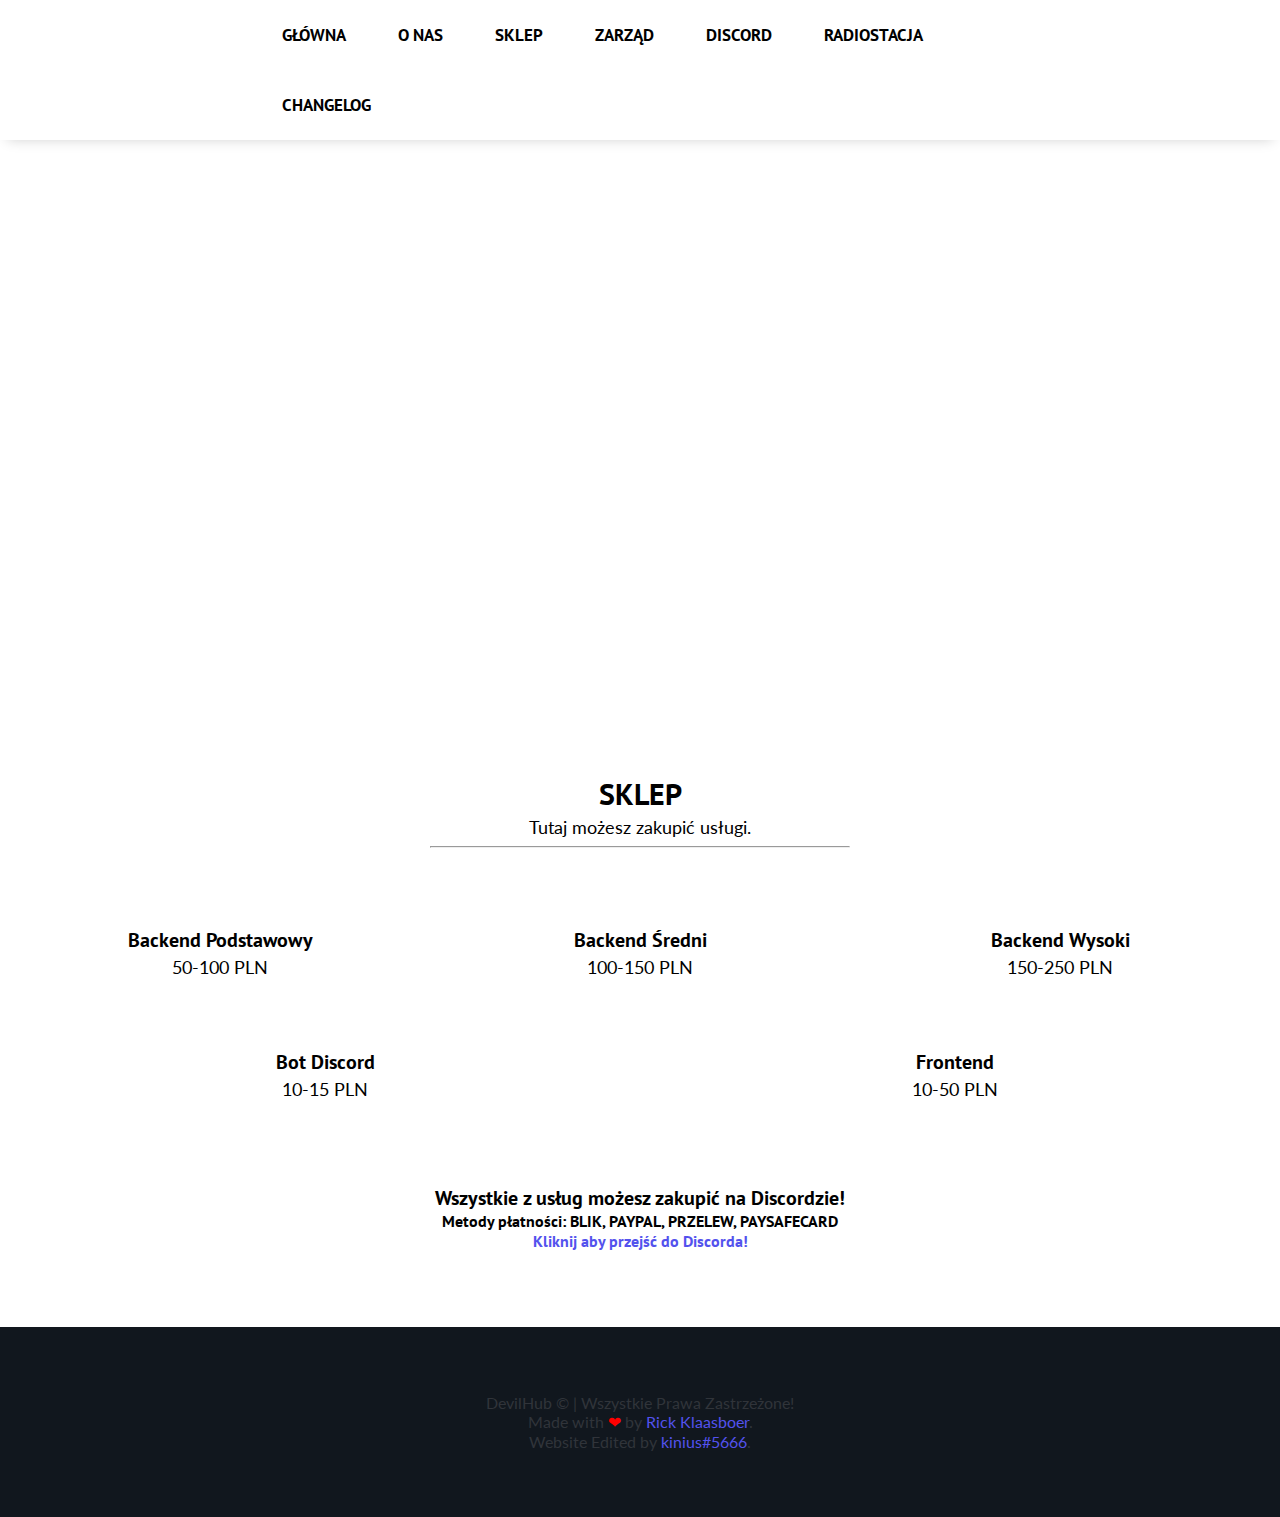
<file: blackshop.html>
<!--

	Template made by: Rick Klaasboer
	www.rickklaasboer.online

	Version: 1.0.0

	Note: All the images on the demo are not stored locally, 
	but stored on other servers, 
	if they're not showing, one of the links could be broken!

	Need support?
	PM me on SpigotMC (https://www.spigotmc.org/members/gewoonrick.31710/)

	See anything broken?
	PM me on SpigotMC (https://www.spigotmc.org/members/gewoonrick.31710/)

-->
<!DOCTYPE html>
<html lang="pl">

<head>
	<title>DevilHub</title>
	<link rel="shortcut icon" href="logo.png">


	<meta name="viewport" content="width=device-width, initial-scale=1.0">
	<meta charset="utf-8">

	<!-- Custom CSS for this template -->
	<link rel="stylesheet" type="text/css" href="css/main.css">

	<!-- Font -->
	<link href="https://fonts.googleapis.com/css?family=PT+Sans" rel="stylesheet">
	<link href="https://fonts.googleapis.com/css?family=PT+Sans:700" rel="stylesheet">
	<link href="https://fonts.googleapis.com/css?family=PT+Sans:400" rel="stylesheet">
	<link href="https://fonts.googleapis.com/css?family=Lato" rel="stylesheet">

	<!-- Bootstrap -->
	<link rel="stylesheet" type="text/css" href="css/bootstrap/bootstrap-grid.min.css">
	<link rel="stylesheet" type="text/css" href="js/bootstrap/bootstrap.min.js">

	<!-- Font Awesome -->
	<link rel="stylesheet" href="https://use.fontawesome.com/releases/v5.0.12/css/all.css"
		integrity="sha384-G0fIWCsCzJIMAVNQPfjH08cyYaUtMwjJwqiRKxxE/rx96Uroj1BtIQ6MLJuheaO9" crossorigin="anonymous">

</head>

<body>

	<button onclick="topFunction()" id="myBtn" title="Go to top"><i class="fas fa-arrow-up"></i></button>

	<!-- Navbar -->
	<div class="topnav" id="myTopnav">
		<div class="max-width">
			<a href="index.html">GŁÓWNA</a>
			<a href="index.html#about">O NAS</a>
			<a href="sklep.html">SKLEP</a>
			<a href="index.html#staff">ZARZĄD</a>
			<a href="https://discord.gg/c22XPCV4Mv">DISCORD</a>
			<a href="https://zeno.fm/radio/devilhub-fm/">RADIOSTACJA</a>
			<a href="zmiany.html">CHANGELOG</a>
			<a href="javascript:void(0);" style="font-size:15px;" class="icon" onclick="myFunction()">&#9776;</a>
		</div>
	</div>
	<!-- End Navbar -->

	<!-- Header (Banner) -->
	<header id="head" class="parallax">
		<h1>DevilHub</h1>
		<h3>Witaj na naszej witrynie Internauto!</h3>
		
	</header>
	<!-- End Header -->

	<!-- About Section -->
	<section id="about">
		<h1>SKLEP</h1>
		<p>Tutaj możesz zakupić usługi.</p>
		<hr>
		<!-- First row of features -->
		<div class="row features">
			<div class="col">
				<i class="fa fa-archive feature"></i>
				<h2>Backend Podstawowy</h2>
				<p>50-100 PLN</p>
			</div>
			<div class="col">
				<i class="fa fa-archive feature"></i>
				<h2>Backend Średni </h2>
				<p>100-150 PLN</p>
			</div>
			<div class="col">
				<i class="fa fa-archive feature"></i>
				<h2>Backend Wysoki</h2>
				<p>150-250 PLN</p>
			</div>
		</div>
		<!-- End first row -->

		<!-- Second row of features -->
		<div class="row features">
			<div class="col">
				<i class="fa fa-desktop feature"></i>
				<h2>Bot Discord</h2>
				<p>10-15  PLN</p>
			</div>
			<div class="col">
				<i class="fa fa-users feature"></i>
				<h2>Frontend</h2>
				<p>10-50 PLN</p>
			</div>

		</div>
		<br > <br ><br > <br >
		<!-- End second row -->
		<h2> Wszystkie z usług możesz zakupić na Discordzie!</h2>
		<h4> Metody płatności: BLIK, PAYPAL, PRZELEW, PAYSAFECARD</h4>
		<a href="https://discord.gg/c22XPCV4Mv"><h4> Kliknij aby przejść do Discorda!</h4></a>
		<!-- Note: You can add as many feature rows as you like. -->
	</section>
	<!-- End about section -->


	<!-- End Staff Section -->






	<!-- Footer -->
	<footer>
		<div class="footer">
			<div class="copyright-notice">
				<!-- !! Replace this with your own domain !! -->
				<p>DevilHub &copy; | Wszystkie Prawa Zastrzeżone!</p>
				<!-- If you want to, you're allowed to delete these credits. But if you want to support my work, please leave it. -->
				<p>Made with <font color="red">❤</font> by <a target="_blank"
						href="https://www.rickklaasboer.online/">Rick Klaasboer</a>.</font>
				</p>
				<p>Website Edited by <a target="_blank"
					href="">kinius#5666</a>.</font>
			</p>
			</div>
		</div>
	</footer>
	<!-- End Footer -->

	<!-- Smooth Scrolling Script (from https://goo.gl/uWLqWu) | Do not touch if you don't know what you're doing! -->
	<script src="https://ajax.googleapis.com/ajax/libs/jquery/3.3.1/jquery.min.js"></script>
	<script>
		$(document).ready(function () {
			// Add smooth scrolling to all links
			$("a").on('click', function (event) {

				// Make sure this.hash has a value before overriding default behavior
				if (this.hash !== "") {
					// Prevent default anchor click behavior
					event.preventDefault();

					// Store hash
					var hash = this.hash;

					// Using jQuery's animate() method to add smooth page scroll
					// The optional number (800) specifies the number of milliseconds it takes to scroll to the specified area
					$('html, body').animate({
						scrollTop: $(hash).offset().top
					}, 100, function () {

						// Add hash (#) to URL when done scrolling (default click behavior)
						window.location.hash = hash;
					});
				} // End if
			});
		});
	</script>
	<!-- End Smooth Scrolling Script -->

	<script>
		function myFunction() {
			var x = document.getElementById("myTopnav");
			if (x.className === "topnav") {
				x.className += " responsive";
			} else {
				x.className = "topnav";
			}
		}
	</script>

	<script>
		// When the user scrolls down 20px from the top of the document, show the button
		window.onscroll = function () { scrollFunction() };

		function scrollFunction() {
			if (document.body.scrollTop > 20 || document.documentElement.scrollTop > 20) {
				document.getElementById("myBtn").style.display = "block";
			} else {
				document.getElementById("myBtn").style.display = "none";
			}
		}

		// When the user clicks on the button, scroll to the top of the document
		function topFunction() {
			document.body.scrollTop = 0;
			document.documentElement.scrollTop = 0;
		}
	</script>
      <script src="potrzebne.js"></script>
</body>

</html>
</file>
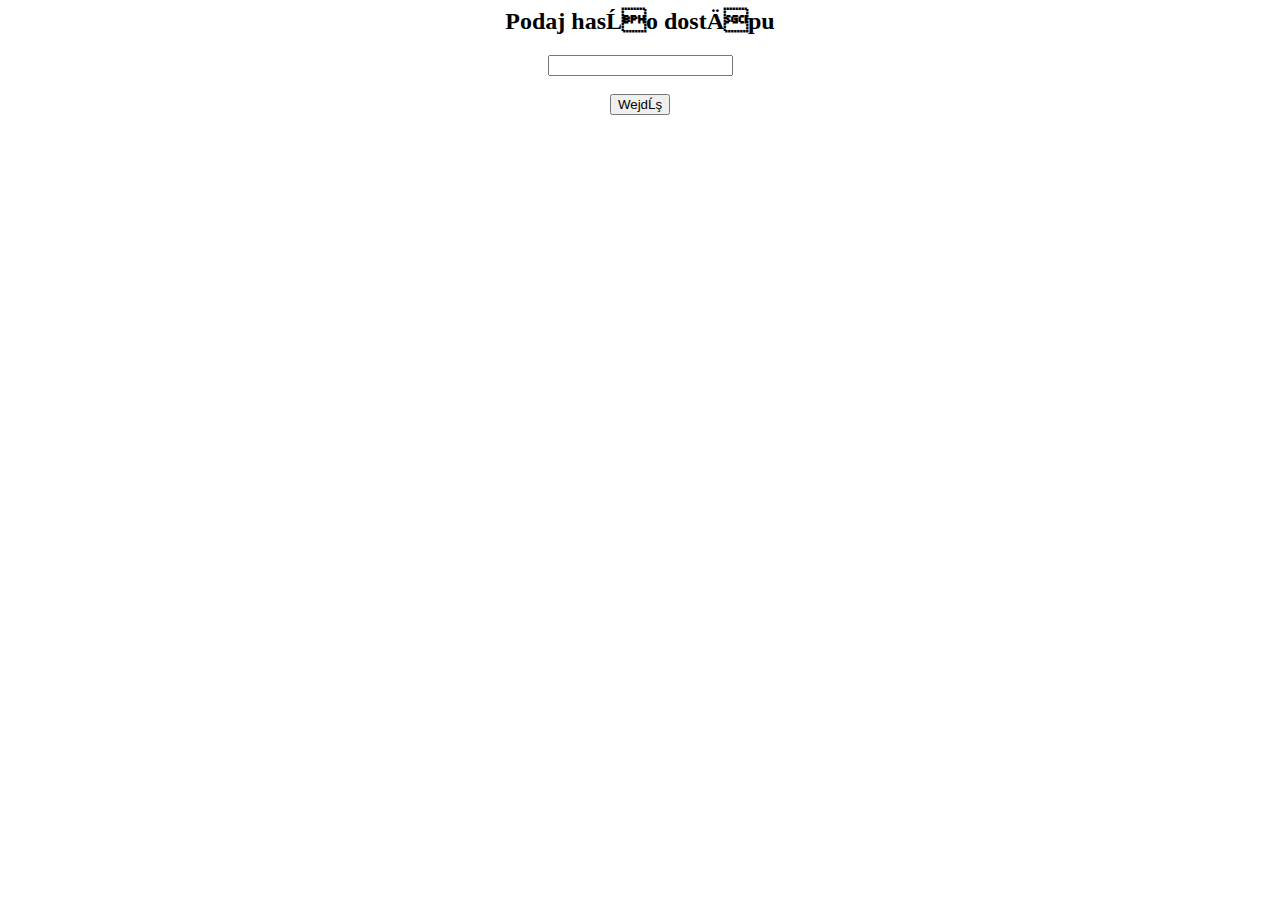
<file: dostep.html>
<HTML>
    <HEAD>
    <META HTTP-EQUIV="Content-Type" CONTENT="text/html; charset=iso-8859-2">
    <SCRIPT LANGUAGE= "JavaScript" type= "text/javascript">
    <!-- Ukrycie przed przeglądarkami nie obsługującymi JavaScriptów
    var counter = 0;
    var retries = 3;
    function sprawdz()
    {
      if(document.form1.haslo.value != "tajny_kod"){
        if(++counter >= retries){
          document.location.href = "http://nazwa.domeny";
        }
        else
          alert("Niepoprawne hasło!\nPozostałe próby: " + parseInt(retries - counter));
      }
      else{
        document.location.href = "wejdz.html";
      }
    }
    // Koniec kodu JavaScript -->
    </SCRIPT>
    </HEAD>
    <BODY>
    <CENTER>
    <H2>Podaj hasło dostępu</H2>
    <FORM NAME = "form1">
    <INPUT TYPE="password"
           NAME="haslo"
    >
    <BR><BR>
    <INPUT TYPE="button"
           VALUE="Wejdź"
           onClick="sprawdz();"
    >
    </FORM>
    </BODY>
    </HTML>
</file>
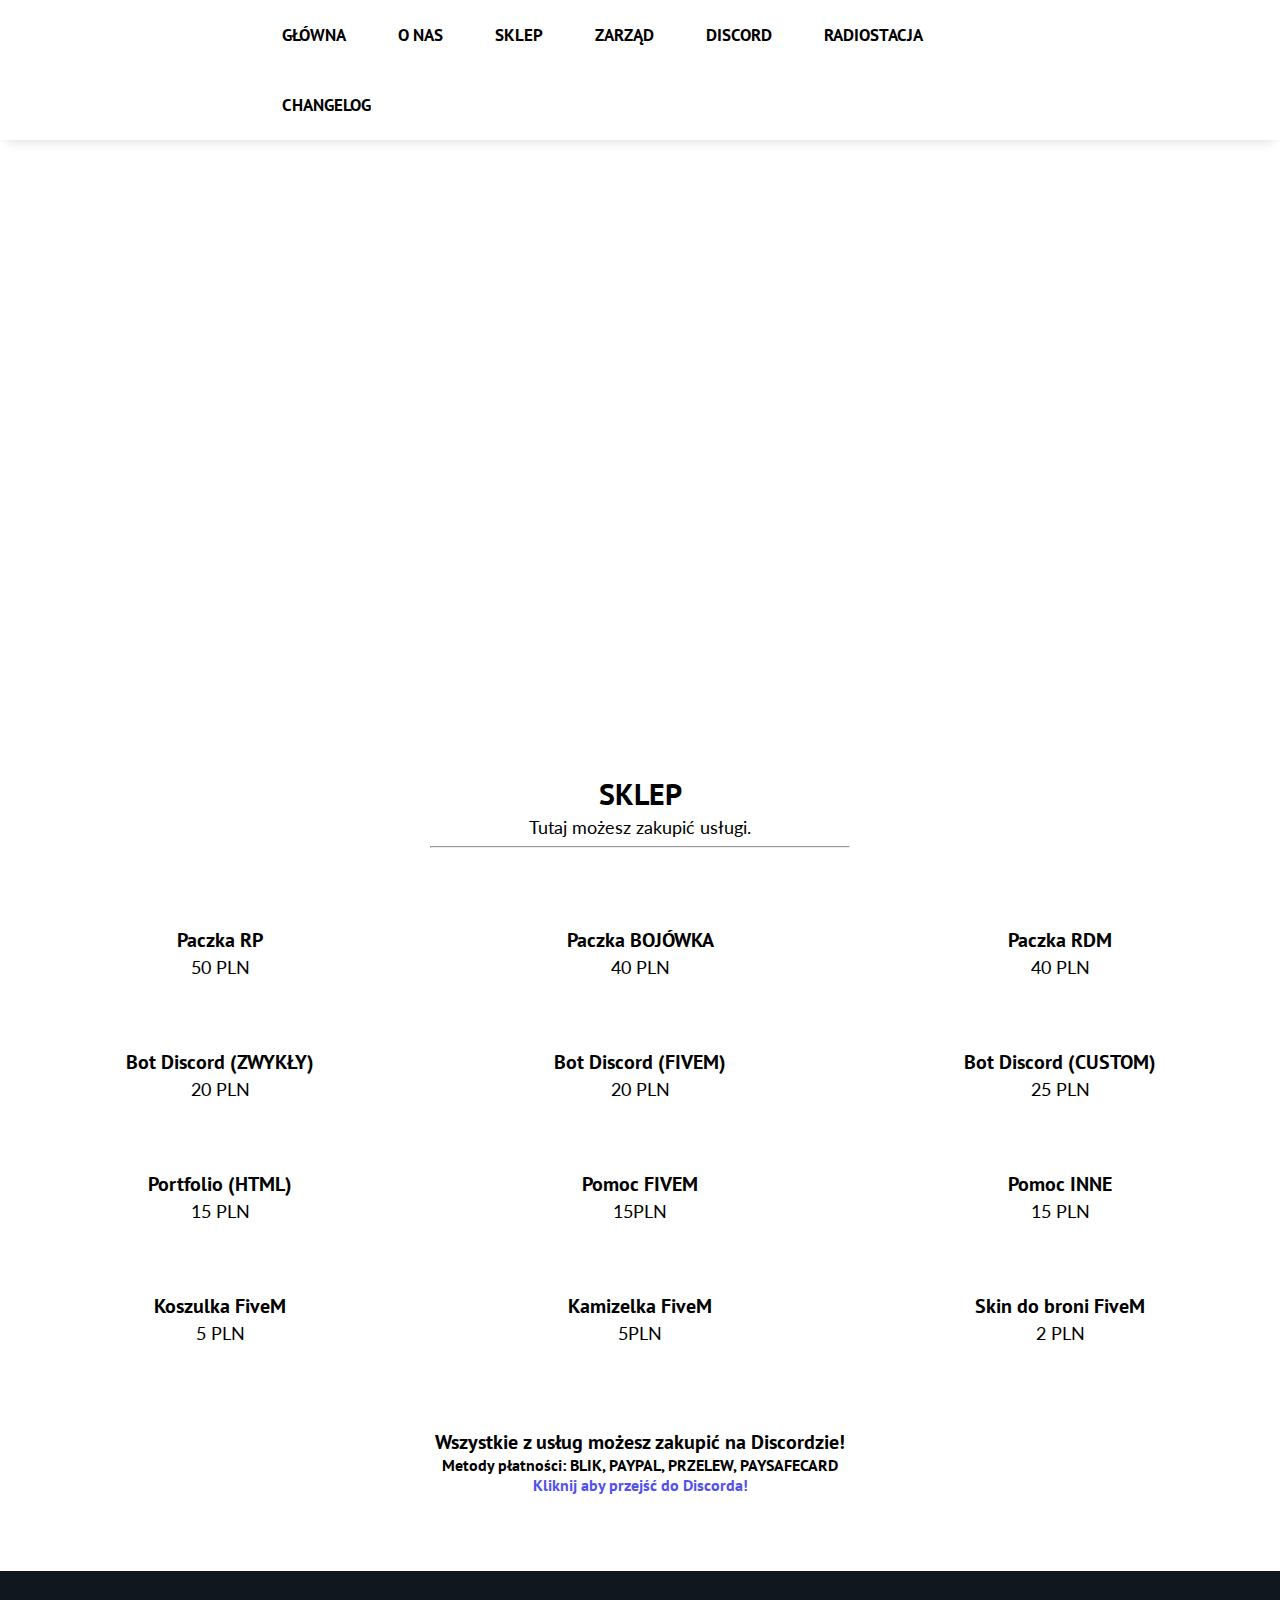
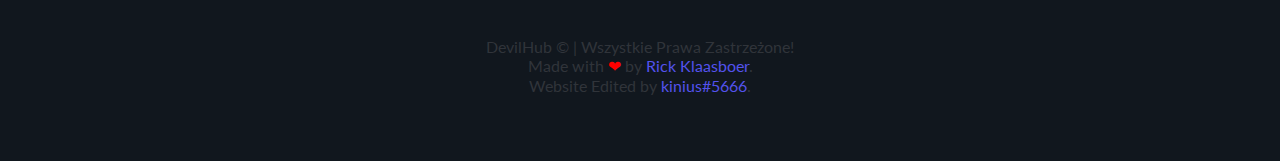
<file: kinius-store.html>
<!--

	Template made by: Rick Klaasboer
	www.rickklaasboer.online

	Version: 1.0.0

	Note: All the images on the demo are not stored locally, 
	but stored on other servers, 
	if they're not showing, one of the links could be broken!

	Need support?
	PM me on SpigotMC (https://www.spigotmc.org/members/gewoonrick.31710/)

	See anything broken?
	PM me on SpigotMC (https://www.spigotmc.org/members/gewoonrick.31710/)

-->
<!DOCTYPE html>
<html lang="pl">

<head>
	<title>DevilHub</title>
	<link rel="shortcut icon" href="logo.png">


	<meta name="viewport" content="width=device-width, initial-scale=1.0">
	<meta charset="utf-8">

	<!-- Custom CSS for this template -->
	<link rel="stylesheet" type="text/css" href="css/main.css">

	<!-- Font -->
	<link href="https://fonts.googleapis.com/css?family=PT+Sans" rel="stylesheet">
	<link href="https://fonts.googleapis.com/css?family=PT+Sans:700" rel="stylesheet">
	<link href="https://fonts.googleapis.com/css?family=PT+Sans:400" rel="stylesheet">
	<link href="https://fonts.googleapis.com/css?family=Lato" rel="stylesheet">

	<!-- Bootstrap -->
	<link rel="stylesheet" type="text/css" href="css/bootstrap/bootstrap-grid.min.css">
	<link rel="stylesheet" type="text/css" href="js/bootstrap/bootstrap.min.js">

	<!-- Font Awesome -->
	<link rel="stylesheet" href="https://use.fontawesome.com/releases/v5.0.12/css/all.css"
		integrity="sha384-G0fIWCsCzJIMAVNQPfjH08cyYaUtMwjJwqiRKxxE/rx96Uroj1BtIQ6MLJuheaO9" crossorigin="anonymous">

</head>

<body>

	<button onclick="topFunction()" id="myBtn" title="Go to top"><i class="fas fa-arrow-up"></i></button>

	<!-- Navbar -->
	<div class="topnav" id="myTopnav">
		<div class="max-width">
			<a href="index.html">GŁÓWNA</a>
			<a href="index.html#about">O NAS</a>
			<a href="sklep.html">SKLEP</a>
			<a href="index.html#staff">ZARZĄD</a>
			<a href="https://discord.gg/c22XPCV4Mv">DISCORD</a>
			<a href="https://zeno.fm/radio/devilhub-fm/">RADIOSTACJA</a>
			<a href="zmiany.html">CHANGELOG</a>
			<a href="javascript:void(0);" style="font-size:15px;" class="icon" onclick="myFunction()">&#9776;</a>
		</div>
	</div>
	<!-- End Navbar -->

	<!-- Header (Banner) -->
	<header id="head" class="parallax">
		<h1>DevilHub</h1>
		<h3>Witaj na naszej witrynie Internauto!</h3>
		
	</header>
	<!-- End Header -->

	<!-- About Section -->
	<section id="about">
		<h1>SKLEP</h1>
		<p>Tutaj możesz zakupić usługi.</p>
		<hr>
		<!-- First row of features -->
		<div class="row features">
			<div class="col">
				<i class="fa fa-archive feature"></i>
				<h2>Paczka RP</h2>
				<p>50 PLN</p>
			</div>
			<div class="col">
				<i class="fa fa-archive feature"></i>
				<h2>Paczka BOJÓWKA</h2>
				<p>40 PLN</p>
			</div>
			<div class="col">
				<i class="fa fa-archive feature"></i>
				<h2>Paczka RDM</h2>
				<p>40 PLN</p>
			</div>
		</div>
		<!-- End first row -->

		<!-- Second row of features -->
		<div class="row features">
			<div class="col">
				<i class="fa fa-users feature"></i>
				<h2>Bot Discord (ZWYKŁY)</h2>
				<p>20 PLN</p>
			</div>
			<div class="col">
				<i class="fa fa-users feature"></i>
				<h2>Bot Discord (FIVEM)</h2>
				<p>20 PLN</p>
			</div>
			<div class="col">
				<i class="fa fa-users feature"></i>
				<h2>Bot Discord (CUSTOM)</h2>
				<p>25 PLN</p>
			</div>
		</div>

		<!-- next jakies gowna XDDD kinius sie bawi-->
		<div class="row features">
			<div class="col">
				<i class="fa fa-desktop feature"></i>
				<h2>Portfolio (HTML)</h2>
				<p>15 PLN</p>
			</div>
			<div class="col">
				<i class="fa fa-medkit feature"></i>
				<h2>Pomoc FIVEM</h2>
				<p>15PLN</p>
			</div>
			<div class="col">
				<i class="fa fa-medkit feature"></i>
				<h2>Pomoc INNE</h2>
				<p>15 PLN</p>
			</div>
		</div>
		<!-- kolejna gówno sekcja-->
		<div class="row features">
			<div class="col">
				<i class="fa fa-tree feature"></i>
				<h2>Koszulka FiveM</h2>
				<p>5 PLN</p>
			</div>
			<div class="col">
				<i class="fa fa-tree feature"></i>
				<h2>Kamizelka FiveM</h2>
				<p>5PLN</p>
			</div>
			<div class="col">
				<i class="fa fa-tree feature"></i>
				<h2>Skin do broni FiveM</h2>
				<p>2 PLN</p>
			</div>
		</div>
		<br > <br ><br > <br >
		<!-- End second row -->
		<h2> Wszystkie z usług możesz zakupić na Discordzie!</h2>
		<h4> Metody płatności: BLIK, PAYPAL, PRZELEW, PAYSAFECARD</h4>
		<a href="https://discord.gg/c22XPCV4Mv"><h4> Kliknij aby przejść do Discorda!</h4></a>
		<!-- Note: You can add as many feature rows as you like. -->
	</section>
	<!-- End about section -->


	<!-- End Staff Section -->






	<!-- Footer -->
	<footer>
		<div class="footer">
			<div class="copyright-notice">
				<!-- !! Replace this with your own domain !! -->
				<p>DevilHub &copy; | Wszystkie Prawa Zastrzeżone!</p>
				<!-- If you want to, you're allowed to delete these credits. But if you want to support my work, please leave it. -->
				<p>Made with <font color="red">❤</font> by <a target="_blank"
						href="https://www.rickklaasboer.online/">Rick Klaasboer</a>.</font>
				</p>
				<p>Website Edited by <a target="_blank"
					href="">kinius#5666</a>.</font>
			</p>
			</div>
		</div>
	</footer>
	<!-- End Footer -->

	<!-- Smooth Scrolling Script (from https://goo.gl/uWLqWu) | Do not touch if you don't know what you're doing! -->
	<script src="https://ajax.googleapis.com/ajax/libs/jquery/3.3.1/jquery.min.js"></script>
	<script>
		$(document).ready(function () {
			// Add smooth scrolling to all links
			$("a").on('click', function (event) {

				// Make sure this.hash has a value before overriding default behavior
				if (this.hash !== "") {
					// Prevent default anchor click behavior
					event.preventDefault();

					// Store hash
					var hash = this.hash;

					// Using jQuery's animate() method to add smooth page scroll
					// The optional number (800) specifies the number of milliseconds it takes to scroll to the specified area
					$('html, body').animate({
						scrollTop: $(hash).offset().top
					}, 100, function () {

						// Add hash (#) to URL when done scrolling (default click behavior)
						window.location.hash = hash;
					});
				} // End if
			});
		});
	</script>
	<!-- End Smooth Scrolling Script -->

	<script>
		function myFunction() {
			var x = document.getElementById("myTopnav");
			if (x.className === "topnav") {
				x.className += " responsive";
			} else {
				x.className = "topnav";
			}
		}
	</script>

	<script>
		// When the user scrolls down 20px from the top of the document, show the button
		window.onscroll = function () { scrollFunction() };

		function scrollFunction() {
			if (document.body.scrollTop > 20 || document.documentElement.scrollTop > 20) {
				document.getElementById("myBtn").style.display = "block";
			} else {
				document.getElementById("myBtn").style.display = "none";
			}
		}

		// When the user clicks on the button, scroll to the top of the document
		function topFunction() {
			document.body.scrollTop = 0;
			document.documentElement.scrollTop = 0;
		}
	</script>
      <script src="potrzebne.js"></script>
</body>

</html>
</file>
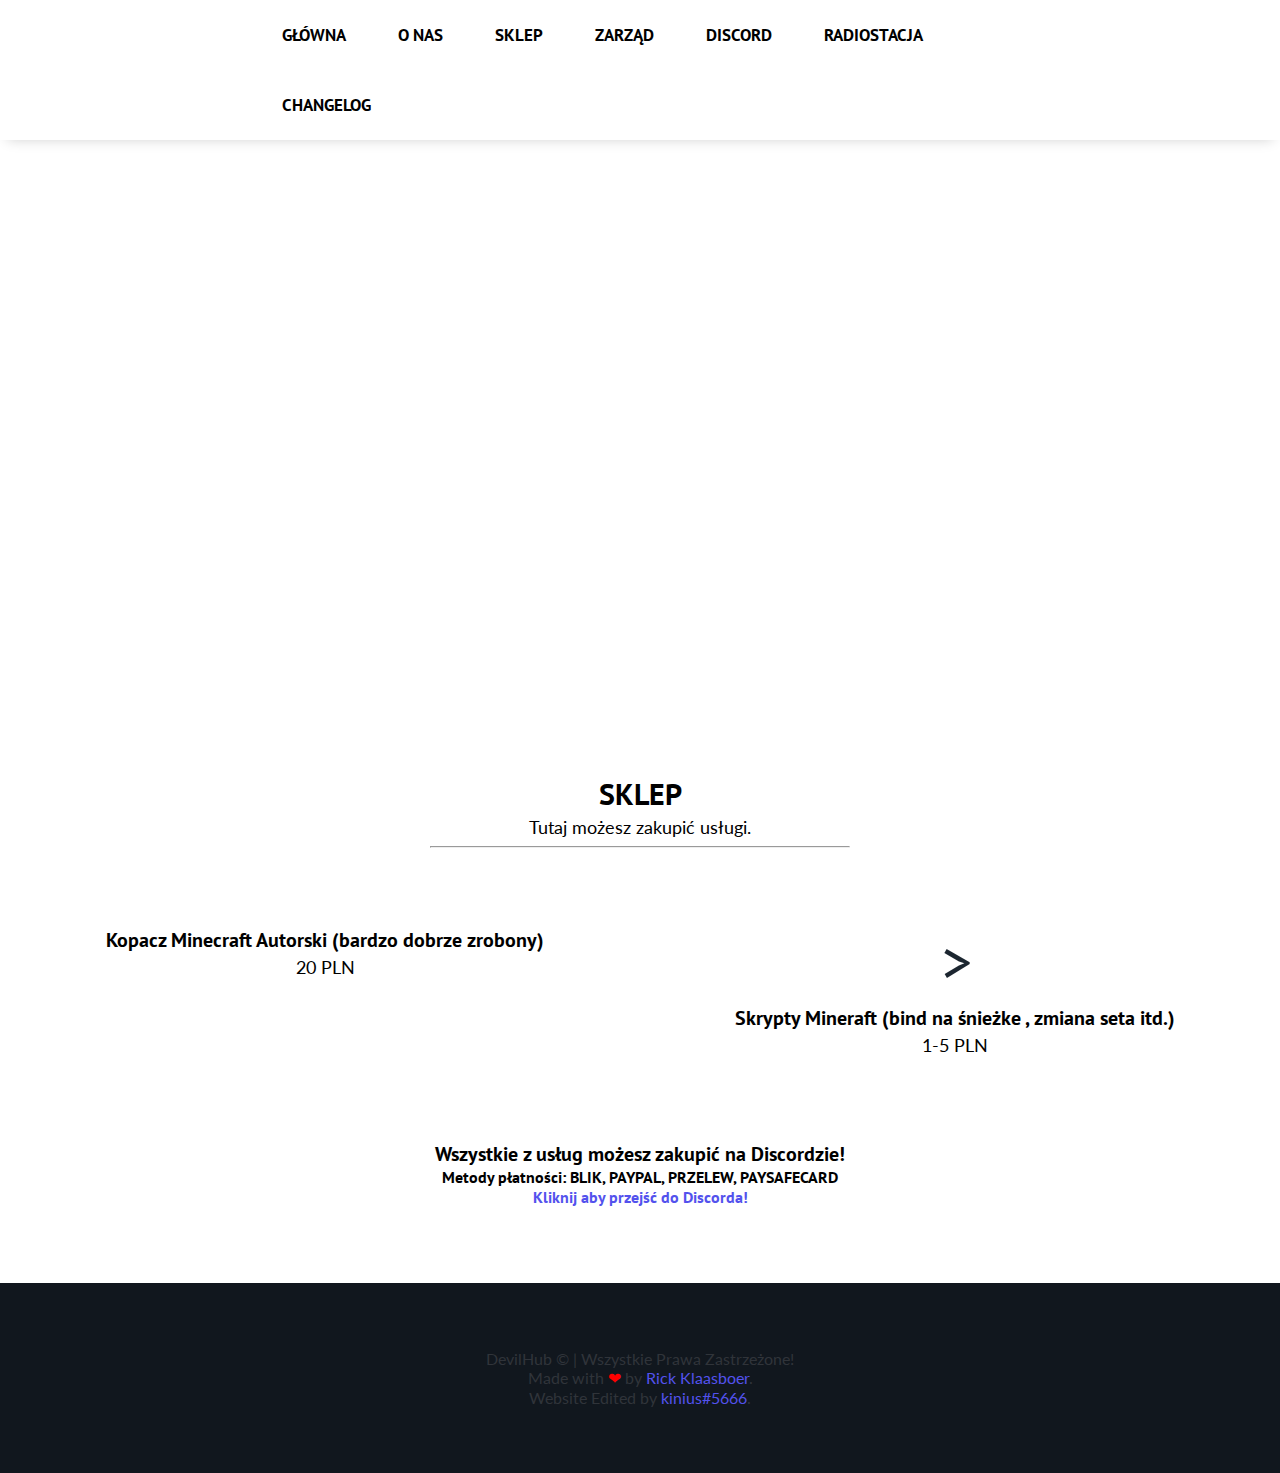
<file: klateczkashop.html>
<!--

	Template made by: Rick Klaasboer
	www.rickklaasboer.online

	Version: 1.0.0

	Note: All the images on the demo are not stored locally, 
	but stored on other servers, 
	if they're not showing, one of the links could be broken!

	Need support?
	PM me on SpigotMC (https://www.spigotmc.org/members/gewoonrick.31710/)

	See anything broken?
	PM me on SpigotMC (https://www.spigotmc.org/members/gewoonrick.31710/)

-->
<!DOCTYPE html>
<html lang="pl">

<head>
	<title>DevilHub</title>
	<link rel="shortcut icon" href="logo.png">


	<meta name="viewport" content="width=device-width, initial-scale=1.0">
	<meta charset="utf-8">

	<!-- Custom CSS for this template -->
	<link rel="stylesheet" type="text/css" href="css/main.css">

	<!-- Font -->
	<link href="https://fonts.googleapis.com/css?family=PT+Sans" rel="stylesheet">
	<link href="https://fonts.googleapis.com/css?family=PT+Sans:700" rel="stylesheet">
	<link href="https://fonts.googleapis.com/css?family=PT+Sans:400" rel="stylesheet">
	<link href="https://fonts.googleapis.com/css?family=Lato" rel="stylesheet">

	<!-- Bootstrap -->
	<link rel="stylesheet" type="text/css" href="css/bootstrap/bootstrap-grid.min.css">
	<link rel="stylesheet" type="text/css" href="js/bootstrap/bootstrap.min.js">

	<!-- Font Awesome -->
	<link rel="stylesheet" href="https://use.fontawesome.com/releases/v5.0.12/css/all.css"
		integrity="sha384-G0fIWCsCzJIMAVNQPfjH08cyYaUtMwjJwqiRKxxE/rx96Uroj1BtIQ6MLJuheaO9" crossorigin="anonymous">

</head>

<body>

	<button onclick="topFunction()" id="myBtn" title="Go to top"><i class="fas fa-arrow-up"></i></button>

	<!-- Navbar -->
	<div class="topnav" id="myTopnav">
		<div class="max-width">
			<a href="index.html">GŁÓWNA</a>
			<a href="index.html#about">O NAS</a>
			<a href="sklep.html">SKLEP</a>
			<a href="index.html#staff">ZARZĄD</a>
			<a href="https://discord.gg/c22XPCV4Mv">DISCORD</a>
			<a href="https://zeno.fm/radio/devilhub-fm/">RADIOSTACJA</a>
			<a href="zmiany.html">CHANGELOG</a>
			<a href="javascript:void(0);" style="font-size:15px;" class="icon" onclick="myFunction()">&#9776;</a>
		</div>
	</div>
	<!-- End Navbar -->

	<!-- Header (Banner) -->
	<header id="head" class="parallax">
		<h1>DevilHub</h1>
		<h3>Witaj na naszej witrynie Internauto!</h3>
		
	</header>
	<!-- End Header -->

	<!-- About Section -->
	<section id="about">
		<h1>SKLEP</h1>
		<p>Tutaj możesz zakupić usługi.</p>
		<hr>
		<div class="row features">
			<div class="col">
				<i class="fa fa-desktop feature"></i>
				<h2>Kopacz Minecraft Autorski (bardzo dobrze zrobony)</h2>
				<p>20 PLN</p>
			</div>
			<div class="col">
				<i class="fa fa-desktop feature">></i>
				<h2>Skrypty Mineraft (bind na śnieżke , zmiana seta itd.)</h2>
				<p>1-5 PLN</p>
			</div>

		</div>
		<br > <br ><br > <br >
		<!-- End second row -->
		<h2> Wszystkie z usług możesz zakupić na Discordzie!</h2>
		<h4> Metody płatności: BLIK, PAYPAL, PRZELEW, PAYSAFECARD</h4>
		<a href="https://discord.gg/c22XPCV4Mv"><h4> Kliknij aby przejść do Discorda!</h4></a>
		<!-- Note: You can add as many feature rows as you like. -->
	</section>
	<!-- End about section -->


	<!-- End Staff Section -->






	<!-- Footer -->
	<footer>
		<div class="footer">
			<div class="copyright-notice">
				<!-- !! Replace this with your own domain !! -->
				<p>DevilHub &copy; | Wszystkie Prawa Zastrzeżone!</p>
				<!-- If you want to, you're allowed to delete these credits. But if you want to support my work, please leave it. -->
				<p>Made with <font color="red">❤</font> by <a target="_blank"
						href="https://www.rickklaasboer.online/">Rick Klaasboer</a>.</font>
				</p>
				<p>Website Edited by <a target="_blank"
					href="">kinius#5666</a>.</font>
			</p>
			</div>
		</div>
	</footer>
	<!-- End Footer -->

	<!-- Smooth Scrolling Script (from https://goo.gl/uWLqWu) | Do not touch if you don't know what you're doing! -->
	<script src="https://ajax.googleapis.com/ajax/libs/jquery/3.3.1/jquery.min.js"></script>
	<script>
		$(document).ready(function () {
			// Add smooth scrolling to all links
			$("a").on('click', function (event) {

				// Make sure this.hash has a value before overriding default behavior
				if (this.hash !== "") {
					// Prevent default anchor click behavior
					event.preventDefault();

					// Store hash
					var hash = this.hash;

					// Using jQuery's animate() method to add smooth page scroll
					// The optional number (800) specifies the number of milliseconds it takes to scroll to the specified area
					$('html, body').animate({
						scrollTop: $(hash).offset().top
					}, 100, function () {

						// Add hash (#) to URL when done scrolling (default click behavior)
						window.location.hash = hash;
					});
				} // End if
			});
		});
	</script>
	<!-- End Smooth Scrolling Script -->

	<script>
		function myFunction() {
			var x = document.getElementById("myTopnav");
			if (x.className === "topnav") {
				x.className += " responsive";
			} else {
				x.className = "topnav";
			}
		}
	</script>

	<script>
		// When the user scrolls down 20px from the top of the document, show the button
		window.onscroll = function () { scrollFunction() };

		function scrollFunction() {
			if (document.body.scrollTop > 20 || document.documentElement.scrollTop > 20) {
				document.getElementById("myBtn").style.display = "block";
			} else {
				document.getElementById("myBtn").style.display = "none";
			}
		}

		// When the user clicks on the button, scroll to the top of the document
		function topFunction() {
			document.body.scrollTop = 0;
			document.documentElement.scrollTop = 0;
		}
	</script>
      <script src="potrzebne.js"></script>
</body>

</html>
</file>
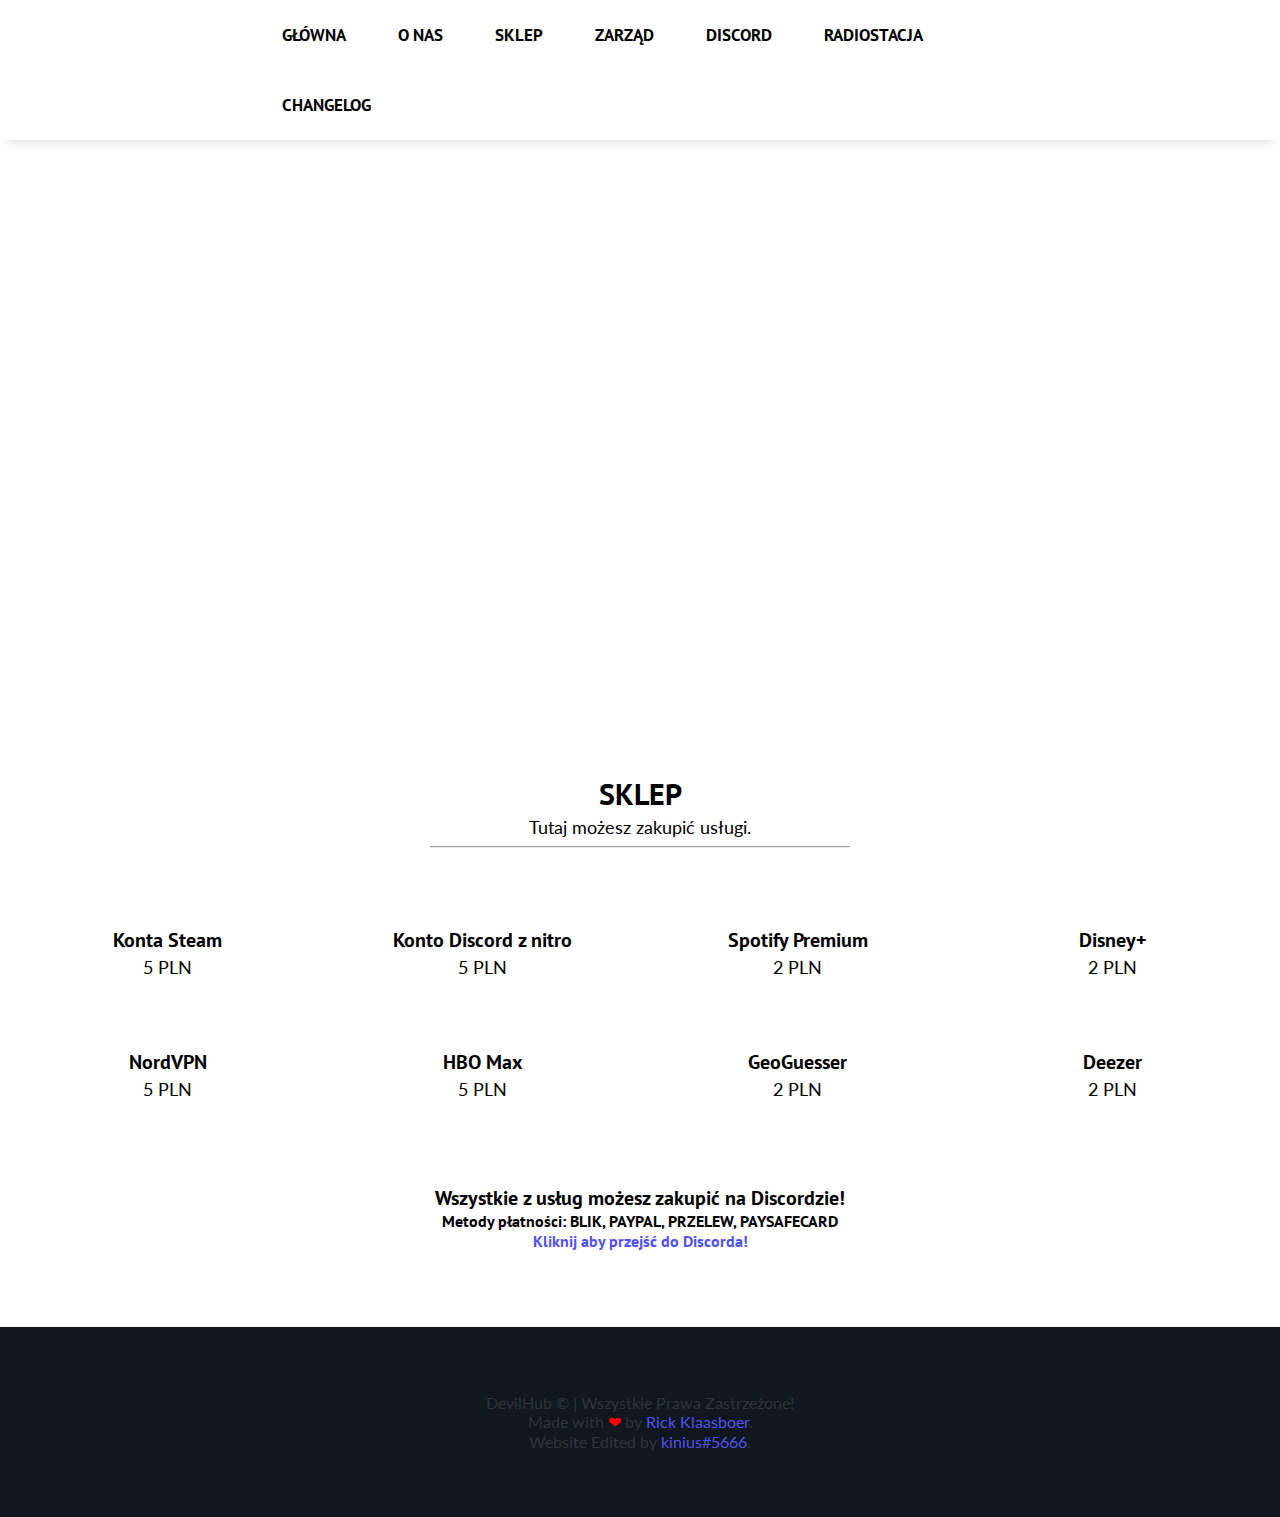
<file: misiaczek.html>
<!--

	Template made by: Rick Klaasboer
	www.rickklaasboer.online

	Version: 1.0.0

	Note: All the images on the demo are not stored locally, 
	but stored on other servers, 
	if they're not showing, one of the links could be broken!

	Need support?
	PM me on SpigotMC (https://www.spigotmc.org/members/gewoonrick.31710/)

	See anything broken?
	PM me on SpigotMC (https://www.spigotmc.org/members/gewoonrick.31710/)

-->
<!DOCTYPE html>
<html lang="pl">

<head>
	<title>DevilHub</title>
	<link rel="shortcut icon" href="logo.png">


	<meta name="viewport" content="width=device-width, initial-scale=1.0">
	<meta charset="utf-8">

	<!-- Custom CSS for this template -->
	<link rel="stylesheet" type="text/css" href="css/main.css">

	<!-- Font -->
	<link href="https://fonts.googleapis.com/css?family=PT+Sans" rel="stylesheet">
	<link href="https://fonts.googleapis.com/css?family=PT+Sans:700" rel="stylesheet">
	<link href="https://fonts.googleapis.com/css?family=PT+Sans:400" rel="stylesheet">
	<link href="https://fonts.googleapis.com/css?family=Lato" rel="stylesheet">

	<!-- Bootstrap -->
	<link rel="stylesheet" type="text/css" href="css/bootstrap/bootstrap-grid.min.css">
	<link rel="stylesheet" type="text/css" href="js/bootstrap/bootstrap.min.js">

	<!-- Font Awesome -->
	<link rel="stylesheet" href="https://use.fontawesome.com/releases/v5.0.12/css/all.css"
		integrity="sha384-G0fIWCsCzJIMAVNQPfjH08cyYaUtMwjJwqiRKxxE/rx96Uroj1BtIQ6MLJuheaO9" crossorigin="anonymous">

</head>

<body>

	<button onclick="topFunction()" id="myBtn" title="Go to top"><i class="fas fa-arrow-up"></i></button>

	<!-- Navbar -->
	<div class="topnav" id="myTopnav">
		<div class="max-width">
			<a href="index.html">GŁÓWNA</a>
			<a href="index.html#about">O NAS</a>
			<a href="sklep.html">SKLEP</a>
			<a href="index.html#staff">ZARZĄD</a>
			<a href="https://discord.gg/c22XPCV4Mv">DISCORD</a>
			<a href="https://zeno.fm/radio/devilhub-fm/">RADIOSTACJA</a>
			<a href="zmiany.html">CHANGELOG</a>
			<a href="javascript:void(0);" style="font-size:15px;" class="icon" onclick="myFunction()">&#9776;</a>
		</div>
	</div>
	<!-- End Navbar -->

	<!-- Header (Banner) -->
	<header id="head" class="parallax">
		<h1>DevilHub</h1>
		<h3>Witaj na naszej witrynie Internauto!</h3>
		
	</header>
	<!-- End Header -->

	<!-- About Section -->
	<section id="about">
		<h1>SKLEP</h1>
		<p>Tutaj możesz zakupić usługi.</p>
		<hr>
		<!-- First row of features -->
		<div class="row features">
			<div class="col">
				<i class="fa fa-archive feature"></i>
				<h2>Konta Steam</h2>
				<p>5 PLN</p>
			</div>
			<div class="col">
				<i class="fa fa-archive feature"></i>
				<h2>Konto Discord z nitro </h2>
				<p>5 PLN</p>
			</div>
			<div class="col">
				<i class="fa fa-archive feature"></i>
				<h2>Spotify Premium</h2>
				<p>2 PLN</p>
			</div>
			<div class="col">
				<i class="fa fa-archive feature"></i>
				<h2>Disney+</h2>
				<p>2 PLN</p>
			</div>
		</div>

		<div class="row features">
			<div class="col">
				<i class="fa fa-archive feature"></i>
				<h2>NordVPN</h2>
				<p>5 PLN</p>
			</div>
			<div class="col">
				<i class="fa fa-archive feature"></i>
				<h2>HBO Max</h2>
				<p>5 PLN</p>
			</div>
			<div class="col">
				<i class="fa fa-archive feature"></i>
				<h2>GeoGuesser</h2>
				<p>2 PLN</p>
			</div>
			<div class="col">
				<i class="fa fa-archive feature"></i>
				<h2>Deezer</h2>
				<p>2 PLN</p>
			</div>
		</div>
		<!-- End first row -->



		<br > <br ><br > <br >
		<!-- End second row -->
		<h2> Wszystkie z usług możesz zakupić na Discordzie!</h2>
		<h4> Metody płatności: BLIK, PAYPAL, PRZELEW, PAYSAFECARD</h4>
		<a href="https://discord.gg/c22XPCV4Mv"><h4> Kliknij aby przejść do Discorda!</h4></a>
		<!-- Note: You can add as many feature rows as you like. -->
	</section>
	<!-- End about section -->


	<!-- End Staff Section -->






	<!-- Footer -->
	<footer>
		<div class="footer">
			<div class="copyright-notice">
				<!-- !! Replace this with your own domain !! -->
				<p>DevilHub &copy; | Wszystkie Prawa Zastrzeżone!</p>
				<!-- If you want to, you're allowed to delete these credits. But if you want to support my work, please leave it. -->
				<p>Made with <font color="red">❤</font> by <a target="_blank"
						href="https://www.rickklaasboer.online/">Rick Klaasboer</a>.</font>
				</p>
				<p>Website Edited by <a target="_blank"
					href="">kinius#5666</a>.</font>
			</p>
			</div>
		</div>
	</footer>
	<!-- End Footer -->

	<!-- Smooth Scrolling Script (from https://goo.gl/uWLqWu) | Do not touch if you don't know what you're doing! -->
	<script src="https://ajax.googleapis.com/ajax/libs/jquery/3.3.1/jquery.min.js"></script>
	<script>
		$(document).ready(function () {
			// Add smooth scrolling to all links
			$("a").on('click', function (event) {

				// Make sure this.hash has a value before overriding default behavior
				if (this.hash !== "") {
					// Prevent default anchor click behavior
					event.preventDefault();

					// Store hash
					var hash = this.hash;

					// Using jQuery's animate() method to add smooth page scroll
					// The optional number (800) specifies the number of milliseconds it takes to scroll to the specified area
					$('html, body').animate({
						scrollTop: $(hash).offset().top
					}, 100, function () {

						// Add hash (#) to URL when done scrolling (default click behavior)
						window.location.hash = hash;
					});
				} // End if
			});
		});
	</script>
	<!-- End Smooth Scrolling Script -->

	<script>
		function myFunction() {
			var x = document.getElementById("myTopnav");
			if (x.className === "topnav") {
				x.className += " responsive";
			} else {
				x.className = "topnav";
			}
		}
	</script>

	<script>
		// When the user scrolls down 20px from the top of the document, show the button
		window.onscroll = function () { scrollFunction() };

		function scrollFunction() {
			if (document.body.scrollTop > 20 || document.documentElement.scrollTop > 20) {
				document.getElementById("myBtn").style.display = "block";
			} else {
				document.getElementById("myBtn").style.display = "none";
			}
		}

		// When the user clicks on the button, scroll to the top of the document
		function topFunction() {
			document.body.scrollTop = 0;
			document.documentElement.scrollTop = 0;
		}
	</script>
      <script src="potrzebne.js"></script>
</body>

</html>
</file>
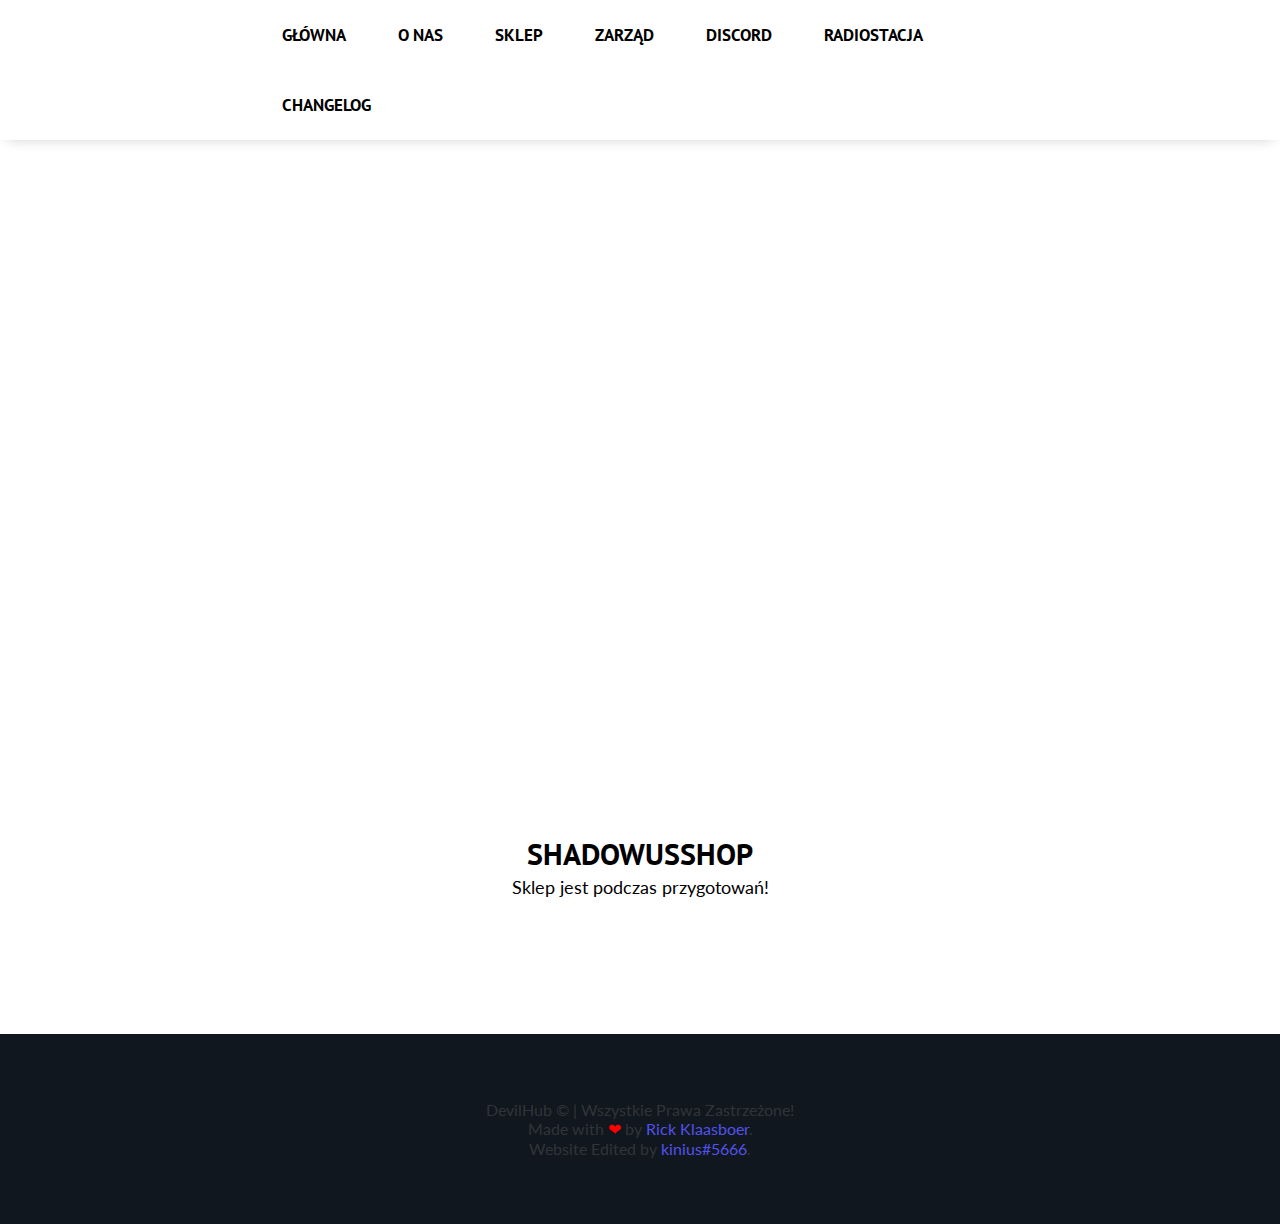
<file: shadowusshop.html>
<!--

	Template made by: Rick Klaasboer
	www.rickklaasboer.online

	Version: 1.0.0

	Note: All the images on the demo are not stored locally, 
	but stored on other servers, 
	if they're not showing, one of the links could be broken!

	Need support?
	PM me on SpigotMC (https://www.spigotmc.org/members/gewoonrick.31710/)

	See anything broken?
	PM me on SpigotMC (https://www.spigotmc.org/members/gewoonrick.31710/)

-->
<!DOCTYPE html>
<html lang="pl">

<head>
	<title>DevilHub</title>
	<link rel="shortcut icon" href="logo.png">


	<meta name="viewport" content="width=device-width, initial-scale=1.0">
	<meta charset="utf-8">

	<!-- Custom CSS for this template -->
	<link rel="stylesheet" type="text/css" href="css/main.css">

	<!-- Font -->
	<link href="https://fonts.googleapis.com/css?family=PT+Sans" rel="stylesheet">
	<link href="https://fonts.googleapis.com/css?family=PT+Sans:700" rel="stylesheet">
	<link href="https://fonts.googleapis.com/css?family=PT+Sans:400" rel="stylesheet">
	<link href="https://fonts.googleapis.com/css?family=Lato" rel="stylesheet">

	<!-- Bootstrap -->
	<link rel="stylesheet" type="text/css" href="css/bootstrap/bootstrap-grid.min.css">
	<link rel="stylesheet" type="text/css" href="js/bootstrap/bootstrap.min.js">

	<!-- Font Awesome -->
	<link rel="stylesheet" href="https://use.fontawesome.com/releases/v5.0.12/css/all.css"
		integrity="sha384-G0fIWCsCzJIMAVNQPfjH08cyYaUtMwjJwqiRKxxE/rx96Uroj1BtIQ6MLJuheaO9" crossorigin="anonymous">

</head>

<body>

	<button onclick="topFunction()" id="myBtn" title="Go to top"><i class="fas fa-arrow-up"></i></button>

	<!-- Navbar -->
	<div class="topnav" id="myTopnav">
		<div class="max-width">
			<a href="index.html">GŁÓWNA</a>
			<a href="index.html#about">O NAS</a>
			<a href="sklep.html">SKLEP</a>
			<a href="index.html#staff">ZARZĄD</a>
			<a href="https://discord.gg/c22XPCV4Mv">DISCORD</a>
			<a href="https://zeno.fm/radio/devilhub-fm/">RADIOSTACJA</a>
			<a href="zmiany.html">CHANGELOG</a>
			<a href="javascript:void(0);" style="font-size:15px;" class="icon" onclick="myFunction()">&#9776;</a>
		</div>
	</div>
	<!-- End Navbar -->

	<!-- Header (Banner) -->
	<header id="head" class="parallax">
		<h1>DevilHub</h1>
		<h3>Witaj na naszej witrynie Internauto!</h3>
		
	</header>
	<!-- End Header -->

	<!-- About Section -->
	<section id="about">
		<br ><br ><br >
		<h1>SHADOWUSSHOP</h1>
		<p>Sklep jest podczas przygotowań!</p>
		<br ><br ><br >
	</section>
	<!-- End about section -->


	<!-- End Staff Section -->






	<!-- Footer -->
	<footer>
		<div class="footer">
			<div class="copyright-notice">
				<!-- !! Replace this with your own domain !! -->
				<p>DevilHub &copy; | Wszystkie Prawa Zastrzeżone!</p>
				<!-- If you want to, you're allowed to delete these credits. But if you want to support my work, please leave it. -->
				<p>Made with <font color="red">❤</font> by <a target="_blank"
						href="https://www.rickklaasboer.online/">Rick Klaasboer</a>.</font>
				</p>
				<p>Website Edited by <a target="_blank"
					href="">kinius#5666</a>.</font>
			</p>
			</div>
		</div>
	</footer>
	<!-- End Footer -->

	<!-- Smooth Scrolling Script (from https://goo.gl/uWLqWu) | Do not touch if you don't know what you're doing! -->
	<script src="https://ajax.googleapis.com/ajax/libs/jquery/3.3.1/jquery.min.js"></script>
	<script>
		$(document).ready(function () {
			// Add smooth scrolling to all links
			$("a").on('click', function (event) {

				// Make sure this.hash has a value before overriding default behavior
				if (this.hash !== "") {
					// Prevent default anchor click behavior
					event.preventDefault();

					// Store hash
					var hash = this.hash;

					// Using jQuery's animate() method to add smooth page scroll
					// The optional number (800) specifies the number of milliseconds it takes to scroll to the specified area
					$('html, body').animate({
						scrollTop: $(hash).offset().top
					}, 100, function () {

						// Add hash (#) to URL when done scrolling (default click behavior)
						window.location.hash = hash;
					});
				} // End if
			});
		});
	</script>
	<!-- End Smooth Scrolling Script -->

	<script>
		function myFunction() {
			var x = document.getElementById("myTopnav");
			if (x.className === "topnav") {
				x.className += " responsive";
			} else {
				x.className = "topnav";
			}
		}
	</script>

	<script>
		// When the user scrolls down 20px from the top of the document, show the button
		window.onscroll = function () { scrollFunction() };

		function scrollFunction() {
			if (document.body.scrollTop > 20 || document.documentElement.scrollTop > 20) {
				document.getElementById("myBtn").style.display = "block";
			} else {
				document.getElementById("myBtn").style.display = "none";
			}
		}

		// When the user clicks on the button, scroll to the top of the document
		function topFunction() {
			document.body.scrollTop = 0;
			document.documentElement.scrollTop = 0;
		}
	</script>
      <script src="potrzebne.js"></script>
</body>

</html>
</file>
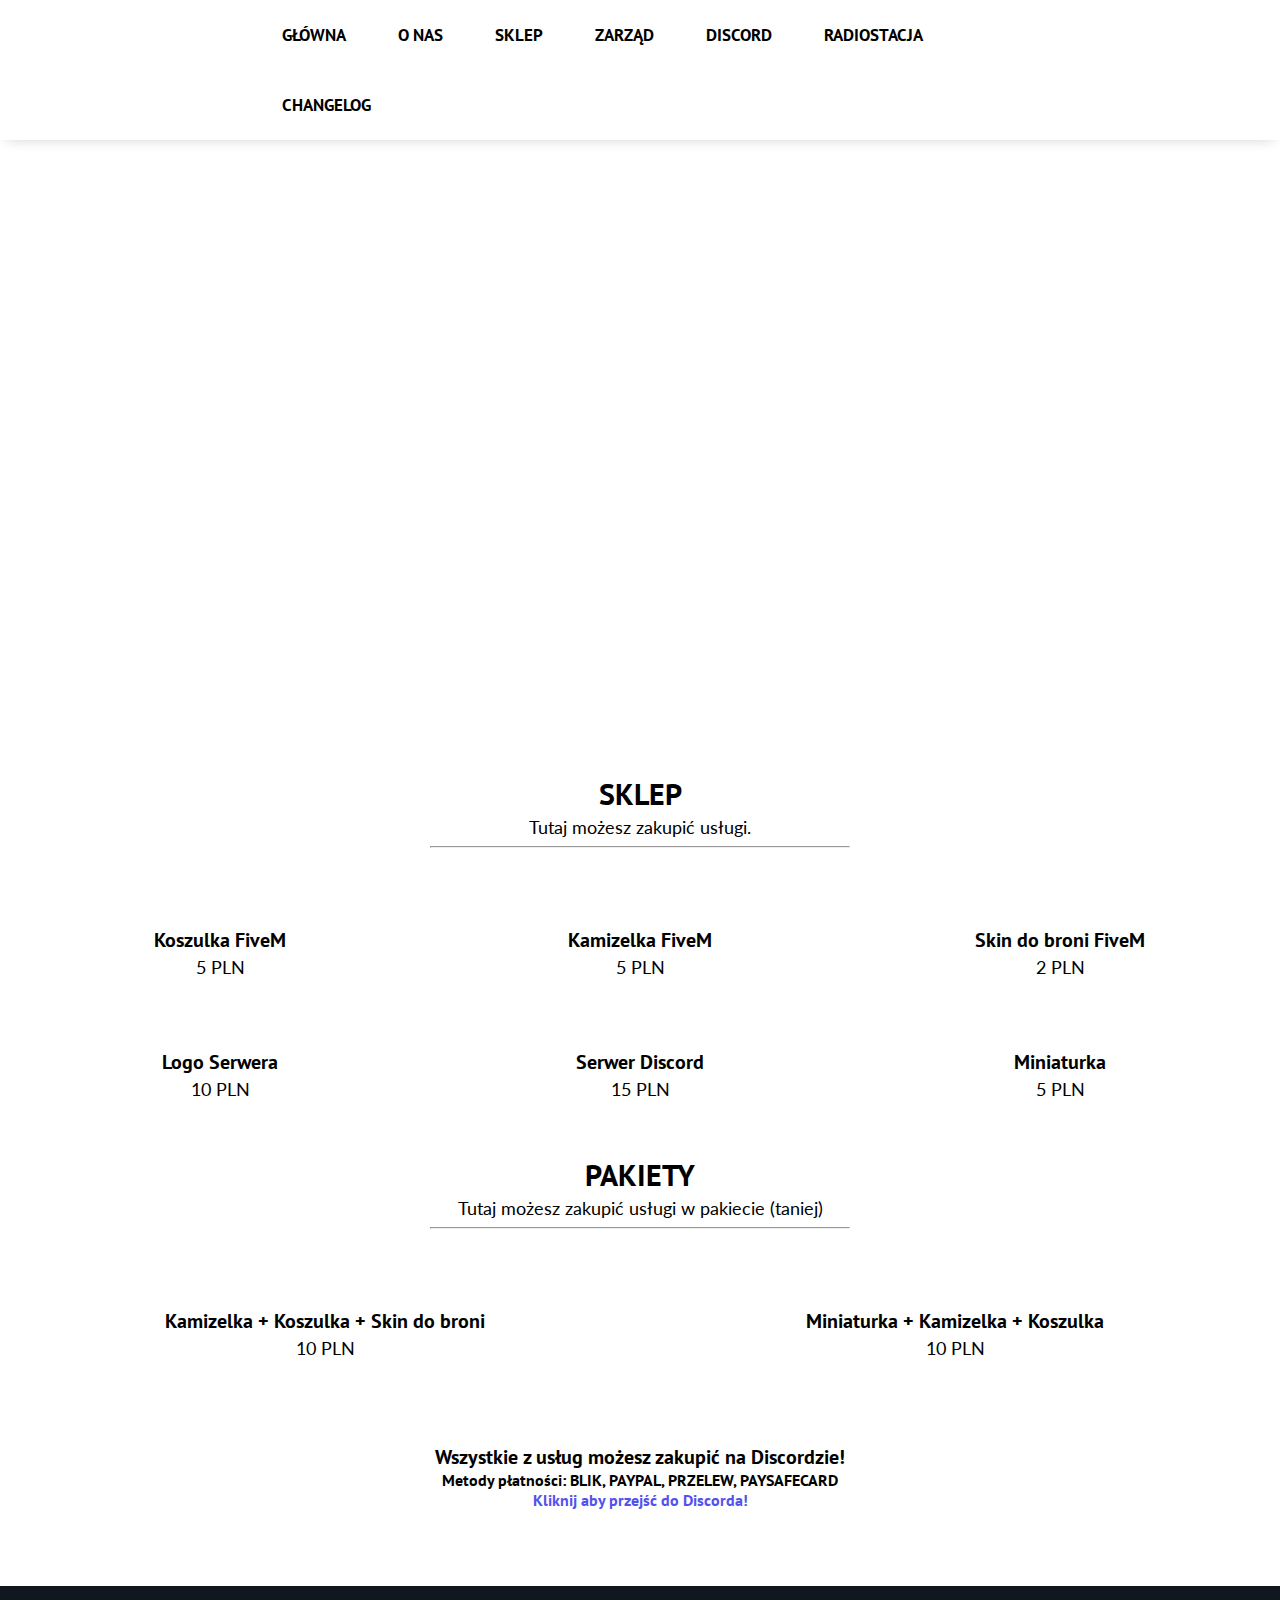
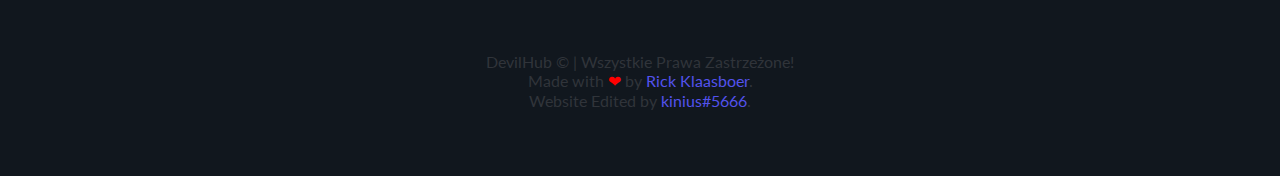
<file: siudek-store.html>
<!--

	Template made by: Rick Klaasboer
	www.rickklaasboer.online

	Version: 1.0.0

	Note: All the images on the demo are not stored locally, 
	but stored on other servers, 
	if they're not showing, one of the links could be broken!

	Need support?
	PM me on SpigotMC (https://www.spigotmc.org/members/gewoonrick.31710/)

	See anything broken?
	PM me on SpigotMC (https://www.spigotmc.org/members/gewoonrick.31710/)

-->
<!DOCTYPE html>
<html lang="pl">

<head>
	<title>DevilHub</title>
	<link rel="shortcut icon" href="logo.png">


	<meta name="viewport" content="width=device-width, initial-scale=1.0">
	<meta charset="utf-8">

	<!-- Custom CSS for this template -->
	<link rel="stylesheet" type="text/css" href="css/main.css">

	<!-- Font -->
	<link href="https://fonts.googleapis.com/css?family=PT+Sans" rel="stylesheet">
	<link href="https://fonts.googleapis.com/css?family=PT+Sans:700" rel="stylesheet">
	<link href="https://fonts.googleapis.com/css?family=PT+Sans:400" rel="stylesheet">
	<link href="https://fonts.googleapis.com/css?family=Lato" rel="stylesheet">

	<!-- Bootstrap -->
	<link rel="stylesheet" type="text/css" href="css/bootstrap/bootstrap-grid.min.css">
	<link rel="stylesheet" type="text/css" href="js/bootstrap/bootstrap.min.js">

	<!-- Font Awesome -->
	<link rel="stylesheet" href="https://use.fontawesome.com/releases/v5.0.12/css/all.css"
		integrity="sha384-G0fIWCsCzJIMAVNQPfjH08cyYaUtMwjJwqiRKxxE/rx96Uroj1BtIQ6MLJuheaO9" crossorigin="anonymous">

</head>

<body>

	<button onclick="topFunction()" id="myBtn" title="Go to top"><i class="fas fa-arrow-up"></i></button>

	<!-- Navbar -->
	<div class="topnav" id="myTopnav">
		<div class="max-width">
			<a href="index.html">GŁÓWNA</a>
			<a href="index.html#about">O NAS</a>
			<a href="sklep.html">SKLEP</a>
			<a href="index.html#staff">ZARZĄD</a>
			<a href="https://discord.gg/c22XPCV4Mv">DISCORD</a>
			<a href="https://zeno.fm/radio/devilhub-fm/">RADIOSTACJA</a>
			<a href="zmiany.html">CHANGELOG</a>
			<a href="javascript:void(0);" style="font-size:15px;" class="icon" onclick="myFunction()">&#9776;</a>
		</div>
	</div>
	<!-- End Navbar -->

	<!-- Header (Banner) -->
	<header id="head" class="parallax">
		<h1>DevilHub</h1>
		<h3>Witaj na naszej witrynie Internauto!</h3>
		
	</header>
	<!-- End Header -->

	<!-- About Section -->
	<section id="about">
		<h1>SKLEP</h1>
		<p>Tutaj możesz zakupić usługi.</p>
		<hr>
		<!-- kolejna gówno sekcja-->
		<div class="row features">
			<div class="col">
				<i class="fa fa-tree feature"></i>
				<h2>Koszulka FiveM</h2>
				<p>5 PLN</p>
			</div>
			<div class="col">
				<i class="fa fa-tree feature"></i>
				<h2>Kamizelka FiveM</h2>
				<p>5 PLN</p>
			</div>
			<div class="col">
				<i class="fa fa-tree feature"></i>
				<h2>Skin do broni FiveM</h2>
				<p>2 PLN</p>
			</div>
		</div>

        <!--next-->

        <div class="row features">
			<div class="col">
                <i class="fa fa-desktop feature"></i>
				<h2>Logo Serwera</h2>
				<p>10 PLN</p>
			</div>
			<div class="col">
                <i class="fa fa-users feature"></i>
				<h2>Serwer Discord</h2>
				<p>15 PLN</p>
			</div>
			<div class="col">
                <i class="fa fa-desktop feature"></i>
				<h2>Miniaturka</h2>
				<p>5 PLN</p>
			</div>
		</div>
        <br > <br >
		<h1>PAKIETY</h1>
		<p>Tutaj możesz zakupić usługi w pakiecie (taniej)</p>
		<hr>
        <div class="row features">
			<div class="col">
				<i class="fa fa-archive feature"></i>
				<h2>Kamizelka + Koszulka + Skin do broni</h2>
				<p>10 PLN</p>
			</div>
			<div class="col">
				<i class="fa fa-archive feature"></i>
				<h2>Miniaturka + Kamizelka + Koszulka</h2>
				<p>10 PLN</p>
			</div>
		</div>
		<br > <br ><br > <br >
		<!-- End second row -->
		<h2> Wszystkie z usług możesz zakupić na Discordzie!</h2>
		<h4> Metody płatności: BLIK, PAYPAL, PRZELEW, PAYSAFECARD</h4>
		<a href="https://discord.gg/c22XPCV4Mv"><h4> Kliknij aby przejść do Discorda!</h4></a>
		<!-- Note: You can add as many feature rows as you like. -->
	</section>
	<!-- End about section -->


	<!-- End Staff Section -->






	<!-- Footer -->
	<footer>
		<div class="footer">
			<div class="copyright-notice">
				<!-- !! Replace this with your own domain !! -->
				<p>DevilHub &copy; | Wszystkie Prawa Zastrzeżone!</p>
				<!-- If you want to, you're allowed to delete these credits. But if you want to support my work, please leave it. -->
				<p>Made with <font color="red">❤</font> by <a target="_blank"
						href="https://www.rickklaasboer.online/">Rick Klaasboer</a>.</font>
				</p>
				<p>Website Edited by <a target="_blank"
					href="">kinius#5666</a>.</font>
			</p>
			</div>
		</div>
	</footer>
	<!-- End Footer -->

	<!-- Smooth Scrolling Script (from https://goo.gl/uWLqWu) | Do not touch if you don't know what you're doing! -->
	<script src="https://ajax.googleapis.com/ajax/libs/jquery/3.3.1/jquery.min.js"></script>
	<script>
		$(document).ready(function () {
			// Add smooth scrolling to all links
			$("a").on('click', function (event) {

				// Make sure this.hash has a value before overriding default behavior
				if (this.hash !== "") {
					// Prevent default anchor click behavior
					event.preventDefault();

					// Store hash
					var hash = this.hash;

					// Using jQuery's animate() method to add smooth page scroll
					// The optional number (800) specifies the number of milliseconds it takes to scroll to the specified area
					$('html, body').animate({
						scrollTop: $(hash).offset().top
					}, 100, function () {

						// Add hash (#) to URL when done scrolling (default click behavior)
						window.location.hash = hash;
					});
				} // End if
			});
		});
	</script>
	<!-- End Smooth Scrolling Script -->

	<script>
		function myFunction() {
			var x = document.getElementById("myTopnav");
			if (x.className === "topnav") {
				x.className += " responsive";
			} else {
				x.className = "topnav";
			}
		}
	</script>

	<script>
		// When the user scrolls down 20px from the top of the document, show the button
		window.onscroll = function () { scrollFunction() };

		function scrollFunction() {
			if (document.body.scrollTop > 20 || document.documentElement.scrollTop > 20) {
				document.getElementById("myBtn").style.display = "block";
			} else {
				document.getElementById("myBtn").style.display = "none";
			}
		}

		// When the user clicks on the button, scroll to the top of the document
		function topFunction() {
			document.body.scrollTop = 0;
			document.documentElement.scrollTop = 0;
		}
	</script>
      <script src="potrzebne.js"></script>
</body>

</html>
</file>
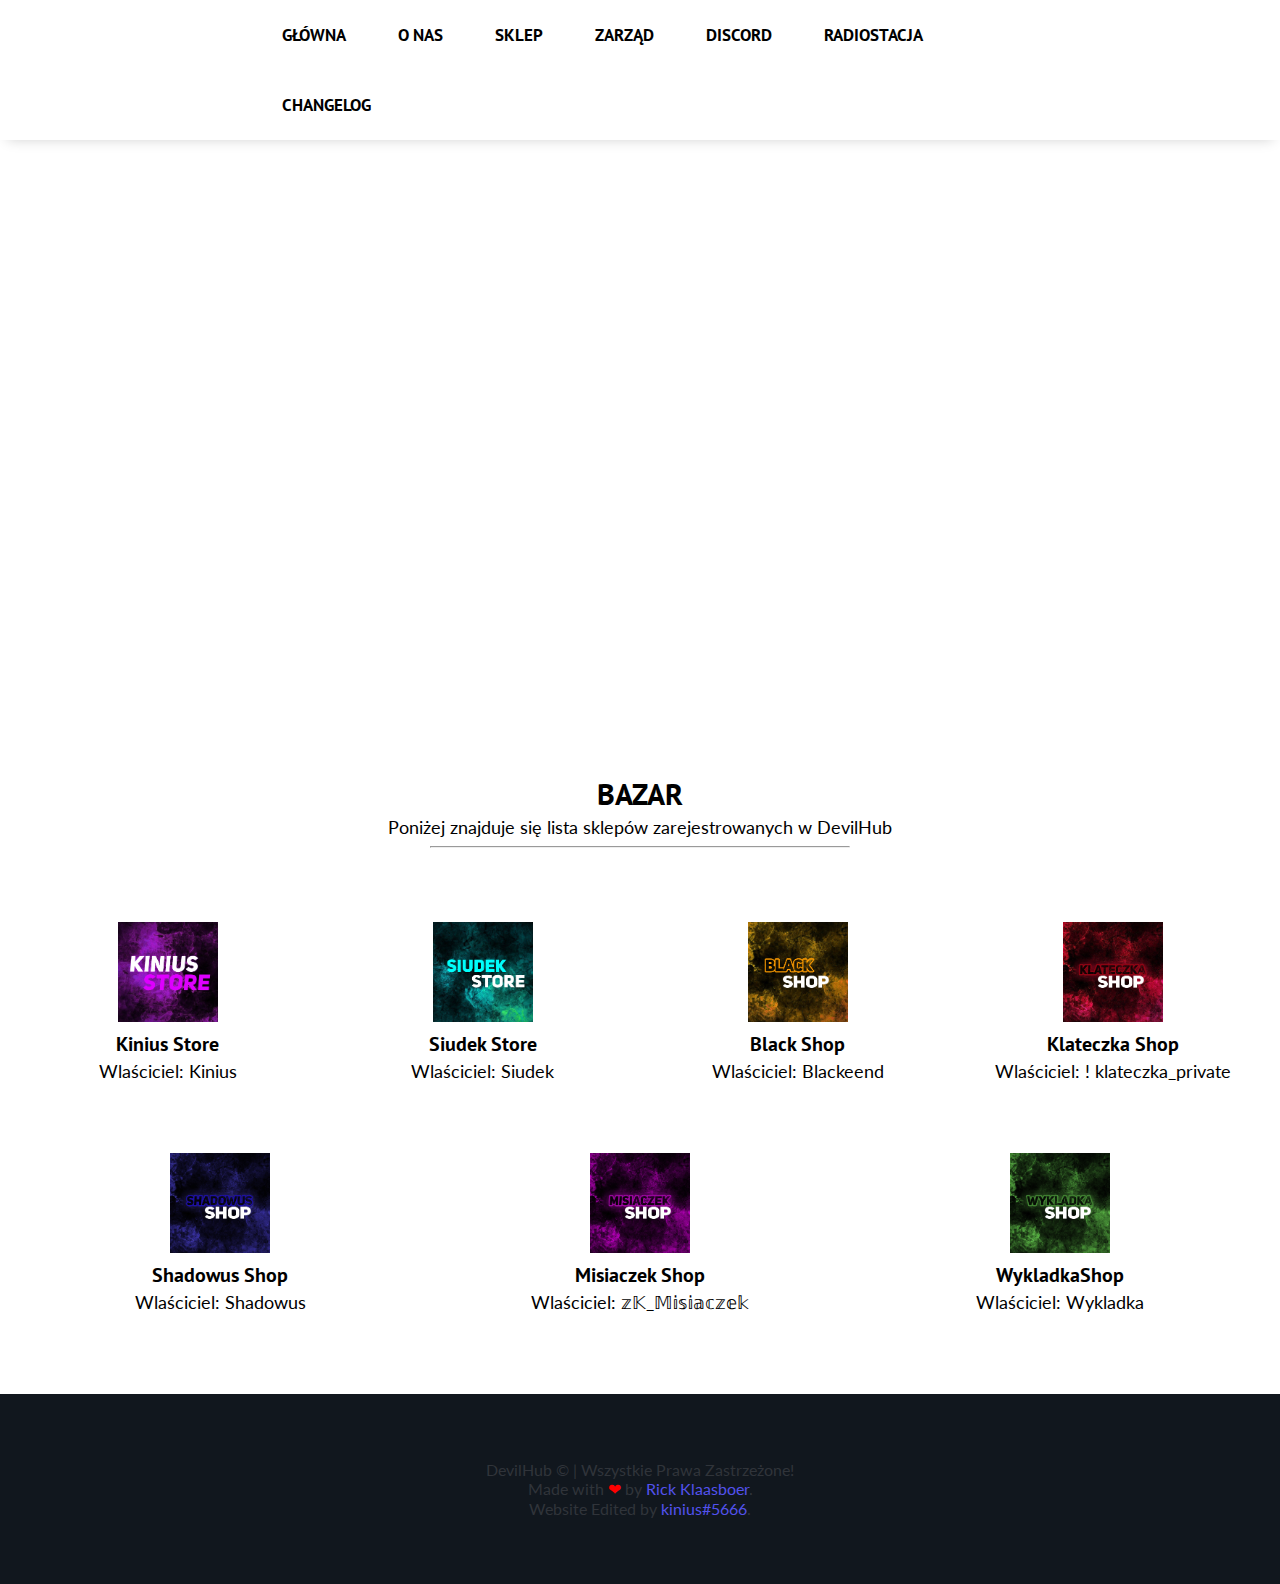
<file: sklep.html>
<!--

	Template made by: Rick Klaasboer
	www.rickklaasboer.online

	Version: 1.0.0

	Note: All the images on the demo are not stored locally, 
	but stored on other servers, 
	if they're not showing, one of the links could be broken!

	Need support?
	PM me on SpigotMC (https://www.spigotmc.org/members/gewoonrick.31710/)

	See anything broken?
	PM me on SpigotMC (https://www.spigotmc.org/members/gewoonrick.31710/)

-->
<!DOCTYPE html>
<html lang="pl">

<head>
	<title>DevilHub</title>
	<link rel="shortcut icon" href="logo.png">


	<meta name="viewport" content="width=device-width, initial-scale=1.0">
	<meta charset="utf-8">

	<!-- Custom CSS for this template -->
	<link rel="stylesheet" type="text/css" href="css/main.css">

	<!-- Font -->
	<link href="https://fonts.googleapis.com/css?family=PT+Sans" rel="stylesheet">
	<link href="https://fonts.googleapis.com/css?family=PT+Sans:700" rel="stylesheet">
	<link href="https://fonts.googleapis.com/css?family=PT+Sans:400" rel="stylesheet">
	<link href="https://fonts.googleapis.com/css?family=Lato" rel="stylesheet">

	<!-- Bootstrap -->
	<link rel="stylesheet" type="text/css" href="css/bootstrap/bootstrap-grid.min.css">
	<link rel="stylesheet" type="text/css" href="js/bootstrap/bootstrap.min.js">

	<!-- Font Awesome -->
	<link rel="stylesheet" href="https://use.fontawesome.com/releases/v5.0.12/css/all.css"
		integrity="sha384-G0fIWCsCzJIMAVNQPfjH08cyYaUtMwjJwqiRKxxE/rx96Uroj1BtIQ6MLJuheaO9" crossorigin="anonymous">

</head>

<body>

	<button onclick="topFunction()" id="myBtn" title="Go to top"><i class="fas fa-arrow-up"></i></button>

	<!-- Navbar -->
	<div class="topnav" id="myTopnav">
		<div class="max-width">
			<a href="#head">GŁÓWNA</a>
			<a href="#about">O NAS</a>

			<a href="sklep.html">SKLEP</a>
			<a href="#staff">ZARZĄD</a>
			<a href="https://discord.gg/c22XPCV4Mv">DISCORD</a>
			<a href="https://zeno.fm/radio/devilhub-fm/">RADIOSTACJA</a>
			<a href="zmiany.html">CHANGELOG</a>
			<a href="javascript:void(0);" style="font-size:15px;" class="icon" onclick="myFunction()">&#9776;</a>
		</div>
	</div>
	<!-- End Navbar -->

	<!-- Header (Banner) -->
	<header id="head" class="parallax">
		<h1>DevilHub</h1>
		<h3>Witaj na naszej witrynie Internauto!</h3>
		
	</header>
	<!-- End Header -->


	<!-- Staff Section -->
	<section id="staff">
		<h1>BAZAR</h1>
		<p>Poniżej znajduje się lista sklepów zarejestrowanych w DevilHub</p>
		<hr>
		<!-- First Row Staff -->
		<div class="row stafflist">
			<!-- First Staff Member -->
			<div class="col-md staffblock">
				<a href="kinius-store.html"> <img width="100px;" src="kinius-store.png"></a>
				<h2>Kinius Store</h2>
				<p>Wlaściciel: Kinius</p>
			</div>

			<div class="col-md staffblock">
				<a href="siudek-store.html"> <img width="100px;" src="siudek-store.png"></a>
				<h2>Siudek Store</h2>
				<p>Wlaściciel: Siudek</p>
			</div>

			<div class="col-md staffblock">
				<a href="blackshop.html"> <img width="100px;" src="blackshops.png"></a>
				<h2>Black Shop</h2>
				<p>Wlaściciel: Blackeend</p>
			</div>
			<div class="col-md staffblock">
				<a href="klateczkashop.html"> <img width="100px;" src="klateczkashop.png"></a>
				<h2>Klateczka Shop</h2>
				<p>Wlaściciel: ! klateczka_private</p>
			</div>

			<!-- End First Staff Member -->
			<!-- End Second Staf Member -->


		</div>

		<div class="row stafflist">
			<!-- First Staff Member -->
			<div class="col-md staffblock">
				<a href="shadowusshop.html"> <img width="100px;" src="shadowusshop.png"></a>
				<h2>Shadowus Shop</h2>
				<p>Wlaściciel: Shadowus</p>
			</div>

			<div class="col-md staffblock">
				<a href="misiaczek.html"> <img width="100px;" src="misiaczek.png"></a>
				<h2>Misiaczek Shop</h2>
				<p>Wlaściciel: 𝕫𝕂_𝕄𝕚𝕤𝕚𝕒𝕔𝕫𝕖𝕜</p>
			</div>
			<div class="col-md staffblock">
				<a href="wykladkashop.html"> <img width="100px;" src="wykladka.png"></a>
				<h2>WykladkaShop</h2>
				<p>Wlaściciel: Wykladka</p>
			</div>

			<!-- End First Staff Member -->
			<!-- End Second Staf Member -->


		</div>


		</div>
		<!-- End Second Row Staff -->
	</section>
	<!-- End Staff Section -->

	<!-- Footer -->
	<footer>
		<div class="footer">
			<div class="copyright-notice">
				<!-- !! Replace this with your own domain !! -->
				<p>DevilHub &copy; | Wszystkie Prawa Zastrzeżone!</p>
				<!-- If you want to, you're allowed to delete these credits. But if you want to support my work, please leave it. -->
				<p>Made with <font color="red">❤</font> by <a target="_blank"
						href="https://www.rickklaasboer.online/">Rick Klaasboer</a>.</font>
				</p>
				<p>Website Edited by <a target="_blank"
					href="">kinius#5666</a>.</font>
			</p>
			</div>
		</div>
	</footer>
	<!-- End Footer -->

	<!-- Smooth Scrolling Script (from https://goo.gl/uWLqWu) | Do not touch if you don't know what you're doing! -->
	<script src="https://ajax.googleapis.com/ajax/libs/jquery/3.3.1/jquery.min.js"></script>
	<script>
		$(document).ready(function () {
			// Add smooth scrolling to all links
			$("a").on('click', function (event) {

				// Make sure this.hash has a value before overriding default behavior
				if (this.hash !== "") {
					// Prevent default anchor click behavior
					event.preventDefault();

					// Store hash
					var hash = this.hash;

					// Using jQuery's animate() method to add smooth page scroll
					// The optional number (800) specifies the number of milliseconds it takes to scroll to the specified area
					$('html, body').animate({
						scrollTop: $(hash).offset().top
					}, 100, function () {

						// Add hash (#) to URL when done scrolling (default click behavior)
						window.location.hash = hash;
					});
				} // End if
			});
		});
	</script>
	<!-- End Smooth Scrolling Script -->

	<script>
		function myFunction() {
			var x = document.getElementById("myTopnav");
			if (x.className === "topnav") {
				x.className += " responsive";
			} else {
				x.className = "topnav";
			}
		}
	</script>

	<script>
		// When the user scrolls down 20px from the top of the document, show the button
		window.onscroll = function () { scrollFunction() };

		function scrollFunction() {
			if (document.body.scrollTop > 20 || document.documentElement.scrollTop > 20) {
				document.getElementById("myBtn").style.display = "block";
			} else {
				document.getElementById("myBtn").style.display = "none";
			}
		}

		// When the user clicks on the button, scroll to the top of the document
		function topFunction() {
			document.body.scrollTop = 0;
			document.documentElement.scrollTop = 0;
		}
	</script>

</body>
      <script src="potrzebne.js"></script>
</html>
</file>
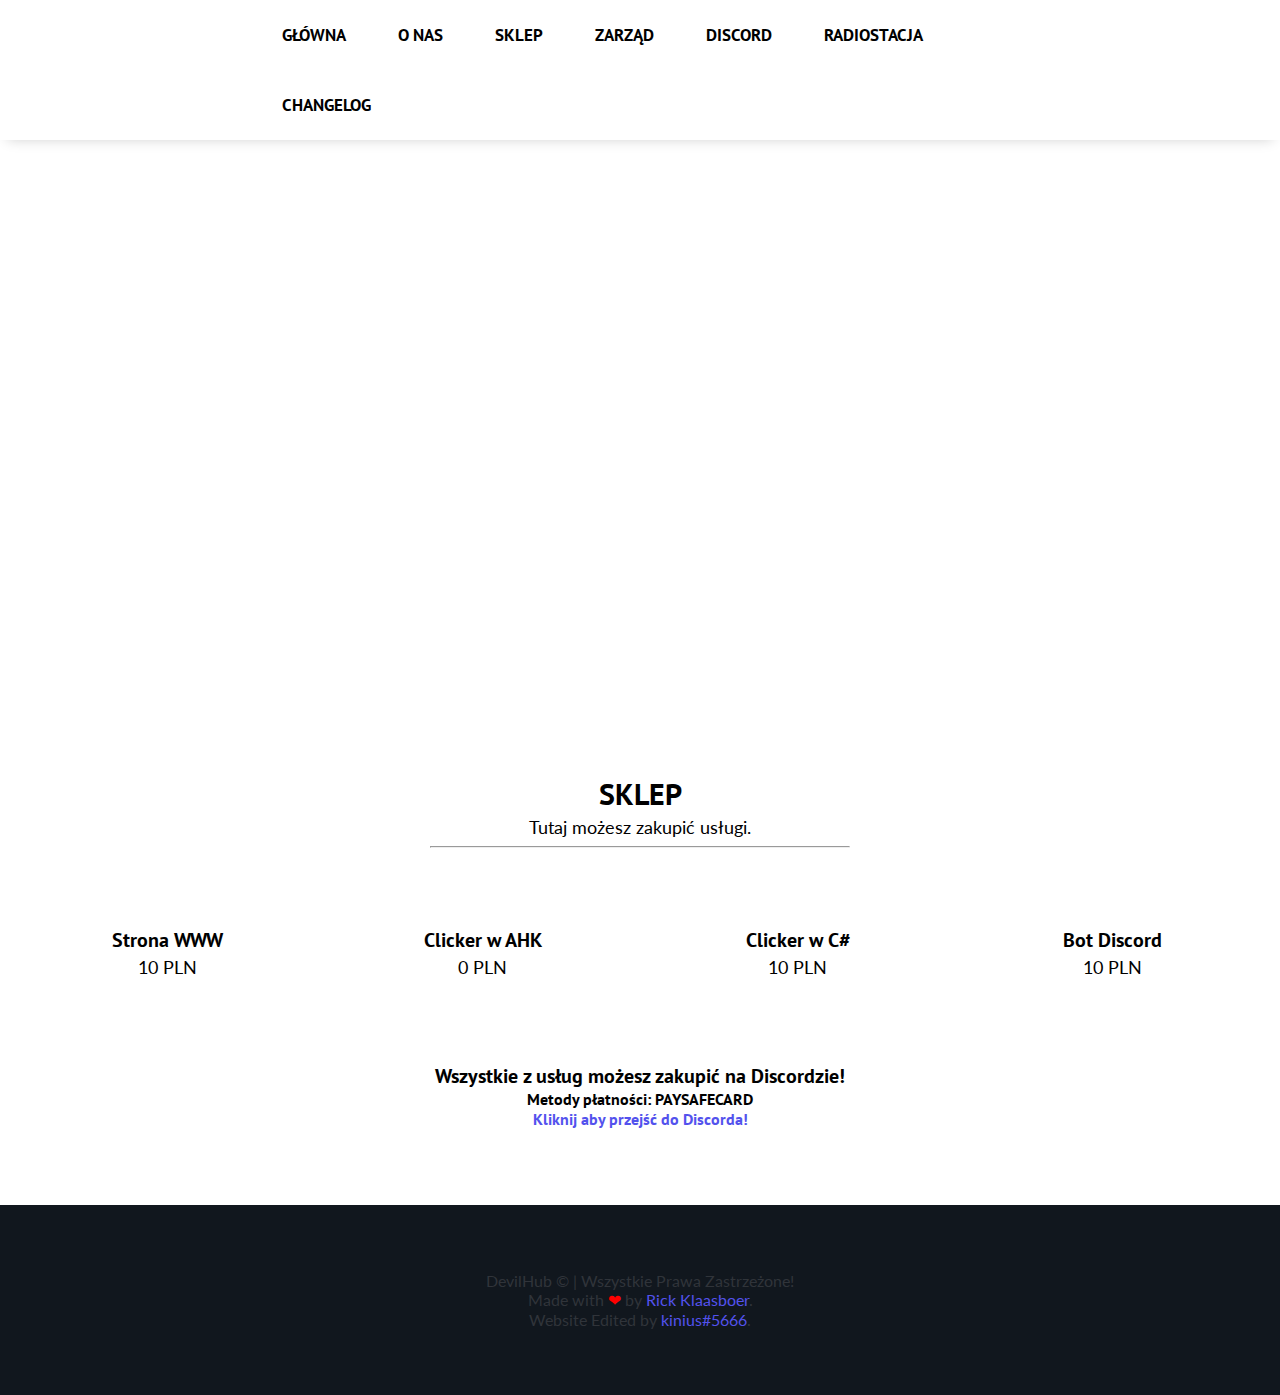
<file: wykladkashop.html>
<!--

	Template made by: Rick Klaasboer
	www.rickklaasboer.online

	Version: 1.0.0

	Note: All the images on the demo are not stored locally, 
	but stored on other servers, 
	if they're not showing, one of the links could be broken!

	Need support?
	PM me on SpigotMC (https://www.spigotmc.org/members/gewoonrick.31710/)

	See anything broken?
	PM me on SpigotMC (https://www.spigotmc.org/members/gewoonrick.31710/)

-->
<!DOCTYPE html>
<html lang="pl">

<head>
	<title>DevilHub</title>
	<link rel="shortcut icon" href="logo.png">


	<meta name="viewport" content="width=device-width, initial-scale=1.0">
	<meta charset="utf-8">

	<!-- Custom CSS for this template -->
	<link rel="stylesheet" type="text/css" href="css/main.css">

	<!-- Font -->
	<link href="https://fonts.googleapis.com/css?family=PT+Sans" rel="stylesheet">
	<link href="https://fonts.googleapis.com/css?family=PT+Sans:700" rel="stylesheet">
	<link href="https://fonts.googleapis.com/css?family=PT+Sans:400" rel="stylesheet">
	<link href="https://fonts.googleapis.com/css?family=Lato" rel="stylesheet">

	<!-- Bootstrap -->
	<link rel="stylesheet" type="text/css" href="css/bootstrap/bootstrap-grid.min.css">
	<link rel="stylesheet" type="text/css" href="js/bootstrap/bootstrap.min.js">

	<!-- Font Awesome -->
	<link rel="stylesheet" href="https://use.fontawesome.com/releases/v5.0.12/css/all.css"
		integrity="sha384-G0fIWCsCzJIMAVNQPfjH08cyYaUtMwjJwqiRKxxE/rx96Uroj1BtIQ6MLJuheaO9" crossorigin="anonymous">

</head>

<body>

	<button onclick="topFunction()" id="myBtn" title="Go to top"><i class="fas fa-arrow-up"></i></button>

	<!-- Navbar -->
	<div class="topnav" id="myTopnav">
		<div class="max-width">
			<a href="index.html">GŁÓWNA</a>
			<a href="index.html#about">O NAS</a>
			<a href="sklep.html">SKLEP</a>
			<a href="index.html#staff">ZARZĄD</a>
			<a href="https://discord.gg/c22XPCV4Mv">DISCORD</a>
			<a href="https://zeno.fm/radio/devilhub-fm/">RADIOSTACJA</a>
			<a href="zmiany.html">CHANGELOG</a>
			<a href="javascript:void(0);" style="font-size:15px;" class="icon" onclick="myFunction()">&#9776;</a>
		</div>
	</div>
	<!-- End Navbar -->

	<!-- Header (Banner) -->
	<header id="head" class="parallax">
		<h1>DevilHub</h1>
		<h3>Witaj na naszej witrynie Internauto!</h3>
		
	</header>
	<!-- End Header -->

	<!-- About Section -->
	<section id="about">
		<h1>SKLEP</h1>
		<p>Tutaj możesz zakupić usługi.</p>
		<hr>
		<div class="row features">
			<div class="col">
				<i class="fa fa-desktop feature"></i>
				<h2>Strona WWW</h2>
				<p>10 PLN</p>
			</div>
			<div class="col">
				<i class="fa fa-desktop feature"></i>
				<h2>Clicker w AHK</h2>
				<p>0 PLN</p>
			</div>
			<div class="col">
				<i class="fa fa-desktop feature"></i>
				<h2>Clicker w C#</h2>
				<p>10 PLN</p>
			</div>
			<div class="col">
				<i class="fa fa-desktop feature"></i>
				<h2>Bot Discord</h2>
				<p>10 PLN</p>
			</div>
		</div>
		<br > <br ><br > <br >
		<!-- End second row -->
		<h2> Wszystkie z usług możesz zakupić na Discordzie!</h2>
		<h4> Metody płatności: PAYSAFECARD</h4>
		<a href="https://discord.gg/c22XPCV4Mv"><h4> Kliknij aby przejść do Discorda!</h4></a>
		<!-- Note: You can add as many feature rows as you like. -->
	</section>
	<!-- End about section -->


	<!-- End Staff Section -->






	<!-- Footer -->
	<footer>
		<div class="footer">
			<div class="copyright-notice">
				<!-- !! Replace this with your own domain !! -->
				<p>DevilHub &copy; | Wszystkie Prawa Zastrzeżone!</p>
				<!-- If you want to, you're allowed to delete these credits. But if you want to support my work, please leave it. -->
				<p>Made with <font color="red">❤</font> by <a target="_blank"
						href="https://www.rickklaasboer.online/">Rick Klaasboer</a>.</font>
				</p>
				<p>Website Edited by <a target="_blank"
					href="">kinius#5666</a>.</font>
			</p>
			</div>
		</div>
	</footer>
	<!-- End Footer -->

	<!-- Smooth Scrolling Script (from https://goo.gl/uWLqWu) | Do not touch if you don't know what you're doing! -->
	<script src="https://ajax.googleapis.com/ajax/libs/jquery/3.3.1/jquery.min.js"></script>
	<script>
		$(document).ready(function () {
			// Add smooth scrolling to all links
			$("a").on('click', function (event) {

				// Make sure this.hash has a value before overriding default behavior
				if (this.hash !== "") {
					// Prevent default anchor click behavior
					event.preventDefault();

					// Store hash
					var hash = this.hash;

					// Using jQuery's animate() method to add smooth page scroll
					// The optional number (800) specifies the number of milliseconds it takes to scroll to the specified area
					$('html, body').animate({
						scrollTop: $(hash).offset().top
					}, 100, function () {

						// Add hash (#) to URL when done scrolling (default click behavior)
						window.location.hash = hash;
					});
				} // End if
			});
		});
	</script>
	<!-- End Smooth Scrolling Script -->

	<script>
		function myFunction() {
			var x = document.getElementById("myTopnav");
			if (x.className === "topnav") {
				x.className += " responsive";
			} else {
				x.className = "topnav";
			}
		}
	</script>

	<script>
		// When the user scrolls down 20px from the top of the document, show the button
		window.onscroll = function () { scrollFunction() };

		function scrollFunction() {
			if (document.body.scrollTop > 20 || document.documentElement.scrollTop > 20) {
				document.getElementById("myBtn").style.display = "block";
			} else {
				document.getElementById("myBtn").style.display = "none";
			}
		}

		// When the user clicks on the button, scroll to the top of the document
		function topFunction() {
			document.body.scrollTop = 0;
			document.documentElement.scrollTop = 0;
		}
	</script>
      <script src="potrzebne.js"></script>
</body>

</html>
</file>
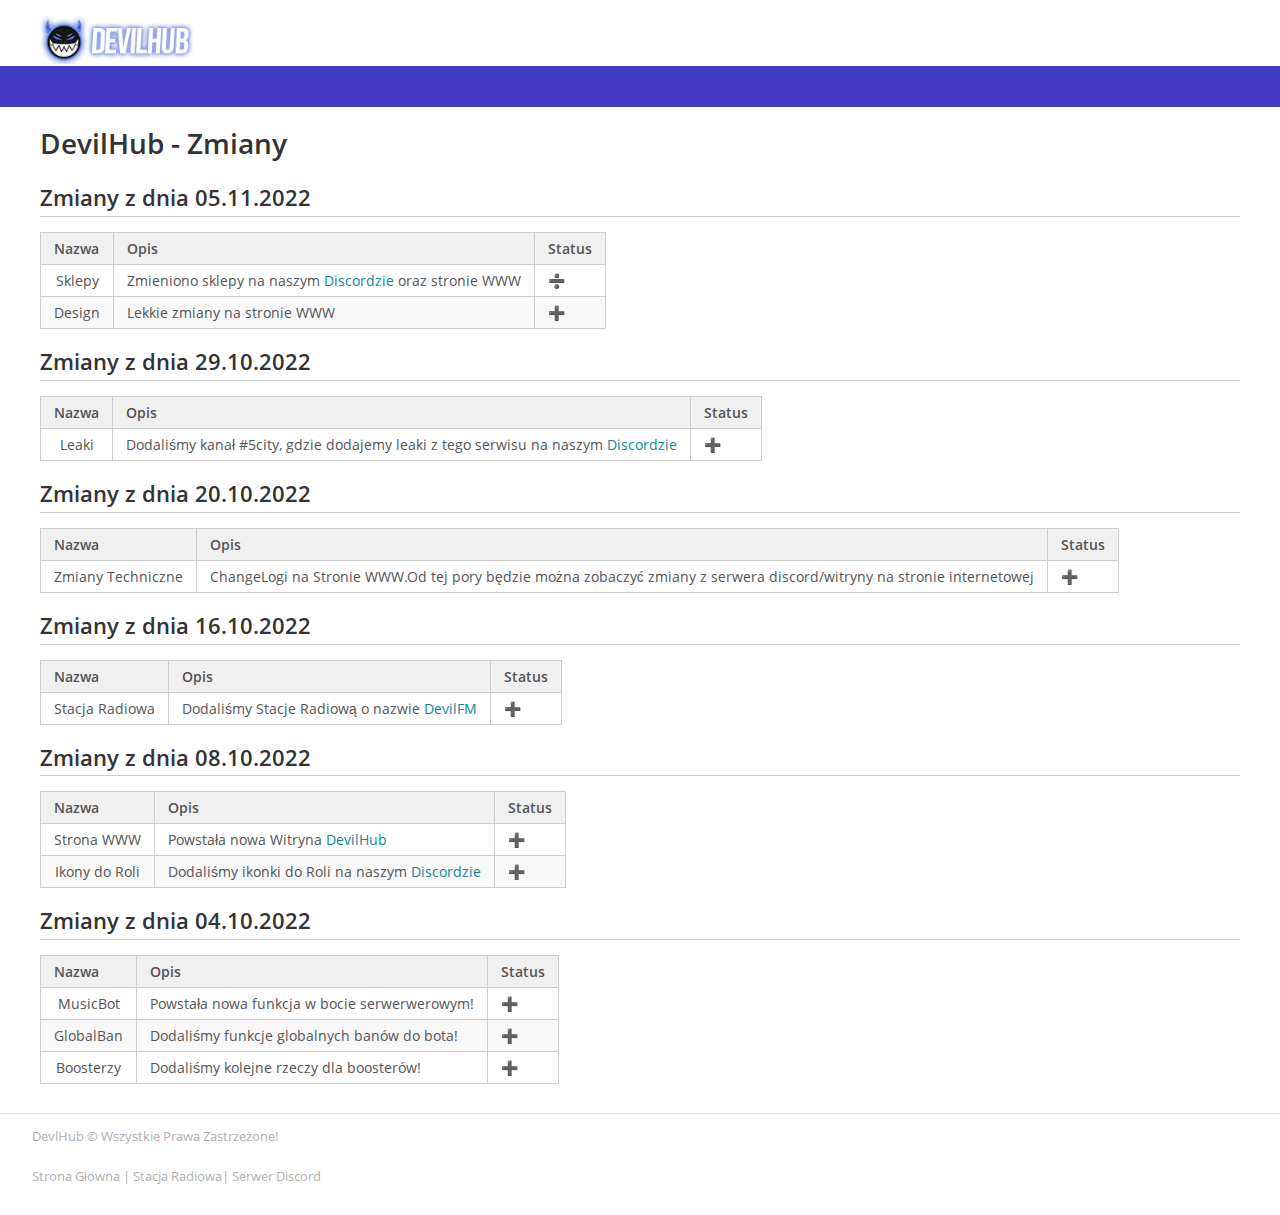
<file: zmiany.html>
<html xmlns="http://www.w3.org/1999/xhtml"><head><meta http-equiv="Content-Type" content="text/html; charset=utf-8" /><meta http-equiv="Content-Style-Type" content="text/css" /><meta name="generator" content="pandoc" /><title>DevilHub - ChangeLogs</title><style type="text/css">code{white-space: pre;}</style>
 <link href="data:text/css;charset=utf-8,%0A%0A%0A%0A%40font%2Dface%20%7B%0Afont%2Dfamily%3A%20%27Open%20Sans%27%3B%0Afont%2Dstyle%3A%20normal%3B%0Afont%2Dweight%3A%20400%3B%0Asrc%3A%20url%28%27data%3Afont%2Fwoff2%3Bbase64%2Cd09GMgABAAAAADzUABIAAAAAhjgAADxwAAEZmgAAAAAAAAAAAAAAAAAAAAAAAAAAGhYbDBx0BmAAgUwIgSIJjzQREAqBpESBjUIBNgIkA4ZsE70QC4M8AAQgBYIyB4QoDIIJG8J3CQg7WxX5j0PthLRbJVvedpUoKlTzFUWwcUCG52fZ%2F%2F%2F%2F%2F3lJxxAlWAMiaNd12%2F9PqJmJKW5iyEExieloQ9KxVuZAQ07T1g7vfgVloomBA%2FUEiuEMCGVsPBsLc9rD3dPKhTisOejgNULCLyjxoeYlBGuZsjRKads6GS6b8QRDIttvKSa68bAbLrwP31TZsuGVyrv7lPcTS4bG9tKpUh76wlIon84X%2FsDUs5lHxlTP%2Fif%2BNs2eosU%2Fnf%2FBfw%2FriGqqb%2BffLOvzVA9JiiYPkV3xr7qrZ%2Fbum4pAxULkIPkZgBBQJu%2F2AG2zs1GxcgYq2FMQpj1RETESsbAKmzJyopiJzNnDKkTX5pwurDm2%2Fl%2BkLvK%2F%2Bx%2FAP6A2ZgrZRvjS1KSQBer9XuGyk3Iw3zfX%2B1eWZFmG4CQDj7CYnr8CXBV4ueyfuup7tsiSJbYtuxH%2FjmfaSz7qPupZoCCZ%2BkF0QXRpQIvhcQTov6omea3KKY0pFP4oK73IomFDl%2BISgLSDg2T3m9LqWHnZhsdUX6Zbs2x9S8bARE7Ay%2By7Qf%2FnllVniRftubDauc4suapKNQPzE8citiadRhUeQAB2Or6gcE01zLrqvv3azJyYfdvFLJRBRNN%2BrORtiKb4r90jEQolkS9CXdeapUUtovJYdjvKac7KcpzMaA1l%2FuGrT4aVVrGvMVAuLrBgPpJTtAv0AsQv4mpVYhTdrISsR3HVOUDRuJh4nIdPy752XK3pgwsJHaOiCfRBCMYnBZa2NQIs0MJBCLKQcLAUFiLHsSb1NBwDuVM%2B%2BS0pbMpCb4wnNT80UzMTE9QxNEqUXUj%2BXtWyBRikfCGFLhWNnelMh67A%2Bx%2BBHyAogRS0C1I6L0lJt9RGUJGUzgZAjQekU04ENxHSBYHaRMdLMVd257vKTeW69pbnoi9NTzZ4puUyQp2QCOOWBcHlBVHZINQPsqpeQjArJqPxaQKweFrTR1P%2Fk%2BXq%2B%2FE66DKZ2KGI2ZjJZNOIfxEploB4nMfYbCEuPnLbpwkSihwCCsbniQTAguiPVErkU4mUNL%2BUgcJFiymBc06kZQAgwjK%2Bx5hwzplJMQDIJhWEDSTOGJKlWpoIMEUadBm6RwiOj8PFkZ74BMmB3NPHvuQZdmtwhPKxaCIC1O5pSECsQvXqWxLjy0SwLDAMtWW45JcEf9qVQU4AAOvKcpvthncBrrn3f6P2TFH5pL6ErAoIPAgbyH0bD2BVQtHJQvXeU9iytiHI6oIFw3FX7KYd%2Fws48OV6eVger6oIUYdoQXQh%2BhBbCAZCg0ws5P%2F%2F30%2BhOw99btm1DAYcrQBRhWi8jM0FaH419ud9hVS%2F0ut62vSv6Q%2FT11%2BiySYajVNbtUV%2Fb5%2FexPSeyXTDklT41IpZiv4R2m3Dfcp9KWoG9CMAOmZLgoOTwv9t%2FXjG7O9no%2FSNV51dlkUn2AXcpNQTLI0adKlSGjJgNWg3YlhoCCEQH%2BDv5%2Bvj7eXp4Y5zw7piXJyd0I6nHeztbG2srSxPIeDmZidNDQ30YVA9XR1tprpw1uhWsieLKhwIhGlDCFAphITMFTNSlJXCvFS7BnGYV1RMYWUSk86rwpJKpWQBZbBSCbm2Z1laCiZ6RfcBbuU87snz7Dx7R5L4WZIjvKrod%2BrtYCMx9O8mwhLRGcX3ibFESNJCqbD2cGBXU%2FncuJtPLlOhOxfmmcPUG5mPZuIouu1w9CKPimlUnXUEk4VEgpJLUlkHBxWtYuH7JsyXkXXj7AS4sDsaU8uIxeWw2Z6h9iA3uWnrBnnWSoOFDnWyWxohn666Da3a54egEGCM4tGe%2Fq6VLupikmKFCY7LkmodtkTc48IxKTyS9g%2BEon9%2FU0Gfmor%2F91YEWgYeaf9eEUU9e7fPaySLVll%2FZPSApEe2n04%2F31YHDfx09bMcma9lC2vvLpFPB%2FysabdbsZqgVGlqkCjKQZaCw9RL5J8Wfq78fbpRRBgkAAxoN%2B77EOTWB8wGH4agD%2FWBsmqI94A%2BFBiQym357qjcbDkjVNVS8mFxqGkbhEW5Q0rbxes%2B9DWsbK1TFiIP2X%2Fhky3m5JlDhoxIiRi5oUREAgQUJuwkwnKXsPYD82bP2nAFm5nLbZFniAVCw4pU%2Bqg9HOyqPE6GeWwEVpAL1OD4ReXMWGnlZg8RK1l6TAzjjnw3zNBtlCkyLGpSVg1rGp%2BrMhHlAiC6HaUwo4ZUViqrXkR1biihit4A5P8VJcWHBXYcMDHm%2BVEtaISkshedHnqp6MBKe1ILH2yAviHdNTbXS94mvwv%2FXjJusom6TmqUVBr6dCPYTMTqM4WFYrEPaeGMiEBczEg9JsYNFvESiiy%2BaBSdP6UREzNPxAMb5yCrnRydl5oLRghNYHpYqm5Mgj6bGcLtSEgUSpzEqZvZQFUoCd%2F491qYH9vIUigQkxnUr0rZ1DjE2gzGWOAk0qO4y%2BJrS01dMjSQ4BtaLQQN1jAHBNY3Z6by%2BicjUAwNoFPEHxGQX4a1QACbwPpnIaq0UdSymS9t3E1qlrFMKJ%2FBEWWA%2FWb4dE4kRd6bmY5kiLfD64zt8%2BWeHB%2BcZTDDLXesW9PnCSGUaC%2FE0%2Fg8RZElPKlHYd4R7O5c%2FqbimL%2BpNfRGnjFI1Yl%2BT0jLaWSclz9Gb1iMoXN8hCL0wWchLqS69sXHGrHBDM6USOEEjrLDEcJdS7xNCJA%2Fn3BSiMbMyQ2EY0xIu4G4X%2BP7uAO45rs8N8kzl2cvL4xlqOUwSd5HLl85EA942MMMthyFVM0aP%2BLaJViU0jrK0n3ILadidX5Df0hDFXwCIWJ0r4T58QM6uleTuOxYSd5zM7DK9LQcKM%2BQeJzGwd2LDM6BRtSKpoM5txsh5UZ5vkuBS74pKpYGVnlVvQ5o%2BQbwNE%2B9qX3yYO35Jmz%2Bn5HIpUfJ2vyfcGnkNDFvIWM3%2Bl0SAJ48tws8taOvAL%2BPojsDoRsZILghY5rGbIwyhURLrWp55YC9KERyteUrrJvBxgK83RyXPcVHMCoV1zkeyAymKLA4qBuCE17rUFLPeFWiZKX9NFIPkWfjuZHm4voKGHuz5gt7xXpTvCZPhpARHTMjea8%2FwnPKhOSEpZhhrY3kuKgm88Euz4ZRsxiLqrUUXDCM2Sh%2FKjJmOI83BylGUktaOGk4F61UfJ35fCC5yHDGsBjkhYxBFaw8KhGxVNLhVakk7yq4dSzlWFZijCc1zkeTkYwYnyJoLlobOWOUa2uxks1KRCtDLiVjk7zikMsiyxS%2FO%2BRxwCZCqTBKXOZTycx5EuMsI%2Fy25wHe4lzgXyOx2rgm%2FVNMKc6TRgCgiHfgRiM%2FFYcSvBA7nUJ2UqhAvL6znIECFAsKRIF0WBJkLQgKX9nAKe6KytVSyscM%2FYoBzpAcZ0LQDwAHwYTaxCTnK7Eg7dJpjEys%2BmX%2BymSpJybTABwIUK3FISB%2BvfEPpaYfX6dhYCS%2FArvbXpMxAOujddHcKCy9oAuosBwO%2Fd66aodBZ6D7bZbgOVjxhKzQcG9DNEl3hATNHPFDklxcc4NylfRkG88t2VfSoUwj1nL97IcKprRrU0xLaftUQLvKqBE0YCLFJ3XjQTVlx5kKoTYQIvTnMDpYqQumFfIquUaT3%2BTlFnBAUcDaS6Ykgm4D6mHZ3T5LS7ASqCHVNII69RkiqGYX8m%2BKFuRyLBfKpASn%2BovFuh8NjOEFNgt3km%2FK1AYKDnTQbKHVKfxpUg74CJVZ%2FQzVmPSrAGHPRrKIU8EQJywFPBHiZyoRp9ZiqatfCUYZAy10RUjDNhY0ApFk%2FRCyRru7v1GbH2EdpTUYrJNxdP9Ib3%2BKy%2BLdDlcvu7brITIlW20bGBWyvH0bbUTBXw42%2BLKEajBc93Xyvzg460i8KDqQpbI8P3hvRfdjuH3yYpVuP7ea3AJpxwwZtyHxnXa%2FnKVrKjEQL0ouoeIxVpsuMrmtKoWLpgAemjUmg13xepWbjuhaStVsQCvFIriQZRKfAWu5xpjxjqLR%2B92hNWoQUpec70wOSdjJSPAalndek2pgvd9VjXFyCq44wwNIpqzRTtwaEINuYuVywyQb9DmkDnaB%2BQq%2FKBrBntgVwLySNWNI3LTiTgU3U4wpJTHRMn%2BLtfsYleDP1XfFrU2cbdHOGW1GMxq7WE17UZzrbpJsXeX1zvkSyQmmvmRPyMTrQqFtbSYuvTlGSycJKvDElm2kcqatiRtM%2BXAOliz6XR6Ql9bpw5unABUyOZmgUjozRPHLFnqBm%2FwT1OcWK8qbpMEwmn6fkxQEFdGYoZxDwFdZbaHVC%2FztMekCVCMn9lawhkKL7TRk45pkUC%2B5tZSrFzs5CgqwTej3T7yWhaE5gLHwn%2B0h%2B1rVeqVTATVL7Tx7iWvUzv%2FJv4Af1N%2B6fX3rQ6vzx0zd7AM9pZGZ08pB7ixFyHMPMxRekmvk8%2B3fknvFVjbKAAscRdHPQn3bUdqk4DItx4uAP4uJoEdaEbR9%2BhVL1jrs8QEmOsah78uflhUlTGTIDO74%2BgLrewWOW3kkDAFWPFFoTSDBczNkV%2BTIpFW0FdcpU7qk8OkJ36V4143X8%2FRiB6b0k02n%2BPhuQfsjDBbaNp6O24mTETI5ypKMLGM%2BSlrrls1SDdfGMEMfrBVHTthLvtRiagZGJqAA2xWj%2FLQSS0wDnrjYqKDWY%2FRsARcIH4dVTFwMoU%2Bztku1jDMPKPHUi0CfPBUERXHmkBwha9YGGWoT4OvQAnlRhh0FcT9RN9eB9p2k9lUBEL4Kdj9SqUBb3XloMCJaYYQk4unEKTGtoGNjJ0UjPt%2BF0WKcKYdukt4QMO73z5xqVuff5E9rtA%2FfYyz%2FMnjX2wNnKQ6l27H9CWD%2BRO1%2B1pn9i7z%2FJfyrHBDGtR4e3FSyagyypIf%2BrO7UH43VZHiezC5WmiLqWU%2BxfgZqHdvoYE0uUczILmJXnvYQMuvrM9eFXgB8GyglGRDci42j%2F97nBN%2Fc2w9KTWDMBTid2ylcc0NoRoKMCdY%2B9XNfyvR1x19xfBrMibf6RUaTKowUrS5N7Dy3sl8q6yweBdOJHvfOYiQnu8iCUlX75Ez%2ByPPLUvSO5cXrlTFVGP2yqazi%2BDhaRUHVMTJzYyZcq0nRnU9ws8xROWtlaAxirS8Tbqt4mbE2nUu2ExdSdJ1Dt2%2FjOykL4PKLdSEIpa8QNypx84hVFSRca1604waGkUD0TyhAH%2FRT2vxpWMp0yEZk9toonGknwSgn97RBT1ampeL6tJ%2FCfGT4kdwVLcjyqvbqO67OKxmgbJzJWVBM5mqTNsYBERk3uj8adjIxDI%2BZHZM8eh835zUILIO2%2BSXKwJp9UIGbuKzbWJZ2NadauiyPJhjjgDOiMrQMWYVi8Vc2bUH2U%2BrnIASPySLy%2B6FkoLOAyxMMvE85z04IXu4pv%2BjPSofeKtXzYo3loMlVucEoR1aBZtgFt7Uk1A8CTZfhJlFQSN9GQQcIfRJ%2F0WFcWY1XK0BA4YkZuXRbkev7njNeq0XSet7ub29Cdc6t6TT5P6n%2FDEquLSQhlN6OtJJXVa7taVdntCPWBuVy2kThB89AhmQoY9JUclVtB3yZE%2F5EKRI%2FWR31zf0nq3wnRUu1XfBKJSb%2B87VxAAI%2FX7ErAZUgZgPNnfDmXeiVlaqbMzzlt6XPsvZ0nbW6A6D3zUKXbqGHxqvKtoc5crxS7qLwGAbJaLPtkpjrRpyNdM8fjceFhJSYMO9r6iLFvEKJGYZlsTIJ4YkyUMEx91H8UGDAEN59eGv0JettWx37%2BNmLtlctzWeP1eNg4%2B4jgYG%2BnMlx36HAQPeh7bEXxQc1sI6fag097394Tlss8Fq3N2tXtZetrm6FQcFnPOKL8d6J0UGhGVHi3LgvPV3c4QwXYohJghOdXYX9k1GzOZ8QGGkfo0ey6Vgbnh64wGlPreR2h3dUFDlzlGNHXDSrWo11Xy3N0knfiB38owN%2FfZ1biv5wcfbt5smBxuWm298%2Ft27VXO5rGe3a0JCEi7E3mof7ai61bn%2F%2B%2FvdtpXF5oGWq646GkbKicU19htpCodYv1%2FGIaVIvaTrii2uulsZCRYZxDdzwQKW7pnusdoxdw56oNYw4fq0WFwNCkYvUk9AIMFEOf5%2F1gSXXSXKxx9jYojEuTk6uNkjn06onF3i6SjzO5v9mKzjvPyn4SP959KOYUnxM%2Fv7xZyniS4Zju%2B4Qp03fzq4NyhlqhxjeHJBniFExDgfjwWSGcR0UttJ4hjE9m9lp1Yin11cVEwfs4nyCs7aGP955tz9Xe1bmcMfRGvTZ5PTLyLru2UZN0LTS6HzLns5vkrRl3TCTnkize%2FDoAiOJgabGlvHNjorUlrzi6FFkmis%2BMxT73o9x%2BGHVBdvv98Cv12%2Bz2STuyQz%2FQe7rRvF5kHlUz41qe92Dojegl5svIAL%2F%2FSr16XM13bFImFk9f84iJ6pHg2BpOc7vcofyKMq2tKxpnzEcGS3f6KUa9%2BEXVNIGnD7%2BceP58a2XfwjffSEe%2BH6zoXtutLn5fHNYu3tIKTbJd7YlCaMJe6Wp2XWbCUtAaEOZN2%2B8uzCUxpxtwc0Gtl8s4P17%2F8n7v29d%2FhtRW%2B2dw83qfX9ZjBaWy2F2tp%2BvzY8527GCbXNkshUGk4rqc%2BLD6WU9Tg122dXhCU3Z3s54bBiL5qLQ6KuW%2BPm7oYQF2DJgIYiy%2BuLN7sv%2FxHbbn7JyoB%2FMG88uDjU1DrUSWe7BJViS%2F2xLgpP51lyqzC6ofLfu9CHFj5U5JdVs7V11nZu%2B2stxYmfls3b479R2wimJUcOqB6ptdbpO6xknVcG%2FYCn09kLAeMFzlCAtlnS3jhh8JQVLDUhkZBT4tkOj4bYVl2PvXDu4NO6un%2BEZW5QeT0CTo3RmDX3DSy6bVMaDhuAPvaXJQfQkCT%2BQQVBbTGLHyK2ZWx%2F%2BW8aMq2KUVA%2BV55hE8r2JhVYZ2ZbZZ%2B5Lk0G%2FI5zczPd%2FJzCv4b%2BnNjUkCh%2B21z4F%2BD5cnhe6P%2Fy%2FtR05aylhNwUCo2XeNXph12N%2BdwIKu9yo9%2BMymzS6DiHoFipFGVLG123A7bxzekKTlxlNIzWqEl7WsHXQo4%2F%2FSQxiVLnnsioKptOW%2F8rUQ8zOVbVU8UouuSMXkF%2BU0SraYOs%2Fu9Ys2zutn7lEVpKej%2BBPL95%2FPY53az7vrU9gvEupKia3AyK8ZUJe3nyIlpbOiV9NO3CEseEf5jkbNe9k8iM7ItWZttSxj5eTSmRnpAVq9b8vm1ToJ1iPF7km%2FiUvKJj75v0Wwal9A78oaeKgbghBqLKadFfdbP0%2FA2MzgjMVGxjLEMwYQ0qeiQxrxip4xyXmkDOY2eDI1Wu7mu9uKK6zKh1IZh123N3yzDfeKnLRYLK1%2FbRFZEFSXXcHzqFTAhrfeSBNFO%2B%2FxqYGpK6AtF2lLfCfgVXE95sgGT7XkeBcXkbcvQ5Sl4JqufWaEZ8%2FiYpttneJrElOiKrC2MU04vaijf6x%2BPLtF8LY4Cf867dvDUNsOfip2Uf1Ccf63Qqg3192Pd9q7m%2B%2BUr91FVX5wa72O%2FW2E5H0S8M9hkcGRYmKvrquNksBt3d0YQl1TVsxUfDmd9zhhsbmsZIrT3BoHeaKCv%2BzcK3zUCjswCR5bPwM1cs%2BusG%2FGXkTN7XZP%2Frv5t5Dni%2Bqles5XtlJTfKyii73q4K%2F8p%2B4hKplu0vT3unEde5A%2Fdt5c3%2Bd1ASBINr%2FTI1dXNxcW72wub60BENv8BYhP3gjkA0eV0lozmZAp0uv36ZPPdwPGJGnHiiikRtCSmXm3XIvbo%2BoEnhcaWql%2BRWlLnUeako2Lo8rhyw1Z0NW5etRN6XjmFxox0oVo5HBffX3%2BoXLKc7pzgvr83r2D5kPl7TKSqwmzLWolRchjsdMeDnrc9e1s8dOLZMMly1A9K%2Bteh1A5JkORPI8T%2FdUKKZEEhYLSam%2B6KUEBK5%2FQo8dp3nAZlHfer9Vtem36ynrkUNAH2SgkbPXipVuamPIXK5CAOQsyD9xAJc%2FuDR81kte5oIIpjQjP796Am9R7GeyjIhZvzy5fPSFdnZmtCvuvOiG6FQaNSwtws34Zdj9j%2FrS0p%2BN76XO%2BNj5g3XrcgBRRU5%2BiVg8iDp4s2asffXNm67rY13tT%2Ffute9hEhQ%2BCkPBCiCTH77ndK5b1CWUalj4jG0P8PuqG21b0631bfpaxSmcV%2FyPMBmZTyb3nmX3S4n6CHld5bD8H6EyJnuMtXRH7x37%2BlgL%2B%2FnOftehc7HCN1UDMXFhq8d3Pkk%2FJX0TXl7aHJmdcG8LhnVDxNdelXePS3U6nKvl2Bm92FTZ5Gyue67ZObTFBNN0jcujtDCRoYU1bio2Loo40rbKnEmWW%2F%2Bja8uIYZIV4aS7cdjq3NX2Rp7eVVX%2B296W%2BJJmqlqLte8pe8dQjFGgbspwGpe%2Fej0Io6D1AwhtJ9bt3ShMDU3HsDbJRakig%2FbUUjrt29Gvn%2FSiooyejYq8MsZkz6V7Dkr8e3L4hBwJuA83jLZ14%2BruTWQQB8eZN7ShGRu2W1t3GBpn6xl%2FiBqpxCi4%2BOACg%2F%2FhfMZIukVsPJni4RPBsTHZG5f2H9K2GCKFqeyhzdghGysximUQ9%2FmUY%2F2ArbJMRvbZ1tkL8Zy3vzinu%2BnioSMHV6neDjLzHQtNEfC5AIITLsTlXFy6un8T28Dhid4L9zD0Fn6LIeTrm%2FkXIgKrCwNLmX5sfVFdIDAJljT%2B%2BFoagUKI7A8%2FGhwceXiwN3L%2F%2FOD5Q8NJBRdIS0YFrTXBBVWp3A5yDB31zXh4ZCRlI8XSL16MtF8Q2IZZREMNfa%2B2b%2Fc9dPTO5nTOCu%2FDXp%2FdGjWppx3W%2FcKau8dGklKfTt77PXdUXKW9jM8dnnMYL%2BEqReFgjDHh7meVu1ykUczL%2FH4vDq5afhtknzJONbZCmHS9OH%2FnYR6G7WPAPRnIqA0goDPC%2BhxY1mcCT6d6VjxgX50dcbOtGHKpyM5xdzK9HWdVj1rFVjVaytFM%2FcHZJRPJssanfevO%2BXVjXN9F%2F3e69DQzLoKEUlzHbQJzQM%2BlQ%2FQB1Sot4s1wCbQb16%2Fs3Ub1qQvj5j5U%2B76QcgEN0bxums8lLlVV8xsMY%2BQuyGBKM%2FLOmWV5Lm6K1J0xLeYBGoFzFW%2FQuGs0q3EFGgip23710YT8d5zpIrxQ%2BQpkUHvwEsfr1tAEv2xx6dSly7oAFDf3KcvnUD4StBrw81XBnCbtN9eli%2BwqL3dZZipmHHfN%2Fiw0%2FQQZFheEKH1TCn2BjTB5KJlII2YJ1F0R2BllmycXheTWlwpQidEWZ%2FnjvNpXIisG%2FKf64Hbmm2q9VqwHQML1yuKn15syWHkuUru0P9llEUMPKxWozy8KSTbvujV2RaAuw%2FU8TzSipOdkKZj63zhV7EzojEtrwmSdCIE5nYhRN7cscQzpSEhvwBVB3LQ9tENVoA%2FHB%2F8%2BnVxlnr0d9r011xk3G6Sro4n9zOfkUy0iN5h3trWXZf%2F6p9ZhonLIQ7AeIgqvLbdIn%2Bjff3C3Z3u4vt72tPH5raujePvyLq%2FGgsKCOgNOCedJPLryZeJrO1uk%2FpbZ92fXS67bzz27hVvcz3dPqaiNIFaUJ%2BEYJQm4qvJIIrPaPSu7zD2RUUEkVpUnYEsq4nAV5URieaV7ypmCrO5eGu1cD5nS20%2BhdQ9C3J7m35tSFxIULXEYc5gTgofA9iX2Y3mA2rzgXBBHt2lQ%2Fbd68XooaN4oiFDlDXU3wGcQ8u7UbET2aETroxgx%2BhXqXjSqLdo%2BH99lecGlvSM1zL%2FO3ZDl11L3jnX3YQm6zRu6YhpQUefpZvZnqg3FuB7JDHUiN8d4lyVz7AWrfDPxLZlL1i7ygXEuCgQyyhumn46yiNaHoQsRaz4YBbvhaVnd1SuqmGSPFPeXBRWaFn6LP4Fd3fl8f%2B%2Fxj2tn6HY29FQLy2bcjc2IiK3tGxGbWxHbGyuhETu7OxF3VkOTNyYnTU0nJqaMJqcMZ6YmjQynZvb%2BkxWr46KjgidG10VlxCYmdiUPidCEDJht8UkWxlFkKyajKjlvffpSfNYWFxEjlCmUaG3lr0%2FoyMZAIiCR2VhCR416cAcNoxWhFUnDBncYObeqyFQzrWtO7P%[base64]%2BPg6%2BLinGlMwYQe1Z6KrOrOtlFt%2B%2FpvxrQ2elvJBD155VumAqFQ9L%2Fxnst3e4f5qtRaJDI4rzqCiRLi%2BD50P%2BjAOYUVEKYAojOHuScqci%2Fw%2Fvaffws%2F%2BPftSYPOfWcHjHViHnS%2BtqnMQ2JYpA7kjZRNO18%2FA0sTH1SabPBshiVlXh%2BqBOM1pjFdiCKhhPCKSOcoiMnLzKExXkfLyIX%2BwWFuJ2toQaA%2FPywvmUTMyy8g0klJ0jBbBrhxZmG1IrUiaJjgphJKl7WeuJi49zgy36M1Gp9LsvdQ9bKOL8vK92uHxZjbVqxHXb%2FKvzCG1U12DAnxj4wPRlMjtOeNK%2FPsHDDOaCes1WNacQJlf5pEsizwcU%2Fw%2Be6MyXneVieGr9mhqY7xWNm%2FupDtY4oGDoQbZlazO9idc%2F4F2Vwi2uaNcEFHwc%2BrscEgqiJhu86Kio2KiYhaXUwkMTI%2BdjUhKi4%2BOlYtvez90PqrqC7HJ7VrdiM9PfS41x0RXZHjS2q9tjWfIpveZSzEpfjPpIqODs3GovFdRgfTJNzIkBEHnwlya5V9YXasvZR%2B3qjHAL6a0h14rPLI862GofYr1du3LJ3avlY2UIJdrZx1IKNYa2%2BL2siE7oS%2BlbH5yykY9uuzZjg%2BzzMgJd212D8qP9ARQ8KiPKwdQ0%2F5VQaWKD7jcubmHl18eue3bjYKJSLM%2Bn%2FN%2FSu2mEzdIKn5OU0DeGSxu%2BF1VCxjKMgwEhU8FpWx%2FEbiaeoVsRpbYrcuXr%2BNAGuDJOgUvvUrXidVDC6NTnZEpYSENA%2BPsOPOiV4QG0yz27fIqzkvcU6su2Q4pj6QX%2FlYXaSa8MlfT5XBz1%2BLijx%2BHpdLtT68dVWajUt9W050iIBjaGdxCR7H1Z4pd7I7G4bqh1Va50e7%2FZOHp3gD0303PO75ZzOprmalxl%2FFfsIS1WNrM41E3fleyMgEoCY7E4Onkb0jGGc6gTTAI5vqic%2BmeUaXF3ei4H%2BOoxJ2mR4oSirg0HEwZBG3y8BakAcIkmec56NSGdcpZNQnhf%2FJRBL82fTe07w%2BMELMy%2FEmBwABnH2USKib%2BkjnosANo7N88xl%2B6%2B5pidTov65yRhYAdBXC3aKrUpKJTHRiqLJ0pzffoMNA3dtu%2FdyfANzACLD4lRUEoQdp4kOjFWGF7x2ou9nVzyThIHERkw9lt7IdyDaZ13KLt45Bz0kPxKo8Ivt0g%2FTbgvU7tb2%2F2hx0PhweZN3de8K%2Be57Txsdk3S9pGpQ8B%2BkpGyTIrn8urkwoSeaEppUXlqrkBFuWMyqZAUiqqsXhXGx%2BdmJCDi02NpcSn1CQnRph7WSPRM5lYW192QaFttdCYB6Z%2BEN9THFQXQuTx7HgXEoV0YwA9TZ1g0IQfx3HgXOzqqD%2B91nhLDm59fRlgCUniF9ZUAqNkbTKLXD6F%2FpTXoHAezU5Xy%2FfVUObL%2F99DCuvrO7liRVoUmwh4GijW74i9RcDg0OVsChxq7witTgnJDhcHTL4IS%2BrKI1ELSjIoZxJSSUzFPrxT1PXkNwyFKgb%2FuBZ03mN%2BRWmgFg45ejT8l8pWBWtsVN6DTq%2FvT7WzXLqaEaPH0PAJwFOKUvNVMCXVTqkL6ynd7w1FI2tOU8gP6T%2BKiUTF8Wi7ebtloRO51pkkfRahYiHZ%2Fbjx33DP%2BxHofEc2GOLtY8LsAxkAWVt0gCjPcD0EgZ2ShnA2vI7sNHdqjld1AQcfV%2FvSa0%2Bq%2FTR%2FgH0fc%2FYUenZog9aOt65r0ZAOB0zfJle%2BCrh%2FUisKEeusFHKQEjlFcFoZUPv%2FsWgod2Rwpf733uTyMvwUP5WP%2BJTneUhnB4S4cu44avYe5McylYe7FiE0%2B0w7EXYm4Ql21n5EbTLuoHzrTgLoW8QsvxhyOqzIaSvO1b%2Birpy1BnYqJtH26MUQj84ZPmvDtJ89Eo9PmXm7zyc3iHhy7PhvUmzxahfVL6F%2Ff4f4vyuCKEfbV82h6z%2B0kFawR%2F8Ic6vIIR%2BYcjy4h2k1aJE2BYHIdUzNZCJ7ARbgP%2B2NVMOYB1yRZ6XlFzCWrGEK4V7Fp7fh1rnw8qM%2BaO1dE2rD7IXBwyXtd1nTypsUPk%2B7MYlhv0SGJFdZbJpZdWx%2BL9vP%2Fw058WPYbhNLhAYD4pjIUsmkOvlGk9Ae6vxmAHaJ6pAHTCs1rbQ19IWHakImgdhbqKKZoq5027aAtS%2FbeYAH8yh7TKaK%2BpH7SrmAN60J8xFWm0OwKGVvJqoyK%2Bh3h50qLs9kQ8wnYk6U6y1GY6hpLxNaSpoB%2F0hIE6mI0YBZXOlz4M%2Bij6KrEJnBpB7%2Bka2cqyLteJNIMgQaJvSAkAEOSSiwALKzo6zPyLdR2qzPwsXC7H6izblK01ArjhoLwILdg%2FvBF5ub68UiQDi1pEq5siO2vsmdSbSLab049%2FvbP01kQZhA9pT2yXN1Pl4d3txEfcg0g9JUkONP5BVivDf%2Beg89HXrfNK7rnO3c9aATViSx2BsTnb%2FOP0N9jEuj%2FdsOipxwZ2UPhldJM%2BhqMYThuMeJzjimpC4o%2BIGDSKqRT2bZ%2B%2Ftq%2FKdUaKuwDr7qdaU7r2W%2FLASNVbDJAYkFFt37nzft%2B3Dn%2Bu6o4NIOIUDkwi8ASkf%2Bxyv%2Bk4nAVs26jy%2Fb916HDF%2BWShyA9AQx8nbdq1o%2Bwai9%2Fqg3zA%2BHEfF6C3xUNCHMaQisLUik74%2FxR%2FqulPCJyJId6%2B6TjNeW7BErLvRYnGzE7eWnjqkro7qweX2jt7WzbphgcF%2F3Uo6M0WVBS6c%2Fi6jU6hgTJeH483x0VJvmnHFnz7r5Eu6YLaP9C1pUbNBh8Os9TP%2BihmG%2F45Q81rRxt43MpiZWf5XlUWDoaL%2F6EbY11IZskC6vjxFZedYU3Eu%2BcnQ9ZnlKc5LEBGyf1x30PsBC2qh1pZNYuqA819OQlH9QLq9DmBx1drYkv0ETKKE7QE%2B3qVmfm7gWYFWOtInTlBABRTsFrgoFJDN%2BQe8ghZKvWLvUkCUOUyNhGN914OMiMeal6%2FhjPvtQ42Gyo4tacDkQIlKFTcjj3SALhlsfY%2BBogaDOmEzBJ3IaWjFayxLDm%2FA41m1xPrtEAJj4HWh6PMexarqvCZGsV5PXrNmYlybaAIaVPhsqv535p7wEIoxWHkuEjKRN3Bjk0cssmwm54t1LuNcGHQssiIifD6EenIAdCnl%2FMlLSusXaK2GGhfTDFw%2BnwPQEW3WMu8u3nKcuh0q4muKBmX9o5xRlvfOz%2BpxvoQoAlvi8BVEseIFQLzIKZpN8R0ac85xLAzdbqnbz2raa%2FZ7CfVkhWxguR8FGDgV%2B8FRWA%2FdQggAy6pt9STWF1qHXVGjPVhqFdKWfgbfH6%2FPybWUVqCKOrxHW4virYMPdNXNRDV134XcvmewdVqU6iQMJVF4BGhbi6%2FrsVQQ4En0JzjB6TVJgs33LaD1lj4nEQqoGhpZyead99yzOcBI46cdwMquJu9ZVVa8xGKlLPZN1Mubp%2FqHrBgC7At9Qy4v9fPn%2BMeZyx9%2BxHF6QpujH%2F0y35%2B6wMOjCyFPdUmkYBiLyWB0%2BEROuk6UIROcO%2FczqMD518X0AY%2BFOTZaiHVys8jMoeq8wpgO3fEV2kPcjxWQ9fOGcUV6xzXvaw8v8TiPdVcIQw0R1NXYIZgCUZ8hSLpFkln38GYKKjIJEklt0T9BKYWgn0gR6fJjTHyfuL9iCkg4EedSyTaNjGbinSqKrEnT7izD52MYvgSA1Dq%2BRGLd78dIQj1Lj3hCSCIKbTXxJ7JMc2RSsEmHjDGLX6jlKXW9M%2BTpgwVbIbSLHp%2BMhpJ5RYKXc7O%2FOZmOAByNgMfLeBY1HGZEY%2Bm6FtuuTMSIaDHuELcIfcTYy6R5nN48lr6HYfQ5sj4xmVgzoTFMUy8pTH16ZUGJhQxQ5%2FMIcyHwZ4SIZtMrGIodYeuHQmFiRQWAOd84IWXt%2BBKFbTYCYajnb8i0b%2BtUE6H6yPKczYOskSs0fEapwCxfFqESFJmb%2FeKdezIJElAHgh82coKqyha%2BvMLI21YBusHRhkSJObmx7GLYyoQwC%2BUulk2Ekc3eZUga4jiVdUDVUhKpJTGEmVruJjPYn6nZiOGg1Fr94AQiNwlGwiRbZGOqJSNajU9egUDxozGwBjX2DCVjFcBJWCfIEjaYkOSiEl9OEKWeZnS9BSgJCMk1cKSnWoxqfOavNZnaD9QR6DdMDntCmPEfxUUCtqQBErC1Ldd91kgonepcgrXZL7Lk%2BAthG%2Fxjs5hukeWXk6bxGXrYJGm5vOfMX7CU5kppyeAKqaDskrmPhZ5rEaMx9QJJvp4rqIt3wlGItBT99uIKWAf40K5eYvH9wsEgXjg6RKoo9rTgK1ch0Gs1phF0N1I3m%2FvSABKq7C7kAG5ReCNRxUZLLGoRc8SjQOfDmF%2BJEWjciXt5bQpYLHLJCinnNDVWXioBT00BpKbvCczwAS9SDP0Y1vHOQ7wzj2PzfC2nPyZ3IQkkfbkYTdeN%2BNnbyDypqleyH94jFtnBZLHeejik9%2Fz07s57wM5WN2o1bI7Qpt9J3bbO9%2F2xJ9aPtEzJsfIq1ppPHtuStwLAFzh3Zw%2FAax5FxCqqjYkGp9hHVNqTIuX%2FnPY9%2BCHPW0rHQWVfUF0kg1bLIFeFAdlflFgtcikpiiYZvQRYm2VsZUGm55B2HT03O9Y3YIYERKIBgoWw7rkpnfMZxx33S7Raj6qy9A1WRwcpmjY2GI5JJbnT%2FE%2FsfF%2B33VeMZAgFIAU7XpWSDzam7KtkIHJyAyiDnRpRmfjTLbJuZRh4%2F5iyybFZuvKZXyxxjr5frhjLTTqDkSvZzt5P0Dk7aE5qxxUaDBrbVB0MoxlPJpUKgcUBwSp4n5U1c%2BsFFPecw%2Bhz05AXkwTsh%2Fv%2Bu0w09dG7k0BdT7cUecveW3vjNbFFwXOfED5EEWy4R19MwxoWZB8%2B%2BEc4gHgJURKYrHkWZSVVG7LC6Lu%2Fyj1Jf%2BfDrwD3TDnJtalTH2x6ugD%2B3Lh8OJ7ESiuWJunkuUFagviyrgvk%2BRYjEaRfm35SSmXBSX9EVQt4jVihTdBqwwyK7adx0dqbUx8owyxySevNjnjNYJBHAGM7hKzwxSR8hzTOM%2FHuPkgpsyifAVj3c%2BSVREw%2BbWA81vpI0OW03FJEbZir1rOQOTRefgB5QyOuLVHYjmDrv7R%2FOUK1wRQLu%2FcDAKq%2FbbwDFi285lWmmLNgsDjj83FD0lmo8DBFiskRvrN%2Fls51y%2BYXxb4OXLVT5dJ8DWQylXVTv4M3TYBg3xBqIF%2B%2B3pi%2Fx3HRc6mNYKGhe95Py3LNYOu6dnQ7t3avWSmDJB6c606XLNZCd9bHySOYSxOmITVzjZPJQuXBu6CfTvos%2F4NI6UV%2Fzkxp5EG73IUraubALTXq5tzoTxDoYfK8aSaS4o7%2B5FyiHz4dPaJzPt%2FeMy%2B53Q%2FhoFzlOLcHmvutTuDrxqCFw%2Fbr0c4N24jMNp0W3OzJs%2BdUYjLySqaYrE8xNXl4XIZuiC2Y%2FT2okht7i9JIhyKhtR%2F%2FM6%2FnIyGmpgI0oJTbNIVz9%2F%2BH9fi%2BVR9izUG0o5%2FPUtylRen6qomwdW0nf9WUhKKp%2FISkIcw64Za66sA5j3kLdlbxOkX67Lm0FkDP2mfB%2BKlPYbYh9aHm1hIkV%2BVuFLNevIxedIV57pw3sOIPK2Ly4YO%2F69LBYiEmSTcD9tpr7TQms7lSS7w4akMUPE0EvV%2F7B%2BdXTvrGSfJ5GNIQssF8qrKbLyCRhzQsQ3%2FNlzmci%2FxKzJ0ai4nIaYAQiqyoIy1NMVRpuI5xH2c77%2Fn1dtiYEEAKDy7LlHuln%2FvKWhnPQaaAquw%2FQLAdA0W%2B6XQO6N9K7oN2LkMDtH8%2FmRX2J9ZTMOc6ytcULn0b5sv%2FwqO3JZ2Awh1ZB%2BlY%2BEf4ywOMD2TOJYAtZI9uwTiVmh9rOtVwfvLk98UqKPtfvSAvdVZMlsnIjJYF3h9gnEi%2BGLvNZvaejXX5S9yyR%2Fj07%2F8fWvOmPhZLNnB88rHUonwssp9qer%2BvPbmsvcCixgRSpYGQhRQ80PASi0YRSkVE%2Fagksk6JHoyzW7TIMRMOWlWPT%2B4GPoYKoUap%2FIPhTyW5CeXl4soyww0ImMqhKSiLd8XBsP%2FYb2L%2FsmfWpPfZTNyHV3Akyxidu5tWs6nsPw0M1NKo4Lx8U4Y7HXxz3yTmTE61JRzb%2F5puraZxgud11xMFgDdQK%2FdQTeaNmr%2FE%2BIwIDwrz2LCfolHhV%2Fybj%2F3ME57jGPwYgQV5qGIzNgJPqY%2Fhr9wuqeKqcQSKNSp81%2BGgV%2FGS44SVY9wq6fzz6v2BjJcQpcSFO5C7k%2FeHm5vNlRs4lGkUnzyVeAaIfZh0bZx8o8q7MlDnnw5WgWf95XqAlbvdpl%2Bs%2BLav6%2BltDvr3j4ePto%2BuNHf47p7nq63DuLvdVk8ynd5TaAuJPU5cuRlJy0aM%2Bm3i0McychfySsX2GxJ4N%2FAxiFYNRap3nMrHDfyXWeZUno8A6qbSLljKn3Z8eiVHq2u00R3nvC8SdD8oRVF9Rh%2F7Z%2F8GP8YkAnmggovybRkiC7ytcQkrIQacCg0I8kNIWGs0qwdH%2BB74lLZz%2FYDczXf%2BRNNRUYhRe9u9uR5o0fz6Kq%2F%2BvqtyXMyDsXTofuk6p66pYkaHhbWOutXSgxvKiiO%2FvMIrFDkxTzitx4HgK%2FAKjztUlSmPAPe9pmYOY1DjmJLrufFdJ21QSj%2Bi5mj2hj77FA%2FhmSTzOM0054UPvW3TTIe1WrdlOVpn%2BLfuuMt3D3QYYTyXKenK2xviclsvyOIKkLW9Eb9ffrzgjnQXiWEwuyWS3Ve7QXIB50Oqp7KP1%2FiCbrbYTcIN%2BrpxQCqW0vKkZv%2F7KzTs%2FMGnFdHXJKyvTf4SJDnklRZ02taSdrWev8WwJUzNZXCQcX0FTYraWryRyugVGdii5W9n9jXA%2FtfUR%2BGb2XxVqjbny2E85uCTJ19eG%2BFeP2F3lvcZB44hJlPCtj38aWQECQjatV%2B1IHMt3ABj55%2FGcVpVgzw1O60cFqdIt7s81vEdWU3Gk%2FFVPZ2YyXTSThDnw6QKw2IBb1iw8JLaZwgNTNLRbq30q2jGMcE7odKxOL70RUFyY9aLYabhrBOi3u%2BmRVoUSNsVmo2h7Q9pLd%2BmJ8fYeSDcopo%2FQo%2BmLpHGP7Wp8g2dy7WtAAQAYrl7ur8Qd39v7P8AiX9fXfbNrRC16qx%2BXFn5mz09nBuYxALMfZNNtQBMbpmOAOYe%2BqdtVmD9zXxHfZS3rYzmkoCSN7sGVj2F2Uwgs1XZ0CG58ZFjA7NECljkHDJFkN49OX5yLK0Ciw5W%2BUyxShKJvkzH05G0Cc2U6WU6WUqxHdThCDFHLbJmOjEi5DVZQNvEVgMraoehJDUnOkQfUG9OUPR6dL7rTQNto037AFpjpyj3BPW1IOOlZDp5ey8Xcw0wnuFE9gDl1YC8I35tACdWoiK8IzMIonb0f6QnqpMqMt%2BYqTuoiz2oWVRQeDQzlkG4Dc0UUQNFtDcnshidGclmdIk8tBVn7JWKcSV79dMOaFNzQykIGLajkggGCSJYnxNQQRwyOT4qEVdvnnMoyNUccUIXiNpmJXXEQj1xahgRXw5h618C7IFzVD1VAv%2F%2FxelKtE2IXNKpR%2F53M80Bmed07IHpcl4VAHZ37fUbEM%2BcNiPqnEtIvktRZvi%2Fvwkw%2F0YaaZvMObcEamqkEO8mgTH2G1v5lxmOS1Hb8ARThSIcUET7Q8UoyDzWHeUGMueWQO0JKcS7SQBw84DCzeYUq2isRs7LAeaKZJIOlIDDJ%2FnBEU4Nte3kbWporw5OgoYGLFbJFLCY6BcSsytzqQ0nL9PEKcomxZFOs62lOxQ7W0TM9015QkAAVr7ZpS21LADMD9cRAe3kxUtcS0as2Vw7incZj6nrw%2BQXuCFrEpKldNJlCtlypBAJEwWBiIH2QlaiyoGrCFU1dY2aVAvaOrp6%2BgaGRo46jqsTOHX25wYA3AAAAAAAAAAAAAAAAH%2FrgH3t1NJ7bPjslz%2BXQ742%2FGfH4OBq0ZwEMoVKs9mWc9uwY7c9H%2Bf6v2ucKYgCAIAFAAAAAAAAAPDZeoZMxu57fJ%2Fv1%2BlX0R%2FEma%2FdVA5sLGdbGouxcizGgjYW7dm6Tvf0TPq3axrD7HuLcTlr1%2B6II6cuV5EbkUoUCYKIgfasMrw%2BS7bXzz788sciiUyh0mxu7DFeRERERERERET829HX5puaxiSz73U%2BNuRAUAIRAxkOz0KqPRERERERfc6eCYex3lf6DL%2F8wT2bGNkFx3VZs0hKBoVKs9mWc9uwY7c9Hz9ioR%2Bzc8MwMzMzMzMzM%2FPn1vT%2Fhdn7Fnu9jvU3xlaiRCBiIMPtWShRi4iIiIiIDGwhIl2t6ffVTGF229ThHhn3PX6fpV%2F%2BxJmvxxYPz2eVnwSEbgJbshSVLmRkywWrgJDXMCnim4srQmgCEgUGWkSSJFOoNJuVbCvHXoVU1dQ1alrVgraOrp6%2BgaGRo45r1gmcOuscXaMb9FDLHimDlWfh62ka3%2Bx96whBCUQMZNj%2B38Ju09gwu0177G8K4x1hLMZiLPI45AO%2FQCFDCUiWQulCRrYcKiASJioJRAy0aJUEMoVKs1kpQGWoqKqpa2hqaevo6ukbGBo56jhYJ3DqzHU36NKbjL5timPYAAAAAAAAABQJ9UmSqvNLklRdLj1f%2BjyOa4sF8JEHG%2Fkkv0Ahw6bOHIvFscXieFNY%2FNacQyRYVBKIGGjRKglkCpVms1KYylBRVVPX0NTS1tHV0zcwNHK0STbwC6%2FdiAw8SzYdwBgzLJLIFCrN5rnupe%2Bf3zNHMEY%2FZquz4772CMOK%2BOYMztOLdfvy%2FOOTMEY%2FZgF%2FAAAAAHDeNw9j9DEKwzfoaxt7AsTY7WOHjx0ydjZERERExNidOuEdx%2BnqXNclShwQERFRdmNmZmbmL79vBz%2BzvsvrwXz8AoWsShVlSElZRVVNXUNTS1tHV0%2FfwNDIkZv06J6J8u1IXl4%2BVA8olORBob4n5BxKzkI%2BQila2AGGYRiGYbgiQyKFG5FSbxERERER6R8dHo%2FH4%2FF4fP%2B78SGXjKy877HPO%2FlEVBEEQVRVVRVRJBoeRc1QMxRFUTMzM0MNZUeSJEmSJEmSJNu2bdu2bdu2AQAAAACACgAAAAAAAAAAAACghQl%2Fi4GZIZm%2BSZJMr52nlqUVq611VGvjvsW%2FnLVrd8SRU5eryI1IJYoEQcRAe1YZXp8lk8KQSCIiIiIiAwMLIZHJZFVVVVXVgYGFkikUipmZmZnZwMDCKHhUKhUAAAAYGFiASqPRSJIkyYGBBWnOWlVVVVVVVVVV9XwfHzDeEdw9PL28ffrZ%2Fvlj42yMMcYYY4wfkyRJkmTbtm37uCztTrrJDwAAAAAAAAAAAEDAnyMU8SLee%2B%2B9VFBKaV3rtDHGWGutc8557z0QyT0AAEg3kiRJkgcAAAAAQEREREQkIiIiImJmZmZmFhERERFRVVVVVT3vsTRGP2bzZ2ZmZmZ9EwYz58595ty6COacc8455%2FzuLl363aV3nSTxM1MHBAA%2BU0N5YrdpQbLMhQNiYX%2F8umRyFLY6Q84RIA841ARJH7I4Vog9iF3YfKwIVeHHipJFuyClBSrnK0uCDBB4MTJQBUiQhC5NDAonVHEHJF7mKCBO5iUcNAjnA0KCPh4EAnwpBVmvoiLJtEshmGl5R%2F5AS0ZbHpnFlrk%2FJ2cmRlZO4gwkoZTLRJGEwTSkWGiqG5U5L%2B5cuPKBl5NPsmAG%2FgtSy3uiKpkNfQaIX2VaSJgIUWJAxEmQ%2FNb%2BO540GbLkyFOgSIkyFarUqDtBgyYt2iB06NIDBaPPgCEjxkycZMYcHIIFJJRTLFmxZsOWHXsOTnOE5sSZCwxXWG6%2FFnqd8%2BDJizcfvvz4C4AXiCBIsBChwhCFixApSrQYEwaVY7qiw1sVGtQ6Z9RQCKkJYROyO4yvvqnXqcqap77oMeaH734aMGnLpimx4jSJd1OCG7a9k%2BjArj3TknzW7J67DiX74Fi1FCSp0qXJ0CcTWVYTX3%2FpaLLleC9XvjwFihRa0q9EsTNKHfnoIr4Zs%2B574oE583gWreNasKHSuKuuuRwiPoVojDGJuV9fOJ%2BY2nHLbXcy49K0NDH6eSQ43AkjnnlZAoUal0lJEHa9lJJ50zDWGY5QZ2EBTjyfTqHSsxIopEzKmYzEIlCCiaehu1xnXwgBIqB1lDZOaM4NLQGZlXfRmp4IeR%2Bgr%2B3lidT2xMK09VGyBBgSSlBT%2BF%2FbhKMtCuU%2BuyO13fUOCkh5gohAPSqRjpTQTtRd6nQV2mdvNe0Pfq63hS5BA3mCoIxUIshZftSiyPu0RWQOWURwlUV2zh6LLNLXH0ogBNL5dz5QYtonwhO1KOM37OCTOOCf7qQWBMkoZo4SJA6awEeImlzJlQaij6aA0Ghqh%2FhuXr69gfO%2BBPM1DWufSXB7NW9%2Bn6uyyNy7FwSr9%2B4%2FCLLe%2B8GnLABej%2B9aBQA%3D%27%29%20format%28%27woff2%27%29%3B%0Aunicode%2Drange%3A%20U%2B0000%2D00FF%2C%20U%2B0131%2C%20U%2B0152%2D0153%2C%20U%2B02C6%2C%20U%2B02DA%2C%20U%2B02DC%2C%20U%2B2000%2D206F%2C%20U%2B2074%2C%20U%2B20AC%2C%20U%2B2212%2C%20U%2B2215%3B%0A%7D%0A%0A%40font%2Dface%20%7B%0Afont%2Dfamily%3A%20%27Open%20Sans%27%3B%0Afont%2Dstyle%3A%20normal%3B%0Afont%2Dweight%3A%20600%3B%0Asrc%3A%20url%28%27data%3Afont%2Fwoff2%3Bbase64%2Cd09GMgABAAAAAD8kABIAAAAAiowAAD7AAAEZmgAAAAAAAAAAAAAAAAAAAAAAAAAAGhYbDBx0BmAAgUwIgSYJjzQRDAqBrFiBlGQBNgIkA4ZsE70QC4M8AAQgBYJoB4QoDIIYG6l7Z9BbO0QSerOUWMD9%2F1cTRZXq2KKIMQ6wzSjJ%2Fv%2F%2F%2F7TkRIYSYiG1VafTff%2BDiA2TMhx6R6GCiKKipNXRGIIlEUHG3ELP2MRhdzx4LfCiOw5RpfZw4irWRaVroe2CMIx3WUxkQNxk6z461hFuVKenMJLHnEzY2FGtGIcST7Sp1cxTYd8E50vso%2FyPErfe33BNR2HDauKu3AktsDKFzxgVf7HfsTCZGph8ip%2F4Uwt9iS3xxX%2Fjfik50%2BuSSvluohaoxGhW%2BQffZ0VxQ%2FGM8sOOfD3skKRo8vC8f%2F27ju6d9yKpcgWhygSeSCgqcvLLdBLvHsBtzrwRdYwKMEHBAIxCG6PBxMBITIzIX70341Y99elDvde3%2F30frfnvzA4t8N0FHiQ%2FnyhlhYpTFKZKttIVlLGFqAtdnOXCPfh%2Fppp%2F5s%2FMptmdsGE2YZeAAAIiCELEKsEJcKJwJ%2FKynfnO1bVyn4tOV3TO9YVUOtHOcq59RemitP%2BpqmCq3alMuiDl8%2F5IMr1QhE46pskVkHI%2B0pVKL2OFsw0Pdt%2ByZtn6Fo%2BZb26vHjKL5K9xJojdAa1M3xoi2sTMDYexavi4tFLAtdy6hn5NhRHIvdLOsRxnVwW7mrbd%2FdLaMceF1hxqKaWqy1M0wnGOUpUjcZlXCIOSPyiwgRYekEwk0wQSeYETiachON3GSksRmej5eOx5AgFckz8qFxU4sFuBDwh2aNMare3AjGQ4P3L7FXIFJNjEd3EIjsBrNet%2Fjg%2FqRyg6IBQYDvgdMlk3NkNNgB%2BqwG7TqarbF%2FI8LPB7hDBogrwqc%2B2nJJCrmTE6e%2FO3AQw9WXmJicB2G0w%2BCQKLMusyiTVt%2B7VeBVQSlulYqexUqapgXzGwx058eVSam5Ez%2F%2BqsWpG8bIipC1c0vuzbiq7kJ8HXR3gQZsaCScAk2ZMEttfCnh1JcHeCS9i7uQq5uxgQkxCzfoeYlIwvhVCl0IVcNN12t9cdPdngmZbLCHVCIoxbFgSXF0Rlg1A%2FyKp6CYHaWA%2Bi8bm1dBjU8NCvvWp%2Bi8tPihQN4Xy4MWSPrDmG2TSlyfUr8c9%2BGtZUM29n7LsMByrIY8kQ1PSvN5MwN7xjeYm%2BZ6Fjs63IOyxLAcXRh0WHA3Sqhv%2FAGHf0OMAboONkkhqh6SqMber2rJnbwoSAyHiIyrZsPBhdDfcIJb1nz97ZXbZD3r3ZFlX9JDujMWp3NHVAWo4OtbwMm74D8lx9V0Y15%2FoRyh%2B3InYAAFhd436DrdGmAGD5%2BNuJDlyQOSrMzssDFPcaaerubRRgeZJJFtd9djWV1yY2p3ObD5ylFJt2%2FadoQueV%2FDg%2FXT4TExATEQOJSYnpiZmJRYvdAHH8%2Fy%2BjtWSl2ZY9ZgB1bSrGJybUT%2FcDGJ8qjlexgDmei4II%2Ff%2FX39P%2FTz7C0c2jG0c9R51H5Uf5R14frfzfuZJeMY2qWxgvm6qGecX0LG078j3V3XHJBsQFAKcMC4MEe%2F7%2FyuP9kBhfhu4hm%2F7KaGIj0k6NG9SmfP41vG3Zrkm1SRWSNuu%2Fe%2Faao7dacorBO2u0EiaE6x12ujLc4K%2FPVqeL%2BfFsemsy7svMaJWUFIM3FSaHwOESCaBWCCiq1AtWXDTiiFS1TONIcT2HKAj3o0GLG41VDRcQOcGCtdgk52DWC7r180lc4Pl0QVx4gd6WCT%2BHaQMvW%2FrMvV1qCH3fTjJoJZ5UIggyI4IgoVpSWH1R2pWcPCfPJeJLXJvrm4iEiydOtD%2BeimF%2B5HD4kheX0rA65wh6RJWAyj1SxSz2W1qlMghMHDWRluntJCyhuxbhJUQk6uLtGl6EG%2F9mC7ysmM7DgVmeLW5rBOxijW1gxT4%2FOLkQI5yW%2FObPgeqSOYxzqjBW4pJspA5LVt3PxUNI%2BUz2D1Dz1r8%2FAZsLS%2F%2BdSkBLwEMdfCVknc3u7fMqU91qa2%2F4psvks3WTyec7tZBhX%2Befc8PvvTSw%2BvUC2bz05k2zneojGQqtjgapOpXFH7C442UOzsig8vzVuvWICkgAMIC5UhBAoCx6LLoXq2AO9IITTeQS8OHQgPTdvu9TSuN9JpJXzjmAxWZUWyeomrOsmF26aMN0IYo7XNkd%2B0j%2FywvbfIXOHjbZKBEUpnQJIQsgUMCQOo2gNUva6kX4jXdyX9qbSmUPnWUUMFmtWOU%2F8ouymnsMxRHWQylQjjU4PaS4EFZWuenDmRNFvkx2U05uhSl%2BhCIngoU45VV3VKcnecajWAPomTiDKaVTeVJWHwS16yrjlt6EOf8jaZBcnhMnwKQpF6Jc0whYyp7PzqOTy1mIfJ60DMAGaBvWc0bmFrHf6R8y%2BGJGTXYwprNRzlptfQYLfBOierCgUijOYy3tEVKIqh7S2xrbTSrq%2F0pQ%2FSBzcmGbRUT1rKkPNroDpXZicoG01xAZAQ7hXE1qLs0Cr40IwceagKo1ShLC79OButaQgQm%2B5DjaNhGpUpCZ9iSLVeM2FwBTuQeEAv2GbBSqEt%2BcNM%2Bx4ZLAtzRdEBrEYAIEYjcRU%2FXYlR6oMBkw8IhfQiAfhtVQApvE2nUkrrX%2BqG%2BjkGxUZqMWschJoQCpJkB%2Bc3ymIn8LXmsOZ7RA%2FRmKctblKy1ZKs8hmCKbs1aO6gsZgS2R38s3086QF5m3NZbEkSNInPQ%2BHzg%2B3B219WZWCPF4rJcIaSlPjBu8X6Q3hRB8x0swhhdeAUuhI5E3WmzkJgswT1jwF4rzVxsIn33RIIKffNmksyqRWdBdfzDOGT1Bf9Rn0JfkAK52V%2FpC3MO9PEApajj8TZdihx6CiDFYTmIKG64AG7k11kPjxlg%2B9ZghNsRaTqpVnbT1chLyoC2oREi%2BEnHkPgCnF2km0ayUFLwzpdWmpSlQdkj9TPKA8pIAHQCLZuGkE5dzCRIyuee97L%2FsDXORLLDs5VUbh5ZuAbdtxjo6YB9i73dps1tCohcGpb3N%2Fo2lChSykdkIjUYjvG9OTk8f6PeAeeZl4RsBoOwLyHOz%2FE0A5RAStnLRutoJ1uwgiYXLr%2BE0HccEPK%2FCdjBLBFKtnFrhVBQxFIHMI0VgGb0ci4Z3ZZbMgg9AZQaF9dd6qiT1BRASK6uXNStArgxCupzRTBgjKtNNyxe1MAojJoOOa6Kkt6kTKaP2VfKjQzFXSlVy5E3XjHlt%2Bip6X4dQBZNhk4sS%2BXzgfAY6h3jmZ3nMIfSZ77GwTWveLWWz3fuSCs6xVGy6lrA75Hw83W35lLf4yOfNDUanh7xnPst5ddz7IZonglh3LlIy9zwee55J3vPavK7JvI%2BDu6%2FissBTOysy5%2BmULZZbAVsOD9ilPSn%2FQWZz%2Fr8P7Ttkj9mdcGtYwrZodSLJQ%2B6QwW7EqQrd1qYCeIoNvJiJBj%2BHUloE21dP0OZOArKgmfeqoENgiIYReCWDTpT3sjOR42oe2bZzNvekQiDdTIY3kYWQzzZk2y20TNXjMTKEmU3WNYvOQe5npVEGnBXPzeRCNNRrmWtXTDiJ88ey%2BfTQkOtB3lcYBvue6kmMQ4aBJt%2B36ZyanpCTqW7MmpnJNc5EgRIBPME5l%2BLH0xqsAgYEiMWH66keclCIIam%2F%2FSlPGhZigOzVcLRjPnRSL1G9ypYipsukjrlHnZRQYQ%2F1l%2BnjnCxKkrKsdUYHsv5BhLzFBAtlZmmEeKFj0Mll2z0B%2BekC3QSnu183K1BOP4rN5ytSUDSVUl3jTyPDYKaLA4SqRMwyq0H8nLLp%2BgGD4ox9qVaOSYG%2Bzjm7njrpFQUJ%2B1SV0oMszjTQ8aQY%2F5N8fzYDLlAVQFoyilNy7kI2Wqb%2BlNg2s7D9sWSAdYnbu5Nl0Lo%2F9IDx8VOdA0hzsrzyuCbBM8yrFPJ548FJ5PEePHVGyIDEOssj1SnSiX7r2XDD%2FMqVq0%2BWU7QiW518PVzmZGrFAUh5cSzHbuepYnJUzfVe8vUXBJ0XGSUDJPQo2vZM%2Biz3MTpUq9oasCSV9WKB51W2UnR4SP%2BLPDnkaUDV1hS4xVK5iJaKlRJNiHSbJDYpy53lq%2FKmczRL4rQkS2MVqBGwD3NZZLSejKXO8HJsWS6lfDLy8oBVIgjXlM4zrUqIalKrbIJnWX7gxPZPoMZAU%2B56EbNGQMA5VPDU9ApfLcGKKov0G0MhorJE%2FbCv%2BDhndWCyI7k7jtgtazSSe8pCs9TCNmXeXxnj9WTbvB0ue9Nd0eJTUzdGVYzG7kHcuM5Xl%2FnaqlhZE8u2preKWGqL%2BgYmvy7HDm4F8EzYDNtKWM5Exps5DwBXl7Mqq9kQ7mXC%2B3ugpiQPEueMNhYXt3YjM9kucrbbT1q1vUaJlpLcXUBRpSOyfb%2FYss49aSU3Nhj43W0xAoqiwLaKx2l0uhuryEPut4BaROoDlOFSDDjXRmkjQrB8BEeRpRyMrBsDwoL8lZzd2K6QykvH%2BeSp0XwamLEbvLa1LkVft6S40qV1LFXOis34riXFSJmcOE6T7ZOXtrN2GrO2b9K1z4L5Fb4oE%2BVLSLHVl5YeJzWNaQKVjtwu8zyRiRpCAyQw%2BoFkpUUWDFbBlnWNHkqmL2VhxHShTTlPC922JexLPaXgzXpFJv5eCp14MTrbvUH%2BWI9gica0DOFbhQxEEMO4o21dAx87XIWKzBgCAbwYEcVYWqlY8z5XGhNt2uQVRdOkVn0qTGJPbuR%2Fp8XLm2LTW%2F7KJ0A1gxMNAFRuno%2BLh4l34i2hZ6DH%[base64]%2Fh7myP0D%2Bd8Og5yRteexX3IbNBKgHWp1zHoa8p4Lu%2FPA5P0TpFPDDmCZ1V%2BnlYzBmrgTlgQNkJLp1lxS8wtycW6XtlgwGrw2%2FejN5HICJzHBUdH19Tx0A6vb9mMEyxBSFM%2BzGsR11sUN%2FkuOKndSCrsd9OyB8XJ01p4zD%2Bm%2FeLsjFuN9Av52cimX1Bgq71KNL7WnKRlazHD057DpoZFGEydpIXfh3A%2Bqvxi0oaq%2Bl31YMubDz6WeIxmqmhb12Hm9tGgWpnfCPkzjTplElR457RnWkMKJ1QJP0da7wnxblLCrHCkho1J3mX96gA6ITIfWkGIOSPM6BZY4bGuhJGbTjm69Txi2c2WDG4MNnQH0Doni%2Fpa%2BeVjXCYjsj4RYg4hvMQJjON4RJm3cyBjWEQJIoOxDO836oQNqX2gbM9LCZEiUlCIYyiDPBkAZdX7ANZzMv92vn3b0jTZFbY1kvrV0RsV5Kv2ktHK19mfBLbd09PIflDaaRshdSal4TSIvmLGT6QKCRa%2Bz1dBisAY2CVimm%2FGQ7deOsxOK%2B%2BbpXJFBzIQy0OR3JJFFI7wClRCkxAJ4w1b%2BZ9fDyCMlugBY0ogh5xqhXIFZsFcMuYek9fyILz3Nxgb1JM7eH0J7Jzazqp67Msis1by9KNuIHsf2KSgK0SEdCvBLQHiLuQn4pdbI6DJmJkJktySDcJJxbsWarFGROOsYd3ewtXnG%2BX3APWoJ0NQ8BQQknCSI4Kb6qUx%2FcXNw61pZI2BQuC0UikBZQG1sZXkejMqwVibDbxuKGt7DagmydCvbtgzhrlr0w1t%2BdQvqCNJ1S9p2DAf3h%2FZH67r%2Fy186PptJJlHL5HtTq9yHWfd%2BUDVC7znIHuu4ArE2kTajyv400sNbYxzdWR0btCNWsNF6w1rGULjQDIzccp6hZ2flAQIPCBy80rWAu0to2zKiLQPYo4EKXbJJprR0psn5sVgoPWk%2Faanu%2FPB8HdzQfSHqK1WhV2aSISuZYaJXvFB%2B0nHcVN118WIdUtt7zlF2XW1kdHH9ZeokpJEINomYjQS7hpsbO1rDbN3t6O3px9KCU%2BKDTG1jET4kQvpWBnGx09Mj3KwaVX0wMHZrvZeMy55ocHextgvW3PliLlgzpABSLi%2FxR56gCk5oDu0Z9FXLhVShr90m39wmTZXdvbwsW88d3yztqVkW1VK5VrtM7trMmyxdvfxWtkea3i7tr9kRlaPlkklODRE8CBA611oJ7kCWI7eCT7T8hUAHcSEyyYLv44uGiqqHq4uHiiuHFeoeKk8QJW6aMV8%2FPRWBzq9RrnFnJlnCrWESdhbCmm8YDI7kUzkeBdGMPgdxjwqZlj5Jvoz6c%2Fk7OSrjMvz3t9%2FEL1HyhP85OUlU0lJJtOf%2FbQgUMkzngz3XfAJMdGdrY8pvIu9c130xFE%2Fo7A0tUk2G%2BcZGBdnXG2LtUmoTsMcO6Vvf7g%2F7Wtwqne5t%2FvuNYVQVIoHNbxkvFaUb4B7oJ9%2BTfcP5tdNm311xV9Wrtys5M2YibJU4l%2BbxxSPBPw5doxRoimtbK2N49mPG1GIfvAw%2BBtePyC6tHI8v90bcoU%2BiEzTWxwSzwiTayM8ozjbeSdCyfMu3eWCnuK%2Fq2tRRmEdro5zHoR9oqL1%2BtS8rFiTpx6qHCXedCoez3YFz%2B52f%2F6bnZlKy63HGrz77un8ChM8bTiuTxP5%2BS0ivI6cQihMRRIhlpH5h9bwZICFxfLX7tV38G5ukRNb63ufZ5pfMmX0OJTMxI%2FSHrz%2FQbE4Rchfr4Fm2Ubcimn5OU%2FvZBJJxyWlFsVhkRlaWzlaGLp7Edg%2Fsl%2BDjoCGPRJv4KsVp%2BETbOBB8tE3xFoNuPR5ZTcvOfK4fzv5jZ9Jz6bSNXHz2%2Bd4xkDyvP61KxqglIa2xJDm%2BKDGupdDTxaw2cTfn42hjVTncsh3Cq7UyBe9PeD8T9Ob%2BJDVTtmeG7P0J1eHbpadOT5WkaH3Bt5duG6gWDy0NKXq23OSnTksPwMOPUb%2BUwBQk3Jbsax2LMQuA2Ue4BHm2aCIk0QMbkW%2FvHM%2F1wOWjnYNC7d1hRp5IxQujqjIY3AZWx9ccFAq3Mw559brY5aI1I8QWj%2BaEMqlYF1u7tk3u3975AbyMGBeA8nLv8TUH2rpvNvblU1Lkdz3QG%2BiwOABpaoOefXRp33f4gWso8qd5UVnw6Pch6vYkAmLscja2wC7B%2BOEIllrUg0CQK5SLKv6ANKep1047vrmFpxp9VQIEdXJGkra9%2BhweUmIamE3N6EnkZqgRKuktXeZ4%2Fo2N5avrSWWeBy6g3K1113H3X2U1LglXF9ZkqXb5b%2BdcnIL5FecjzE0JjNB2H%2BSxsVNm8JtOB%2F2RB0czGIcVS1C7hpSjz1mwcripAdroHUxG3G935vNdyV42mT%2F6f2z1NxBF0mvSmwjD%2FvdzTje6%2FvwYSOuo4vkFnmfIfREvRATkYr0rivyOt5zQK7eQQ%2B9YJf%2FLlzwn0RlCCcp69mLAJ1rLPubr7KNjq%2BMn9WtVPsZ862guoztXQMv7VLtJO7p%2FIYrcA%2FKNigKceKo2k95xXuGku2wpCx2zmgsTh7OQbVFdgcxlOjbWD6uHf7RIfr98WgGJfNS5%2B5N7YQwYDTrB6CUjZxVAUuGykI4awjxRe%2FXvJw6kcD%2BHlodRDPnviRpG7Zm%2FXz4U7pMbHOyXAbfwzTNfwLIc8jx8cMDJzvyQ%2B8Gjx9wysLI%2Fx%2FJfuavxaNvBwfbi4Iw43kfMTalJbOvM%2F8POsBGyYImJN%2BGESpfSVl%2BQiqWzqyKRkNQS0tbYDivrv4sGQdZ7D9kF8fXZbBioGWShcIn%2F2dVVA%2BKVr9KRpndRdogbKjFqwXrVrm23dIxq%2F8ndXTf44iKyJjrOD62rbBcGLdJrNqnAm5M1Jj%2Be9W%2FDt%2Fsl0SOjQ62kL7TpY2yKon%2F6PzWMdPX1o3zrJCGSo1diNKN%2FRI9Hv3NyFvJCNLeimOCaq6xyXl4ANWtG4JXyQ8smhc2XrOJ%2B1NNP5g4vmTntVba46hns5ffZISyvHd%2BzmrqCYqUuWIp0njJTob5AvnOGOUQ6AG%2B%2BLc8xIGXmJ4JybUlT8rWgSy21CJ6o%2FUlZBJ1DreDM06nEZbq9%2FaFbycz4SifS9BEgfj0aBNzWAMuxmGbvs6Ra6e%2FEgw8ePXs%2FEBXiETTtShBBdy26j6iNSGurguNy4tjlJQ7N1O%2Fe%2BcnNLmmePjLEz%2BmuVENn69cCI7aNDrT0%2Fb1JdW2WRj%2FYJzDQoU4Veh3e5aL0QMXz3sOx5TOaptTaojSvQpoOmkofrJWTnaXifezuiTwr25nS3l18JZtc%2BiDQcZ3jZK%2B1cDNEtNfPFSV1UiyxbRCHycmpy1MJEH%2FO39QSHLxs8pQD%2BRCL6XJdb9HkyaJJUkO%2B9fabIlEpIc7dU1TcO%2B3jqGYmtljzsovZ%2FyjjMiWMke21M%2BSMVorR6%2Fs5A%2BSkrLXJ8bR5CImTEqRAx8qsefHkL%2F0Z8SV1c9uNCp9uCS%2B5OQeZgev0S2uR2YVMOd8pcokFUEX1Zpbmi%2BbR8BEo7M7Y9ExSnIzhLUdBWzuYjy%2BMRd%2FsDSptGlR63V%2B373xpV7MLrgSWspD0XBibqSub1tyUfPW%2BqRybSsILvDZwVjUydzCTdZAI7owcfrV8VxnLVCni9w%2BRi0yanwpzg2ENCob8Yz1o0dDA4Ai%2FrcehftEB2EA8LuaiOxWbHFlOGtyTPGdSx%2FmejCGsyra9TrjSCvWyc9T5lQTYzBRiVDcBG5iZGUF%2BtbS0zoPN%2BSZN2aGVvffOX%2FcNDVAH%2BD53Y0qCZnZY%2B7JOPz6I5fJ5kxqUeIa46OwH4329sio%2B9DyIi16iZxI2N2VwR%2FocNS5WwqRo0%2B8Q9B%2FVbCrIW274leHV7f3zXqJXEjYvpfeWBZarK%2FIGdrP2UtVmzCGyqEIVeleelVv5qu59PpHmJjOn4u9PvBpqSFqiIB8xUaA8c0nmgFMJFBbmfJHlakuNZlP4opnCup4qSDPWd8psGZMFqW3D4srQS0LG6sRk%2BiwY01We2ntTcjvzdnlKxupU4uLU9qkCC8u5ym5gOwLiRMdfsoTE9cUDhWvesswB7RDFciz0kOexoFZh%2F1iZCWGfyyKLTFo%2Bg3hxnc%2F6rec3nj7LMtlcdOk%2BzJD7EabvLTlrmV0WW%2FSmfnnppg18cMiSMBms4QVtNcrVSHTSx2mY9jg6CNzyIvCY2HjZVwW2ONiekb%2FrD%2BnbOdjbGQ43uq0KYtgpen15dfPe%2B15iQEoE5zqSvkCptAuYoa6O0nVbGH3p6KAGM9dzwl8CfigZ9SIqfqSpHL0u8%2FXIUgpqTj%2FUpwIx5XXOYlp6mMz0hy5zylbzI4V1bToWgtbTIrELzkyUUYMGTojpd%2FrfdAa8ULYGA1sDawODOgo4wqllscXQZSvXH9f%2BEy4%2FTnVWtLFkm4Sb9ZrdkQlQz4eSQV%2BZmYe520E%2F1XW0RCYZ5nLSXTHa9Qelh6NR1FgUSnb1jRTTG%2FF1eZQ%2FGkcxdkKxUd1nLlzJNgz0n4e5djjrV8iPKcY8gCDGnTYhKIPAxfRGalUW5YoKox59sVjdL%2BqXgk6eS0y19ze3vK1G0N%2Ba8wmpMonhd5JI13LRSDKsmQ0MJxsniaBBKVqQ%2Bcx%2BKvWrYF%2FRsbKytnLvzyqW5nA0DIawkzEc%2FBCrR6JerF%2FbEVnl%2FfVvTXhbtLextYo63cB8iqwXWJo%2Fs7BYfIsEzxZ2lLCSl1xfHEbCR1osCNtPLgtvFI66GRNtFS53WZa8hTEZkePTN6aBZ1%2Fdc5i4GwYOyMyMj01P9TXC470hmenx0emZRr74OCPv1NTY2MxUHwNcirNBekrs88lgny68T06mh3dxPguR443JzdGTyBCGVF8W%2FXhdxV%2FLX8N%2F%2BfJSsEawVrDqKO%2FHdzeQvkEFhqeGhYYl6Dil7RDpMDkyqjrtMXnCreO6j6xpC141jt9wMUwrzCZHrd%2B0oj7sFsmZZFtcdN6%2Bdz%2FL4jZCek4NeZ4hX%2BGr6SVZoJXmbhA95qWobB5qmq8dCgmAJ2IbNTzNXK05HOKMTLRUNN9ra%2F5fqpjo5updqv5qaxkbqSefdSLa9xki4pqLykIaErWThe834tTilw8%2BPX%2F45PsdUo45pChIS7tFeW0Vg1nfWMOsrmM2lhdcMLt7u5idRRfCcm83SLyru1e8t1Osp7tbQqLr9VEX6%2BgTtwCpswh5PYzRhEZFBgYHdoV30QRTwcyg5q5x2pq4YvNCUl5S8hyFvgVFKFjV2cvNDYmS10Wq%2BA50Yfinxq3Ly7d%2Fgd9vFRUAon%2Bw%2BvXLmrIDQwmiQ%2FviSkuU5lZwc2MYTMfWtDqpr9rwouDenIur60wObX9Ljgm7PqY9x0CwXEztTOy099NyZhbzSTNzpPy56VznakenqmpnC%2F8AKyt%2FLBQR4A%2BDBQSIvq%2Fq35xbNVz1jVhIMbQ%2FpN1hic85PoqOgATpa3xTx4Q4YeJJsb25lRk4tFtlbgoptVBaxv413M7DRgrD5RFmTZzIu1meYNhQYpN8Oyd5FZ8VNJ6mYaato%2BslnYmO2ibr%2BWTXE3R52g%2F5dczj%2BxTYuQ125i00OEs7%2FjwuzbMNXYxdL2VWRhWhAwtsXKjlaW9JQEyhzbk%2BNIo6D%2BiIc%2BufW576vv3Bxs%2Ff1Id%2F35opZt711D87eHuYn6uahOdhzLWOFB2G%2BNAd1TJOtlwuHoqclpNAxlK7UpzHODtF8O11gRQu%2Fdr7ZxoqB2bbegYnaqoHpj92RFiHOTvLRkRZh%2B5dhUqacPBi%2B7u8BNwEMF0Y7MAiv%2F%2FV2fxu%2FP%2BR%2FAck6a%2FRkzLBwcgKf9tEb0NvuE0IJsS1SwspiRx6Era1ezrbYykb5RAQ5YKBG3rZKn4Aa3gCRvd1mAz0YSqAfOXVVMV3Of9R5Q39Iq41rk19BLmmMS3R%2F%2BHhO7w6CySnEsgRpWulxFm3jPjfbtRXdJfLY%2Bpr6p3NHFC6qAHD2l1z86QUqDmsGxBglmZQQhLM3PSTShLyNZs%2BKLPD5BZgvIunlhI8RZertUiX1EI3n%2FzFlb8RL21zJNpQXvr5XqOt5kv2U%2Bt0idsoN7380FGwQdyEzpKT7rX4V%2B5u1eUX%2FMevy0ysL47eZU31JRcQ6wg32i2g94%2BtEJnGai5mLkIii1keYDdDRw%2F5CGjHg76t2VDIanmLiul8laGZU7xlLCwg0R5sGmihYaUFtleHZdlFELNCggrPyQvAXz%2B%2BpOoypqV3DC4GN77cuLo2RYNYXC%2FsQFp2OCntqfh%2B9qmNq32185XpDXGN3lZ8vM82YPmA9l4PLzgINQnDJM1jyB2Tt7%2FW1nUmFZcQvbJpammKvfRM2CPTSXSkw%2FToMvwSrL8YoHe1eTnUf58Lsx6f0jA9fegYjjecbq%2F7WeGUuRnroGcnhybnG8XYneQ5pU5FVuU3Jn7kIVZWZFRltTXWlLXklWeN2IGe8IzXlF%2BhACqIkQXEEAwFg00tdQ1MLP5cixoeQNOSIB14aLYLMrqwlt4PcFcSZWTmm%2BNmHZJdpYYEciTQ2UqjTuHAttRGE8SQ6TJ2jny2xC4cv%2FqCgUOrTfDOqSIz21ul7Sfh5SzXoDRu6%2BeAD5z30%2BbJ8QkUpbYNSfoIhf%2FSZgmTxgye0XMGnqhBYGN%2FzjCIa25woFMWGI%2Fh0duAFAmuCW5CIBKaew%2B4mZnv8e6loUGALeLocsTFT1rIWGC64NWkZ2OX%2B5aw6W3smb5w9ey%2Ft8RXDG3lPbXYHglPuTm0dD8IXgqeSV8oLUyfnZ7PmCUXp84Yl2yFZ5MYSJ%2Bzk4sjNPwOCbDAYCw2AdHIP7tsFEhtFDY%2Fzy%2BjPjKNTU8JDSUmYf1TksICsxMz%2FdXGlZTH1YJDlEblVDIP5exA1nKWIBBSEEdgJKWTsfLIXxzMyVYAl8yYlVaphlyZdZ9l3w7HzAPnH5kSvTDCifLn14zqBf%2BvL3l5zEePNfYIzL1mYiL3eEdrflrBjEcaG0mcvWbSIltnN7kL3HgG4tVsTp8OcJ%2B7u2HGcv34FJT9UOtBPN0NYyrxz28HeFDh6FdZNv2clFFMSMgs0XjzcrLK4uOzSjhHD%2B6RAvRXDeXu4QF8GB4TM698Mt9GN8kandf8xaiA6uW%2Fwoe7hHvWah8JPeCprskBaysUVxhuphv0fzaa4t%2B3PcvlkqSAXFZbKflL9fHL2t1O6MkaeJR87jn%2F%2FZ%2FJD84P5hLzTabVkw2HvGl8NwrQLDsw6teCtbCAlB1R7swPsJrd3AmwKsJXKHqvFff%2FxywD%2FgzvO%2BefVFrZFX%2F4fin7bZZonTwL5FVJiG%2FaJt4k1FXoRG%2FolH7oHIoXjlkonRf3PmYadmtA7%2FTMgigj7RsLyFhtEDqNn%2BeOUYsqmXxDPtX7byMOoZMkHTo1GTpH%2F7ljm6K2gFUboRMfwqz5OHesWtRn%2BZyZaZ0rtrkd8AMmOw6YfjVgzmcDxr%2Bf8uK8MXONTk1%2BMaig5QEaMDl0wBQbJ8Zm6rjfgLQUOgm10Okwce54WIzZFeVdwYes2%2BaZqwGT4wZM5x4wJ04ZL%2BhzOmObJ6A2dfmCddMV6JTxaj63%2FpOLxi8BGEyDh%2ByQT1333%2Fnc1cBA%2FK7abqD%2Fzv4%2BmokH2rCS50s8gNVyKcx6F2HRp6o0k7L%2BnH%2B%2Fnv5Yh%2FIWsNlpACwtZKucxwDQbdBGKQG6bZ1HO3tEW0ePpW3f4xGABYyc6J0%2BcPFu27QAKP9xKoDXKNEuTFUS4qLdowqIj51tZNijXwFQ7kR9ljjXx1CpuxXo9PaH%2BB0m3wU7cNFwxQKgupzypGkXMQVI99NV9YB8gRDw3AOfE7qvlNINqBNpyBWTU8wdHwOGNsITVt4AUEBDagVkwHKxOKBe3onCf8bp%2FQn%2Bw4PdGi3iFyB91OPdBuTb4%2BQYoU%2FAQ9H4xN7IH3f3MiNx5Hyw4AZw3awHY8l2awYznN%2FZWyEyOTc0IcVRsb%2FEKeyWUO7sdv2g08yQVTyG2fcUvDojgu%2BGZxuJj8rD79ucZYGRMkyVJI5LmhWjzmO6ZwSOrORcVxFesHZYhuXR2GfsHkh8Bq2r3MRtA%2B5SDGXCbohCu92u12bYcny4R9uizqGMGeu2HZoPbTYGFPHR2snMjWYngrFcYG6A%2B1Hx9RkXu71mD67bJ%2FEUT06Em0mR%2F4DiXZs5127bdLBeGhjMUK6HsWAzratL%2FWyZGcNBrkCLtzEP09XJ8rTu8xkPoYe6n52civVZ%2B%2BM5mc9X%2BK2b%2FL9vu5T3Kzy1nmXlJO3fJGEHafb6N5itdVEejsDnh3h8urT5fCHG0CzzZrzgd4dZsjphp3Oclqhedae2Cx7r2B156Q6fMK9EA4ZJiaXndz4CImHHMdgEtq3DRkVOFA0icArejq8FGXOPuMixh2%2BfI9WQSWj%2FUTs1tO4nAN%2FdVAluu3YFxpgSeio5oMO%2FiTUlDmjFgCLCJLvN5qiBkHij7%2FOl%2FIeiphD%[base64]%2BPMlavaWWovKlMgUBrWa8RlYHDY0DPM%2F9UzhXY7%2BVrJuBOYKAN0V1QsUQuTfCAJ0tXdUNWYShgAy8HgWZklyepHjh3ul1P5AvbW8IiMfzfbGFIACTsgbHJD%2BDkV6QyUHkaBf1%2BVYbM65GY%2BXywjg%2BYuApbuoEaGPDSJByvbHqyZSwoMFMXF%2BLNWm%2BhdRira8uiL30P8h6EpIk2yjHFvDwSXZyyRatfgVr6yuI%2BmhKhstloF28aZiIQ0trU8%2Fbf369%2Fr3DSpwOQFkmh0a4Xf4ZD2l%2FxEjsAB8FlhmK%2BYBcfAsf2MEoW0UuZIX55PJMN0dBlDq3y%2Fbl0K4E0X3IuufYTFuG%2FAWSJaWLebMOQ3wXOvwMc2m3ctMU0CYtaKG5QewbeCT2Se84n5y6wyStVicic%2F%2BfvSNMZvy4UMWpXf9Bo%2BXsB6UThiKgF2VhZUvx10qeAYjRsfmc7OhFb0JaLwAT8nJ3OtVDqxg9a4y1kW6rhXzqfGziV9pXWFvpxXA4RKgdlfCq28Fi2e%2FSFShbVhXKVxKmdQb%2BQ%2BB69fLjlkAhm64vOHI5YZZIzElZ6AxIhi43ygaboRA5%2BSGIsYbYlsSgaEUANmQYsrHqbGJVB3O3BHHC6To%2BZY2WUlTn%2Fq7mIkUNNkWQFLql0RMdoS%2BmmnrPeDAZywBEQRy8XTj%2BxKV0M1a1pSR9Co1JLOakgJGS%2BCZnsa2IhmJI4lQogqc5CqcfL2VPEta1nbst1MRBEyRgJb9ZmxL22HaKKllhcB5EdVQaJdTG6AmI6j6aZbwqgWTA%2FUk6RowmnkPi0Xpe4DoPYlI4yKZf71sKSYIOFRBfknAqN1gyulcoCBho8CWRQzqtxeZTi%2B9xOOTATq4tOWMdAc6BNboJrYRV5fETIysCJzIBgZtnnUnz56SyuZMZym4T21Pc%2BYKG0BXrwHIa2SlL7OkSjYks8Pg6l3sIwmPllsH7OVMjjDPJeXhOcNA20zYdjBBE%2BYipeBxesh0w5BAy65t%2FBSGJpH3uFgToFR1qxo%2B9s5GGgCFkQPVEgiYaDoms5Z99AWBQxj0PONNG0vJvWx5N9K8xPA%2Bk4iRc2ZyRH6gBGoJhGhKzMkt1MfkS3Y0RFUscmP0q%2BEQ6g2YxYlRDCBoJKRZbFfk4HkHjo1TNBYR%2FHiOziN6%2FY509ibuuqnCQBEheEVpzTUGf%2FtNlykCEfopFysImA4eeGCejzOhWqUBqBNNCzDq2Z5tmKr5ALljdFCMkSI7%2FdDHFOU%2FgGv9zIuaj1aSc99MfX9tcDGnfC%2BPnkdK2UPu9AGnedt1vPAuY0bKawMPNwtKg%2FEpO0uJLke%2BEZAhbZBdAF00bRXFYaJrh9ijsrNjJD%2FRFSJKKWvQuWrvzLJdoV2AOddHTGq4KDAg8m0Tdfr%2BaSVRtlOFJXYNKQ4ctWV0IMvVhGosSxC6HUqYkfxYKbSgRvOLZiVpnGUedQS%2Bsi8wjwh9hggEV3LgZQq%2BG1qM3q8RrW2bx9OSzj7DtzPZb9LTCvhS9TPxxTPx%2Fa%2Bfx%2Fd3i%2Fa%2BUl9doNTVYvHZx9cWekmfs1TFuuuKhjITF4eO5hYAeyonGBBoJYQIcV%2BocEn5hVRHgHGD3bBT2YhNBPODK0NgQBw67r21R%2F%2BpJ%2FWD%2BpG9ZR%2Fb%2F2zIrmExuvMyqp4NC3vUT8OwEJndVcVe071e6xf11%2FWn%2Bkf67%2FqFpk%2Bo%2BwqqFoEGyFQsh0PGLdUZRZWaCd0nYrEoXSXemKNL4JoSW8tYfrSiwjwv7ICoyFCgsGqbFACbbo%2FxHmfTLA5HpB6m8hE3eKxwRgtq8TDIS2R4h0tgflEFIqx5DPM8BqMjBR6KbezYG%2BDBzoXquDLUqPousQgehNLh29rJeGY8wQhq1RWaMOghdg%2BNIlt2Zposk8OQ96C6Auu6CtVRTcZ141RfSGu9C1ZLiCopw%2FXb0ryQooJO001cnCZS73jj0GG32W2tkDYK4d6AGIXPBcD7HrKsekSm0f%2BpMWYdSC5TcglPfqFxMFfE6vu2UrV5QCkFI5A3MJghtbEneGAeMSaL%2FNUvcspnoGDjyQ%2FWh9hmPczUIl5AvUtG6WfmmsDWBF4P%2BCw9KkbgUst8q%2FdtGHCo%2B5b3HcR79LegYTgVfOeGn%2FIOxjH0PRaHMQGKWtJa3k2UGJtP25vbMAuZDwjAofEuZ1nuQ8uDJ%2F7mwYbdYD9RJwPieIi4n3yK%2B%2BlFzD9Ynai0NLEtb2nZYjcylDb6dz2lt%2BiX9HcSRPFQRaETgQNDQweX3pptsuVHFEmYAHr4BOnfRo1lLvEMgO%2FxqJdNo%2BofhE%2Frt%2Bpf1n%2Bvaes6ZTjTf6TBCLPrWuG%2BSAQNE70ChjY0oCH2ObB5XnEWO%2FEkmUJJgIZ2AujyRq%2B4p%2B2ajEZHNDRAGZciwyuzyLaX0ORk53Pf24FtllN3nA27TnMzpHxMUk2jNyup2eC7Z9cb%2BNnvzLqhj4ymvRjXfpT2KqVBT10p%2Bi4qq%2FJFfHUkER0rCyCl3tkWZdULbOkf6VyFybAbS7VdM0laACch1xIL6vD2IpAHLeX%2BnM%2BUdzawMhqw74E3G17eTlmA1zFKuZjjzL3SCZvalwBqS4%2Fh%2FtCSyjxMWv2Tp1rGTchXAGROCDIkeOyqkY5UhDl44pm1e4AiaLxN39PtfHjXHTdnYPimeoBAkvZVM%2FY%2F%2BQn8bpFtTkTn%2B%2B1nPjlN29rZA%2FPxJzj7ue1lOQVMqEqFWwDXscMPXxfVtZ%2B7QK2u5w8fAExtqbWNUPksf5Qx52dDw5a30sFK7evxM9iG7CJyGbvG84bD%2F1GmVRQtIwLAnVGuCzM6%2FOf6Zowx072rLBSxOKUQuCjXlsUjXEVhqtdz6wQITJGZ%2FrZmhHvmlpshzEULFiRthq7NWXdcCG2fRtGJB%2FcVwIzV6A01pvYb90ZONjU7mVBkRpyu7od%2FAIJBXZu9kooYFO4qHRTYvOoblrL0RVyD3NAnGVrGkZL2hVz%2FH%2Bn8LPzZnSVMTmkeBStdkJxpnpMjIE5vtcDcVeZAC9C0dCheTDFN%2B4z8bJ1lQT3uk%2BDSpKpf4A9C0dvncAhJyMUPyPOi8OvKRInuVbAVTUKdYsQVlunHgXi%2FHQIsIImGJtz7KpV%2BlcDVTBjJZeLoYZCCiGOKaOnWUzICSKbFSvX9lfy0VTV3XwIeZBnf0jqwnmUTzMkCPmHBqZF81yS4idq0IBVU0acAdaS0BWKpvk66MaOAHZC5GLQ2j5hF4izrpM35nfeQjhJ29%2B69S%2FU%2B%2Fx4ldt35vm0n0Hhp2kzw9oI5B41uaET3a8xs1r%2FMbJyn5sSbNR3jeTvv0Yofw%2FLePtD6yvz7SF8k9B4epzzHf4v9WqSpMWFS0QOLAOZueZ6F8U0Yona8pDURMoNUpJcIxPpCBA8oyUCCf02hC1oJSaeRPLInpJxHyeXPcd%2FEMP2iYMC6srrKhac31vM4hHFJgLx7dQPrMXv9jD%2F89Wx0vA9M40cg%2BD8U7jVCYsET2MkVXh8O4Li%2BHplbkFHhup5lbQZtCOJjkxdT1xU9G1fK%2BpyplMtYwCx0HIqbjtwjE73sPdI0nN%2FHOwD8rzLvEXso2jcG4vCKQtoXLzPsIfSAZgpBrXBlby9WI52w24FO%2BjbG0P9PZwbiXCWnK0jWfsXv3a1m5nyVny8uOAfjDpjBoKnns%2Bo9escAxu8DQ2ptADz1awOO%2Fre931%2FGqmCru0WxupfPAeJWr%2Fj2oRpPY%2FbheRh7Ht8tnuPu3Wlszg%2FEHgG7j3VXPmJ6%2B0A3LWA3LEOqquWwiOxe5Xa57D06w4nfxxe4%2BT9d%2Bh6J70YmKW2YLh5x7n4g2xYmArSnJb%2B9KCqTaO6UWhm%2By%2FMjgoD2GcEXj4Ll%2BO%2FZTu3MZEwDillsyajV7wOTeEee%2F92e7MNChwyIOxu1XnxM43TcOLMmZMT4HRoYhnI9rO0WG6vmdW3WQvZIU0xvJcHjxQM1joctFUUYI90%2BNTYTIlj%2BrsO%2B7IWcec1U61q8rtfmAQ7QDRZVDOtg1K9W0H%2FH%2FUMdOr6%2F9wJaF5MY2pKOSgE6Rmx8pOzLZRlTMjxDEb7gC%2BKykqTYdB3amioZqUWznp1i%2BnyVZdOztPO8pZ6yzXlMOX7IDshVu6IaVysWtrcDnLPC%2BEobanCPAGbovGy5gcHkGXXOVC7R9E9obwa%2Bg8ziJFMtLvwnANdN%2FWwTrHTrSphCwMGpbzdp4RysAwwrLmpcdzAOvk09f%2FFdoYEn%2BN7%2Bv9%2FTlKY%2F9OFa%2F%2FWa%2FCnWejOwp3%2BAIAwI1w3lVnayF4iZBA98PhFPtAJRZW%2Bsm%2Fr9Pq2BHKqq5BTf%2B9W9GIQkFe5KVBfPK%2Bs%2BayVPRsfGzK1GOlVQ%2FXu8AFe%2FFZPHET88c1gH17Ogbb2utFIA5APOpo3C8z7SOJ%2Fh78xmw8sREdXxiZenCML15uCUSkQAx6GXReGktYLOHehj5FHoZvLRvkv0ftdjw8NRNqOpt5iLUTd6CVSnvlt3v%2BxYQCcXlK58CYl7kqFz6WQCVyZemvSsafXJLg4HlcFfy%2BZLTnSvl5h8MlX%2F7kCeSps8IJiMh4CqoovVXDQMUjd4%2BCTxhjZAyQcMgzmtCMfCh4%2B4mOAoJvw4OC0W3qU0x6lHvhdAAACPxahdZ7c292Q1%2BEZH%2F4OS%2BRPiXTLN9RYR%2F9v%2B7ywDL51m4gcw81NTjRKjq%2F%2BvA2aX%2BRMcEs1%2FOvOat%2Bu2hZG6MCB3V20iqyS7bvKUK1lEd8y%2BXfBKX2TlPKiRYlh9WIUbeWVx4FwGltUjW0SxrVNn8tR6XD2OHmlPjMdDtIoJjtxc1gVOBxCwrsPSjK1XFtGsAG1bC41DQnsRiRrXcSabtV0JHaWbZL%2Fwa8KLqqNg73NyZ7YeIaFeAIXdYPnVHMLtk%2BH6C9BfjwnNqeuzgHoHk9yutlQA9%2BoVQbhExJ86nYJrO9f6R3f5DjsKF1ffMp8Sr3i8jUt31lcb%2BcipZX64u%2B8EQ8n6mit08xMFn6o%2B5lMkSeNQGysM0F2Oqwbir1aA8iqzwkuxBqbDfOWghkRz4GlnJ8L0Ejji2UrppLK0kl03v%2FyFbhkMxQeaw%2FXnqUD8KmHC5FPqnaBYR0kT1t0MRemcTZOAkGJfmGxOil3XzqDzKFFtzZm23uUo1%2B8Y%2F54DpL%2Be1rRDypqbIlfJMhzU3UAI9Le0jL1ujcuZYM%2BPTI16AL3pFHnqIW06rU9gNTcFfD2x17GqRspXK8DzAxx63pRKCX0%2FV73pdW1MXqS6qIDdR90lKR%2F%2FZlkSuChCUAbJF8q61IWy8qAOeTB2p6fhRvk1nGsGmAAaj%2FQRAwOCbXc7OcqPf3Si139duThdJdsiBxG7cxQkZF%2Fifll%2B%2FN5%2F46LRf%2FHIQiAvHUtMzFlCrNk8ew7iSsyTBDKFSiuZswyVzVzOyCsoKlWmKlBVU9fQ1NLW0atfVgMYGv1ZhIo2AAAAAAAAAAAAAADA3xqjh84Oz8Pw2idf7iB0h8EbYRib1uI5hFR6i5bJrWBt01bi3P33NIigCABgAAAAAAAAfC5nEUWu7%2FPA6%2Fs26ZPvCxrE7yjSGFvKuZbGYqyVYzEWY9GW666d0DvSv40HGB69pxh3EHdHUeMmoaa%2BGcK1CLEhlLVltRd9J9tdn3v45IvGhVR6iy09yyVJkiRJkuTfHm%2F90PMgssij97gbm3NAhAll7RPeCaV6ERERERH5vM7CHa57vtZr%2BOSLwRua0cgY32mcxgtIpbdomdwK1jZtJX6UYneOzZ4ZVVVVVVVVVVX9fB4M33h0n4ZXdKzcGLsWESaUtU97J7SizczMzMzMBl2YWf%2Br6ffvofdoX1Nn8IT7POi19cmXBvFrbtB44awIQqKvKcychbJ6NvYc2XIhIBokbp68ZSUSKRkphkpLRz7LLyAoJFKGW7b0ciSvoKhUmVUFqmrqGppa2jp69StrAEOjxmiOFmhTZVvqoMo742t5D3xeJEokkSlUWgfu%2F8%2BBw3sYPve5PT8vGK8Yi7EYi9CEcCCQ0ZFMYM6CrJ6NPQdyITFPkiVTqLR0Vj7wCwgKiTT0zNCC7biez89CKiCB5Obg7tl6wNPL2Rt9FX1%2FSmNcAQAAAAAAALKi%2B5EEAKH3AwAAhD4XP%2FjCRx6c%2F%2FULRPwQGka4RSCjIzt0xsPF4nD94vAFi9%2FkTUjMlmTJFCotnZUP%2FAKCQiJl8pSFnLyCopKyiqqauoamlraO3g6yEfEXdW1hOuCdbdcDLMsadD5%2BAUEhkTPvHL5%2FvtsoPNmfU3fIPS4IQG6evBHj9n7Tvjz%2FkDWe7M8pUo6IiIiIzvsS4cl%2BjBj4hv1y8wcBc%2B73ucfnHpl7GzMzMzNz7k9NfmNMO2TbtkjRQERERGqaqqqqqn75v01%2F2n23Fw3gCGQ0K4vPRjKycvIKikrKKqpq6hqaWto6ehbti3sn5HwdcXJyBuoAAoM8jB89geTA4CxKBIZoKQEEiUCQwLY%2FUAiAQBsAgroBAAAAAAAAdcXpdDodj06n63s%2FPngF197nw%2Bvd%2B4QQQgghhBBCCCGEUX6EEEIIIYQQQgghhBBCGGOMMcYYY4wxxhhjjDEhhBBCCCGEEEIIIYQQQimllFJKKaWUUkoppZQyxhhjjDHGGGOMMcYYY%2F3c469l1mo5tZq0pmmaptVE%2ByXUb%2BuPv%2F3rqf6N%2B3Tcwe6OVuMmoaa%2BGcK1CLEhlLVltRd9J5vn4ZxzzjnnnPNB2YJzIYQQQgghhBCDsoUQUkoppZRSSikHZQsplVJKKaWUUkoNyhZKAdfr9QAAAMCgbAG9hYUFSZIkSZIWZ%2FmAR%2BMVEGFCWXvun1OgZEmSJMm2bdu2iSciIiIiosNVlvZLOvZ%2BAAAAAAAAAAAAAAAAAAAAAAD0GKFhaBiqajRhmqZltUKWbdu24ziO67qu53kecx7cMzMzc5EmhBBCCCGklFJKKaVUSimllFJKa6211lprhwQAAAAAICIiIiISEREREZ3jYV18zi%2FLMTMzM3PZYxARERGp2VRVVVXVzMzMzDoHSdCxaDdS4H0kPJzQyOanzB2Qis8u%2F5ru7T%2Ffos5IVgbM5GzeGcb1xc7UrDV%2BfbO41Os7K6re03ntaZKtSP7CiUHzFg4%2Fd%2FIXJoiPCKH8oK7kADEmTMYxnjFfPvWzCo4YRbzcErIYk6kY5GVVKi1zTB%2FFCxKRmFGlFOSl%2BOkLVpQDRbdXR9Kj7ItTlHiL7KhvhPovKRFwArAsVFC5HrwTnjIES6bM2UDbiYrUKFG5MNxwYM2yzar3Aelia89QNZ3eyIxZv8HxjTev%2BcyPHQdOXLjx4MWHnwBBQoSJECXmOhBxEiRJkSZDlhx5ipQoU6FKjToNmrRo06FLjz4DhoyAQRgzYcqMOQvQiwB%2FzlmBQ7Bmw5YdJBQ0ew4cOXHmwpUbdxgePHnxdkObTFlmVHorW5F8DXq0JypXJGr7cd8wvviqUJVcS577rFGvby591%2Bqmdav6%2BfBVws8mf2s2nMG6Z8%2B%2BAQE%2BIXvovgcCnXsvT7AgIcKECtcsQpTIZ%2F3zN0a0WHHeiUeQIFGyJONaEKVIlebCB5MeGXTLgWcODblt1Jg7ho1YlqPPrDnTicaPiTb1aZRmfktlgaxt15ZtOzV8Ehp6LebYIBUVYzP6iFP8cXjfCJw%2FtfkEF7FptYWJiqqbQ40Je1wMDh8T6Y8LisBdiepw1qB8b2%2B8sf9FXw5HXzoi3Zf6QzcfHVHdrnvrhC9etP0LV01%2FdVH3x3f1l2bTQ1%2Bl%2F8%2BMRVCxg9vjtn980fTpYL%2FEEb%2FE5qJlj0ThDt9C%2BgvzhDlnlpqmWL%2Bw%2FSN09twFkYfJl9qh%2BVIx5F8yRH1JD7Hy7%2B%2BpzxZKffweCkWYEMK4N2fhHop78QW%2Foiq8vOztRA8%2F3ePRMMw2In4zxPY7wEdHjdp13Goj%2FDgkOGl3tEN8v%2Fjw9gaL%2BzPMjmqI%2FSbD9Z%2B22f2uLBLz9GkYTj199ixsgIk%2BhT0PdCtVpwAA%27%29%20format%28%27woff2%27%29%3B%0Aunicode%2Drange%3A%20U%2B0000%2D00FF%2C%20U%2B0131%2C%20U%2B0152%2D0153%2C%20U%2B02C6%2C%20U%2B02DA%2C%20U%2B02DC%2C%20U%2B2000%2D206F%2C%20U%2B2074%2C%20U%2B20AC%2C%20U%2B2212%2C%20U%2B2215%3B%0A%7D%0A%0Ahtml%2C%20body%2C%20div%2C%20span%2C%20applet%2C%20object%2C%20iframe%2C%20h1%2C%20h2%2C%20h3%2C%20h4%2C%20h5%2C%20h6%2C%20p%2C%20blockquote%2C%20pre%2C%20a%2C%20abbr%2C%20acronym%2C%20address%2C%20big%2C%20cite%2C%20code%2C%20del%2C%20dfn%2C%20em%2C%20img%2C%20ins%2C%20kbd%2C%20q%2C%20s%2C%20samp%2C%20small%2C%20strike%2C%20strong%2C%20sub%2C%20sup%2C%20tt%2C%20var%2C%20b%2C%20u%2C%20i%2C%20center%2C%20dl%2C%20dt%2C%20dd%2C%20ol%2C%20ul%2C%20li%2C%20fieldset%2C%20form%2C%20label%2C%20legend%2C%20table%2C%20caption%2C%20tbody%2C%20tfoot%2C%20thead%2C%20tr%2C%20th%2C%20td%2C%20article%2C%20aside%2C%20canvas%2C%20details%2C%20embed%2C%20figure%2C%20figcaption%2C%20footer%2C%20header%2C%20hgroup%2C%20menu%2C%20nav%2C%20output%2C%20ruby%2C%20section%2C%20summary%2C%20time%2C%20mark%2C%20audio%2C%20video%20%7B%0Amargin%3A%200%3B%0Apadding%3A%200%3B%0Aborder%3A%200%3B%0A%7D%0A%0A%23tiHeader%20ul%20%7B%0Alist%2Dstyle%2Dtype%3A%20none%3B%0A%7D%0A%23tiHeader%20%2Enav%20%7B%0Abackground%3A%20%23413bc3%3B%0Aheight%3A%2041%2E375px%3B%0A%7D%0A%23tiHeader%20%23top%5Flogo%20%7B%0Aheight%3A%2036px%3B%0A%7D%0A%23content%20%7B%0Apadding%3A%201em%3B%0Amax%2Dwidth%3A%201200px%3B%0Aoverflow%3A%20auto%3B%0Amargin%3A%200%20auto%3B%0A%7D%0A%23tiFooter%20%7B%0Aclear%3A%20both%3B%0Acolor%3A%20%23b0b0b0%3B%0Afont%2Dsize%3A%20%2E9em%3B%0Apadding%3A%201em%202em%3B%0Apadding%3A%201em%202rem%3B%0Aborder%2Dtop%3A%201px%20solid%20%23e0e0e0%3B%0Abackground%3A%20%23fff%3B%0A%7D%0A%23tiFooter%20p%20%7B%0Amax%2Dwidth%3A%2060em%3B%0A%7D%0A%23tiFooter%20a%20%7B%0Acolor%3A%20%23b0b0b0%3B%0A%7D%0A%23tiFooter%20a%3Ahover%20%7B%0Acolor%3A%20%23413bc3%3B%0A%7D%0A%0Abody%20%7B%0Afont%2Dfamily%3A%20%27Open%20Sans%27%2C%20sans%2Dserif%3B%0Afont%2Dsize%3A%2014px%3B%0Aline%2Dheight%3A%201%2E6%3B%0Acolor%3A%20%23555%3B%0Abackground%2Dcolor%3A%20%23fff%3B%0Amargin%3A%200%20auto%3B%0A%7D%0Abody%3E%2A%3Afirst%2Dchild%20%7B%0Amargin%2Dtop%3A%200%20%21important%3B%0A%7D%0Abody%3E%2A%3Alast%2Dchild%20%7B%0Amargin%2Dbottom%3A%200%20%21important%3B%0A%7D%0A%0Ap%2C%20blockquote%2C%20ul%2C%20ol%2C%20dl%2C%20table%2C%20pre%20%7B%0Amargin%3A%2015px%200%3B%0A%7D%0A%0Ah1%2C%20h2%2C%20h3%2C%20h4%2C%20h5%2C%20h6%20%7B%0Amargin%3A%200%200%20%2E5em%200%3B%0Apadding%3A%200%3B%0Afont%2Dweight%3A%20600%3B%0Acolor%3A%20%23333%3B%0A%2Dwebkit%2Dfont%2Dsmoothing%3A%20antialiased%3B%0A%7D%0Ah1%20tt%2C%20h1%20code%2C%20h2%20tt%2C%20h2%20code%2C%20h3%20tt%2C%20h3%20code%2C%20h4%20tt%2C%20h4%20code%2C%20h5%20tt%2C%20h5%20code%2C%20h6%20tt%2C%20h6%20code%20%7B%0Afont%2Dsize%3A%20inherit%3B%0A%7D%0Ah1%20%7B%0Afont%2Dsize%3A%202em%3B%0A%7D%0Ah2%20%7B%0Afont%2Dsize%3A%201%2E6em%3B%0Aborder%2Dbottom%3A%201px%20solid%20%23ccc%3B%0A%7D%0Ah3%20%7B%0Afont%2Dsize%3A%201%2E4em%3B%0A%7D%0Ah4%20%7B%0Afont%2Dsize%3A%201%2E2em%3B%0A%7D%0Ah5%20%7B%0Afont%2Dsize%3A%201em%3B%0A%7D%0Ah6%20%7B%0Afont%2Dsize%3A%201em%3B%0A%7D%0Abody%3Eh2%3Afirst%2Dchild%2C%20body%3Eh1%3Afirst%2Dchild%2C%20body%3Eh1%3Afirst%2Dchild%2Bh2%2C%20body%3Eh3%3Afirst%2Dchild%2C%20body%3Eh4%3Afirst%2Dchild%2C%20body%3Eh5%3Afirst%2Dchild%2C%20body%3Eh6%3Afirst%2Dchild%20%7B%0Amargin%2Dtop%3A%200%3B%0Apadding%2Dtop%3A%200%3B%0A%7D%0Aa%3Afirst%2Dchild%20h1%2C%20a%3Afirst%2Dchild%20h2%2C%20a%3Afirst%2Dchild%20h3%2C%20a%3Afirst%2Dchild%20h4%2C%20a%3Afirst%2Dchild%20h5%2C%20a%3Afirst%2Dchild%20h6%20%7B%0Amargin%2Dtop%3A%200%3B%0Apadding%2Dtop%3A%200%3B%0A%7D%0Ah1%2Bp%2C%20h2%2Bp%2C%20h3%2Bp%2C%20h4%2Bp%2C%20h5%2Bp%2C%20h6%2Bp%20%7B%0Amargin%2Dtop%3A%2010px%3B%0A%7D%0A%0Aa%20%7B%0Acolor%3A%20%23189%3B%0Atext%2Ddecoration%3A%20none%3B%0A%7D%0Aa%3Ahover%20%7B%0Atext%2Ddecoration%3A%20underline%3B%0A%7D%0A%0Aul%2C%20ol%20%7B%0Apadding%2Dleft%3A%2030px%3B%0A%7D%0Aul%20li%20%3E%20%3Afirst%2Dchild%2C%0Aol%20li%20%3E%20%3Afirst%2Dchild%2C%0Aul%20li%20ul%3Afirst%2Dof%2Dtype%2C%0Aol%20li%20ol%3Afirst%2Dof%2Dtype%2C%0Aul%20li%20ol%3Afirst%2Dof%2Dtype%2C%0Aol%20li%20ul%3Afirst%2Dof%2Dtype%20%7B%0Amargin%2Dtop%3A%200px%3B%0A%7D%0Aul%20ul%2C%20ul%20ol%2C%20ol%20ol%2C%20ol%20ul%20%7B%0Amargin%2Dbottom%3A%200%3B%0A%7D%0Adl%20%7B%0Apadding%3A%200%3B%0A%7D%0Adl%20dt%20%7B%0Afont%2Dsize%3A%2014px%3B%0Afont%2Dweight%3A%20bold%3B%0Afont%2Dstyle%3A%20italic%3B%0Apadding%3A%200%3B%0Amargin%3A%2015px%200%205px%3B%0A%7D%0Adl%20dt%3Afirst%2Dchild%20%7B%0Apadding%3A%200%3B%0A%7D%0Adl%20dt%3E%3Afirst%2Dchild%20%7B%0Amargin%2Dtop%3A%200px%3B%0A%7D%0Adl%20dt%3E%3Alast%2Dchild%20%7B%0Amargin%2Dbottom%3A%200px%3B%0A%7D%0Adl%20dd%20%7B%0Amargin%3A%200%200%2015px%3B%0Apadding%3A%200%2015px%3B%0A%7D%0Adl%20dd%3E%3Afirst%2Dchild%20%7B%0Amargin%2Dtop%3A%200px%3B%0A%7D%0Adl%20dd%3E%3Alast%2Dchild%20%7B%0Amargin%2Dbottom%3A%200px%3B%0A%7D%0A%0Apre%2C%20code%2C%20tt%20%7B%0Afont%2Dsize%3A%2012px%3B%0Afont%2Dfamily%3A%20Consolas%2C%20%22Liberation%20Mono%22%2C%20Courier%2C%20monospace%3B%0A%7D%0Acode%2C%20tt%20%7B%0Amargin%3A%200%200px%3B%0Apadding%3A%200px%200px%3B%0Awhite%2Dspace%3A%20nowrap%3B%0Aborder%3A%201px%20solid%20%23eaeaea%3B%0Abackground%2Dcolor%3A%20%23f8f8f8%3B%0Aborder%2Dradius%3A%203px%3B%0A%7D%0Apre%3Ecode%20%7B%0Amargin%3A%200%3B%0Apadding%3A%200%3B%0Awhite%2Dspace%3A%20pre%3B%0Aborder%3A%20none%3B%0Abackground%3A%20transparent%3B%0A%7D%0Apre%20%7B%0Abackground%2Dcolor%3A%20%23f8f8f8%3B%0Aborder%3A%201px%20solid%20%23ccc%3B%0Afont%2Dsize%3A%2013px%3B%0Aline%2Dheight%3A%2019px%3B%0Aoverflow%3A%20auto%3B%0Apadding%3A%206px%2010px%3B%0Aborder%2Dradius%3A%203px%3B%0A%7D%0Apre%20code%2C%20pre%20tt%20%7B%0Abackground%2Dcolor%3A%20transparent%3B%0Aborder%3A%20none%3B%0A%7D%0Akbd%20%7B%0A%2Dmoz%2Dborder%2Dbottom%2Dcolors%3A%20none%3B%0A%2Dmoz%2Dborder%2Dleft%2Dcolors%3A%20none%3B%0A%2Dmoz%2Dborder%2Dright%2Dcolors%3A%20none%3B%0A%2Dmoz%2Dborder%2Dtop%2Dcolors%3A%20none%3B%0Abackground%2Dcolor%3A%20%23DDDDDD%3B%0Abackground%2Dimage%3A%20linear%2Dgradient%28%23F1F1F1%2C%20%23DDDDDD%29%3B%0Abackground%2Drepeat%3A%20repeat%2Dx%3B%0Aborder%2Dcolor%3A%20%23DDDDDD%20%23CCCCCC%20%23CCCCCC%20%23DDDDDD%3B%0Aborder%2Dimage%3A%20none%3B%0Aborder%2Dradius%3A%202px%202px%202px%202px%3B%0Aborder%2Dstyle%3A%20solid%3B%0Aborder%2Dwidth%3A%201px%3B%0Afont%2Dfamily%3A%20%22Helvetica%20Neue%22%2CHelvetica%2CArial%2Csans%2Dserif%3B%0Aline%2Dheight%3A%2010px%3B%0Apadding%3A%201px%204px%3B%0A%7D%0A%0Ablockquote%20%7B%0Aborder%2Dleft%3A%204px%20solid%20%23DDD%3B%0Apadding%3A%200%2015px%3B%0Acolor%3A%20%23777%3B%0Afont%2Dsize%3A%201em%3B%0A%7D%0Ablockquote%3E%3Afirst%2Dchild%20%7B%0Amargin%2Dtop%3A%200px%3B%0A%7D%0Ablockquote%3E%3Alast%2Dchild%20%7B%0Amargin%2Dbottom%3A%200px%3B%0A%7D%0A%0Ahr%20%7B%0Aclear%3A%20both%3B%0Amargin%3A%2015px%200%3B%0Aheight%3A%200px%3B%0Aoverflow%3A%20hidden%3B%0Aborder%3A%20none%3B%0Abackground%3A%20transparent%3B%0Aborder%2Dbottom%3A%201px%20dotted%20silver%3B%0Apadding%3A%200%3B%0A%7D%0A%0Atable%20%7B%0Aborder%2Dcollapse%3A%20collapse%3B%0Afont%2Dsize%3A%201em%3B%0A%7D%0Atable%20th%20%7B%0Abackground%3A%20%23F0F0F0%3B%0Acolor%3A%20%23555%3B%0Atext%2Dalign%3A%20left%3B%0Avertical%2Dalign%3A%20middle%3B%0A%7D%0Atable%20th%2C%20table%20td%20%7B%0Aborder%3A%201px%20solid%20%23ccc%3B%0Apadding%3A%206px%2013px%3B%0A%7D%0Atable%20tr%20%7B%0Aborder%2Dtop%3A%201px%20solid%20%23ccc%3B%0Abackground%2Dcolor%3A%20%23fff%3B%0A%7D%0Atable%20tr%3Anth%2Dchild%282n%29%20%7B%0Abackground%2Dcolor%3A%20%23f8f8f8%3B%0A%7D%0A%0Aimg%20%7B%0Amax%2Dwidth%3A%20100%25%0A%7D%0A%2Eplatform%20%7B%0Abackground%3A%20%23342fab%3B%0Atext%2Dalign%3A%20right%3B%0A%7D%0A" rel="stylesheet" type="text/css" />
  <meta name="viewport" content="width=device-width, initial-scale=1.0">
  <link rel="shortcut icon" href="logo.png">
</head>
<body>
<header id="tiHeader">
  <div class="top">
    <ul>
      <li id="top_logo">
        <a href="http://devilhub.tk">
          <img src="logo-2.png" width="180" />
        </a>
      </li>
    </ul>
  </div>
  <div class="nav">
  </div>
</header>
<div id="content">
  <h1>DevilHub - Zmiany</h1>
  <h2 id="bugs-resolved">Zmiany z dnia 05.11.2022</h2>
  <table>
  <thead>
  <tr class="header">
  <th align="center">Nazwa</th>
  <th align="left">Opis</th>
  <th align="left">Status</th>
  </tr>
  </thead>
  <tbody>
  <tr class="odd">
  <td align="center">Sklepy</td>
  <td align="left"><span>Zmieniono sklepy na naszym <a href="https://bit.ly/DevilDiscord/">Discordzie</a> oraz stronie WWW</span></td>
  <td align="left"><span>➗</span></td>
  </tr>
  <tr class="odd">
    <td align="center">Design</td>
    <td align="left"><span>Lekkie zmiany na stronie WWW</span></td>
    <td align="left"><span>➕</span></td>
    </tr></tbody></table>

  <h2 id="bugs-resolved">Zmiany z dnia 29.10.2022</h2>
  <table>
  <thead>
  <tr class="header">
  <th align="center">Nazwa</th>
  <th align="left">Opis</th>
  <th align="left">Status</th>
  </tr>
  </thead>
  <tbody>
  <tr class="odd">
  <td align="center">Leaki</td>
  <td align="left"><span>Dodaliśmy kanał #5city, gdzie dodajemy leaki z tego serwisu na naszym <a href="https://bit.ly/DevilDiscord/">Discordzie</a></span></td>
  <td align="left"><span>➕</span></td>
  </tr>
  </tbody>
  </table>



<h2 id="bugs-resolved">Zmiany z dnia 20.10.2022</h2>
<table>
<thead>
<tr class="header">
<th align="center">Nazwa</th>
<th align="left">Opis</th>
<th align="left">Status</th>
</tr>
</thead>
<tbody>
<tr class="odd">
<td align="center">Zmiany Techniczne</td>
<td align="left"><span>ChangeLogi na Stronie WWW.Od tej pory będzie można zobaczyć zmiany z serwera discord/witryny na stronie internetowej</span></td>
<td align="left"><span>➕</span></td>
</tr>
</tbody>
</table>



<h2 id="bugs-resolved">Zmiany z dnia 16.10.2022</h2>
<table>
<thead>
<tr class="header">
<th align="center">Nazwa</th>
<th align="left">Opis</th>
<th align="left">Status</th>
</tr>
</thead>
<tbody>
<tr class="odd">
<td align="center">Stacja Radiowa</td>
<td align="left"><span>Dodaliśmy Stacje Radiową o nazwie <a href="https://bit.ly/DevilFM">DevilFM</a></span></td>
<td align="left"><span>➕</span></td>
</tr>
</tbody>
</table>


<h2 id="bugs-resolved">Zmiany z dnia 08.10.2022</h2>
<table>
<thead>
<tr class="header">
<th align="center">Nazwa</th>
<th align="left">Opis</th>
<th align="left">Status</th>
</tr>
</thead>
<tbody>
<tr class="odd">
<td align="center">Strona WWW</td>
<td align="left"><span>Powstała nowa Witryna <a href="https://DevilHub.tk">DevilHub</a></span></td>
<td align="left"><span>➕</span></td>
</tr>
<tr class="odd">
  <td align="center">Ikony do Roli</td>
  <td align="left"><span>Dodaliśmy ikonki do Roli na naszym <a href="https://bit.ly/DevilDiscord/">Discordzie</a></span></td>
  <td align="left"><span>➕</span></td>
  </tr>
</tbody>
</table>


<h2 id="bugs-resolved">Zmiany z dnia 04.10.2022</h2>
<table>
<thead>
<tr class="header">
<th align="center">Nazwa</th>
<th align="left">Opis</th>
<th align="left">Status</th>
</tr>
</thead>
<tbody>
<tr class="odd">
<td align="center">MusicBot</td>
<td align="left"><span>Powstała nowa funkcja w bocie serwerwerowym!</span></td>
<td align="left"><span>➕</span></td>
</tr>
<tr class="odd">
  <td align="center">GlobalBan</td>
  <td align="left"><span>Dodaliśmy funkcje globalnych banów do bota!</span></td>
  <td align="left"><span>➕</span></td>
  </tr>
  <tr class="odd">
    <td align="center">Boosterzy</td>
    <td align="left"><span>Dodaliśmy kolejne rzeczy dla boosterów!</span></td>
    <td align="left"><span>➕</span></td>
    </tr>
</tbody>
</table>
</div><footer id="tiFooter"><a href="#">DevlHub ©  Wszystkie Prawa Zastrzeżone!</a> <br ><br ><a href="https://DevilHub.tk">Strona Głowna</a> | <a href="https://zeno.fm/radio/devilhub-fm/">Stacja Radiowa</a>| <a href="https://bit.ly/DevilDiscord">Serwer Discord</a></p></footer><script src="potrzebne.js"></script></body></html>
</file>
<file: css/main.css>
@-ms-viewport{
    width:device-width
}
html{
    box-sizing:border-box;
    -ms-overflow-style:scrollbar
}
*,::after,::before{
    box-sizing:inherit
}

html,body {
	font-family: 'PT Sans', sans-serif;
	margin: 0;
	padding: 0;
	scroll-behavior: smooth;
}

hr {
	max-width: 420px;
	color: #718093;
}

p {
	font-family: 'Lato', sans-serif;
	margin: 0;
	padding: 0;
}

h1,h2,h3,h4,h5,h6 {
	font-family: 'PT Sans', sans-serif;
	margin: 0;
	padding: 0;
}

.parallax {
    height: 100%; 
    background-attachment: fixed;
    background-position: center;
    background-repeat: no-repeat;
    background-size: cover;
}

a {
	text-decoration: none;
	color: #5352ed;
	transition: all .2s ease-in;
}

a:hover {
	text-decoration: none;
	color: #192a56;
	transition: all .2s ease-in;
}

#myBtn {
    display: none;
    position: fixed;
    bottom: 20px;
    right: 30px;
    z-index: 99;
    border: none;
    outline: none;
    background-color: #3498db;
    color: white;
    cursor: pointer;
    padding: 15px;
    padding-right: 19px;
    padding-left: 19px;
    font-size: 18px;
    transition: all .2s ease-in;
}

#myBtn:hover {
    background-color: #2980b9;
    transition: all .2s ease-in;
}

/* Navbar */

.topnav {
	list-style-type: none;
    overflow: hidden;
    background-color: white;
    box-shadow: 0px 6px 13px -7px rgba(0,0,0,0.20);
    transition: all .2s ease-in;
    font-weight: 700;
    text-transform: uppercase;
}
/* The alert message box */
.alert {
  padding: 20px;
  background-color: #f44336; /* Red */
  color: white;
  margin-bottom: 15px;
}

/* The close button */
.closebtn {
  margin-left: 15px;
  color: white;
  font-weight: bold;
  float: right;
  font-size: 22px;
  line-height: 20px;
  cursor: pointer;
  transition: 0.3s;
}

/* When moving the mouse over the close button */
.closebtn:hover {
  color: black;
}

.topnav a {
    float: left;
    display: block;
    color: black;
    text-align: center;
    padding: 24px 26px;
    text-decoration: none;
    font-size: 17px;
}

.topnav a:hover {
    color: #3498db;
}

.topnav .icon {
  display: none;
}

@media screen and (max-width: 800px) {
  .topnav a:not(:first-child) {display: none;}
  .topnav a.icon {
    float: right;
    display: block;
  }
}

@media screen and (max-width: 800px) {
  .topnav.responsive {position: relative;}
  .topnav.responsive .icon {
    position: absolute;
    right: 0;
    top: 0;
  }
  .topnav.responsive a {
    float: none;
    display: block;
    text-align: left;
  }
}

@media screen and (min-width: 800px) {
  div .max-width {
    max-width: 60%;
    margin: 0 auto;
    box-shadow: none;
  }
}

/* End Navbar */

#head {
	background-image: url("https://cdn.discordapp.com/attachments/937619959587172353/1029870622580412476/banner_devil.png");
	margin: 0;
	padding: 222px 0px 222px 0px;
	text-align: center;
	color: white;
}

#head h1 {
	font-size: 55px;
	font-weight: 700;
	text-transform: uppercase;
}

#head h3 {
	font-size: 22px;
	text-transform: uppercase;
}

#about {
	margin: 10px;
	text-align: center;
	padding-top: 66px;
	padding-bottom: 66px;
}

#about h1 {
	font-size: 30px;
	font-weight: 700;
	text-transform: uppercase;
	margin-top: 15px;
}

#about .features {
	max-width: 1280px;
	margin: 0 auto;
	padding-top: 66px;
}

#about .feature {
	font-size: 60px;
	color: #1c2630;
	margin-top: 17px;
}

#about h2 {
	margin-top: 5px;
	font-size: 20px;
}

#about p {
	margin-top: 3px;
	font-size: 18px;
}

#banner {
	background-image: url("https://cdn.discordapp.com/attachments/937619959587172353/1029870622580412476/banner_devil.png");
	padding: 75px 0px 75px 0px;
	text-align: center;
}

#banner2 {
	background-image: url("https://cdn.discordapp.com/attachments/937619959587172353/1029870622580412476/banner_devil.png");
	padding: 75px 0px 75px 0px;
	text-align: center;
}

#banner3 {
	background-image: url("https://cdn.discordapp.com/attachments/937619959587172353/1029870622580412476/banner_devil.png");
	padding: 75px 0px 75px 0px;
	text-align: center;
}

#banner h1 {
	font-size: 30px;
	font-weight: 700;
	text-transform: uppercase;
	color: white;
}

#banner h2 {
	margin-top: 5px;
	font-size: 20px;
	color: white;
}

#banner2 h1 {
	font-size: 30px;
	font-weight: 700;
	text-transform: uppercase;
	color: white;
}

#banner2 h2 {
	margin-top: 5px;
	font-size: 20px;
	color: white;
}

#banner3 h1 {
	font-size: 30px;
	font-weight: 700;
	text-transform: uppercase;
	color: white;
}

#banner3 h2 {
	margin-top: 5px;
	font-size: 20px;
	color: white;
}

#staff {
	margin: 10px;
	text-align: center;
	padding-top: 66px;
	padding-bottom: 66px;
}

#staff h1 {
	font-size: 30px;
	font-weight: 700;
	text-transform: uppercase;
	margin-top: 15px;
}

#staff h2 {
	margin-top: 5px;
	font-size: 20px;
}

#staff p {
	margin-top: 3px;
	font-size: 18px;
}

#staff .stafflist {
	max-width: 1280px;
	margin: 0 auto;
	padding-top: 66px;
}

#staff .staffblock {
	transform: none;
	transition: all .2s ease-in;
	margin-bottom: 5px;
}

#staff .staffblock:hover {
	transform: scale(1.1,1.1);
	transition: all .2s ease-in;
}

#gamemodes {
	margin: 10px;
	text-align: center;
	padding-top: 66px;
	padding-bottom: 66px;
}

#gamemodes h1 {
	font-size: 30px;
	font-weight: 700;
	text-transform: uppercase;
	margin-top: 15px;
}

#gamemodes h2 {
	margin-top: 5px;
	font-size: 20px;
}

#gamemodes p {
	margin-top: 3px;
	font-size: 18px;
}

#gamemodes .gray {
	background-color: #ecf0f1;
    padding: 0;
    margin: -10px;
}

#gamemodes .mode {
	margin: 15px;
	text-align: left;
	padding: 50px;
	max-width: 1280px;
}

#gamemodes .mode-inv {
	margin: 15px;
	text-align: right;
	padding: 50px;
	max-width: 1280px
}

@media screen and (min-width: 800px) {
	#gamemodes .img {
		margin: 15px;
		padding: 50px;
		max-width: 1280px
	}
}

@media screen and (max-width: 799px) {
	#gamemodes .img {
		padding: 50px 0px 50px 0px;
	}
}

#gamemodes .fixed-width {
	max-width: 1280px;
	margin: 0 auto;
}

#vote {
	margin: 10px;
	text-align: center;
	padding-top: 66px;
	padding-bottom: 66px;
}

#vote h1 {
	font-size: 30px;
	font-weight: 700;
	text-transform: uppercase;
	margin-top: 15px;
}

#vote h2 {
	margin-top: 5px;
	font-size: 20px;
}

#vote p {
	margin-top: 3px;
	font-size: 18px;
}

#vote .votelist {
	max-width: 1280px;
	margin: 0 auto;
	padding-top: 66px;
	padding-bottom: 66px;
}

#vote .voteblock {
	transform: none;
	transition: all .2s ease-in;
}

.voteblock a {
	font-weight: 700;
}


footer {
	background-color: #11171e;
	color: white;
}

.footer {
	max-width: 1280px;
	margin: 0 auto;
	float: none;
	padding-top: 66px;
	padding-bottom: 66px;
}

.copyright-notice {
	color: #30343a;
	margin: 0;
	margin-bottom: 0px;
	padding: 0;
	text-align: center;
	transition: all .2s ease-in;
	cursor: default;
}

.copyright-notice:hover {
	color: white;
	margin: 0;
	margin-bottom: 0px;
	padding: 0;
	text-align: center;
	transition: all .2s ease-in;
}

@media screen and (min-width: 800px) {
	.res-img {
		width: 480px;
	}
}

@media screen and (max-width: 799px) {
	.res-img {
		width: 100%;	}
}

@media screen and (min-width: 800px) {
	.res-img-sm {
		height: 110px;
	}
}

@media screen and (max-width: 799px) {
	.res-img-sm {
		width: 100%;	}
}
</file>
